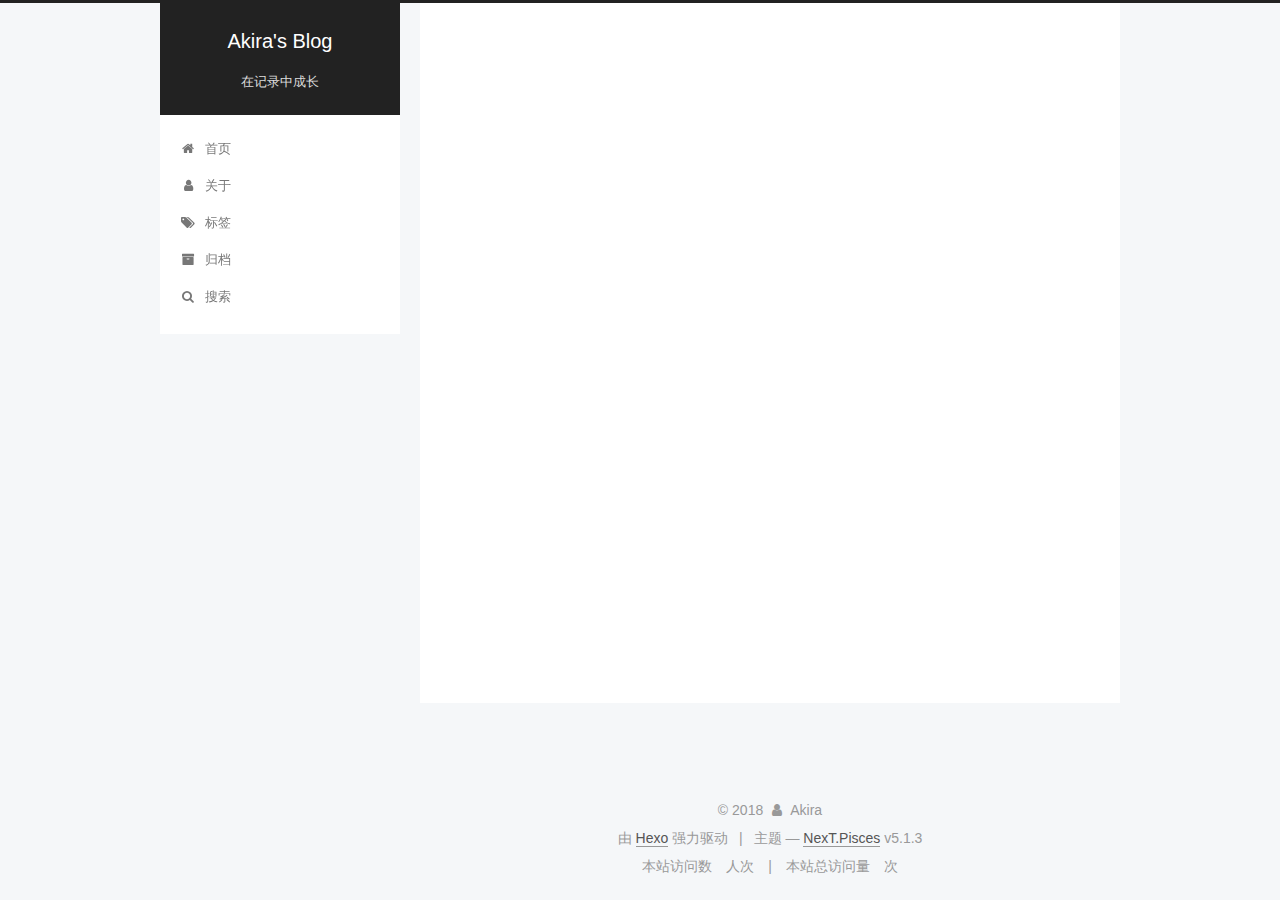
<file: about/index.html>
<!DOCTYPE html>



  


<html class="theme-next pisces use-motion" lang="zh-Hans">
<head>
  <meta charset="UTF-8"/>
<meta http-equiv="X-UA-Compatible" content="IE=edge" />
<meta name="viewport" content="width=device-width, initial-scale=1, maximum-scale=1"/>
<meta name="theme-color" content="#222">









<meta http-equiv="Cache-Control" content="no-transform" />
<meta http-equiv="Cache-Control" content="no-siteapp" />
















  
  
  <link href="/lib/fancybox/source/jquery.fancybox.css?v=2.1.5" rel="stylesheet" type="text/css" />







<link href="/lib/font-awesome/css/font-awesome.min.css?v=4.6.2" rel="stylesheet" type="text/css" />

<link href="/css/main.css?v=5.1.3" rel="stylesheet" type="text/css" />


  <link rel="apple-touch-icon" sizes="180x180" href="/images/apple-touch-icon-next.png?v=5.1.3">


  <link rel="icon" type="image/png" sizes="32x32" href="/images/favicon-32x32-next.png?v=5.1.3">


  <link rel="icon" type="image/png" sizes="16x16" href="/images/favicon-16x16-next.png?v=5.1.3">


  <link rel="mask-icon" href="/images/logo.svg?v=5.1.3" color="#222">





  <meta name="keywords" content="Hexo, NexT" />




  


  <link rel="alternate" href="/atom.xml" title="Akira's Blog" type="application/atom+xml" />






<meta name="description" content="关于我2017年，去了一些想去的地方，做了一些想做的事； 2018年，认真开始新生活，期待未来到来； 最近学习内容Openstack，ceph，tripleO">
<meta property="og:type" content="website">
<meta property="og:title" content="about">
<meta property="og:url" content="http://yoursite.com/about/index.html">
<meta property="og:site_name" content="Akira&#39;s Blog">
<meta property="og:description" content="关于我2017年，去了一些想去的地方，做了一些想做的事； 2018年，认真开始新生活，期待未来到来； 最近学习内容Openstack，ceph，tripleO">
<meta property="og:locale" content="zh-Hans">
<meta property="og:updated_time" content="2018-06-02T14:09:32.413Z">
<meta name="twitter:card" content="summary">
<meta name="twitter:title" content="about">
<meta name="twitter:description" content="关于我2017年，去了一些想去的地方，做了一些想做的事； 2018年，认真开始新生活，期待未来到来； 最近学习内容Openstack，ceph，tripleO">



<script type="text/javascript" id="hexo.configurations">
  var NexT = window.NexT || {};
  var CONFIG = {
    root: '/',
    scheme: 'Pisces',
    version: '5.1.3',
    sidebar: {"position":"left","display":"post","offset":12,"b2t":false,"scrollpercent":false,"onmobile":false},
    fancybox: true,
    tabs: true,
    motion: {"enable":true,"async":false,"transition":{"post_block":"fadeIn","post_header":"slideDownIn","post_body":"slideDownIn","coll_header":"slideLeftIn","sidebar":"slideUpIn"}},
    duoshuo: {
      userId: '0',
      author: '博主'
    },
    algolia: {
      applicationID: '',
      apiKey: '',
      indexName: '',
      hits: {"per_page":10},
      labels: {"input_placeholder":"Search for Posts","hits_empty":"We didn't find any results for the search: ${query}","hits_stats":"${hits} results found in ${time} ms"}
    }
  };
</script>



  <link rel="canonical" href="http://yoursite.com/about/"/>





  <title>about | Akira's Blog</title>
  





  <script type="text/javascript">
    var _hmt = _hmt || [];
    (function() {
      var hm = document.createElement("script");
      hm.src = "https://hm.baidu.com/hm.js?4133d20fd552d199134138167c741a9d";
      var s = document.getElementsByTagName("script")[0];
      s.parentNode.insertBefore(hm, s);
    })();
  </script>




</head>

<body itemscope itemtype="http://schema.org/WebPage" lang="zh-Hans">

  
  
    
  

  <div class="container sidebar-position-left page-post-detail">
    <div class="headband"></div>

    <header id="header" class="header" itemscope itemtype="http://schema.org/WPHeader">
      <div class="header-inner"><div class="site-brand-wrapper">
  <div class="site-meta ">
    

    <div class="custom-logo-site-title">
      <a href="/"  class="brand" rel="start">
        <span class="logo-line-before"><i></i></span>
        <span class="site-title">Akira's Blog</span>
        <span class="logo-line-after"><i></i></span>
      </a>
    </div>
      
        <p class="site-subtitle">在记录中成长</p>
      
  </div>

  <div class="site-nav-toggle">
    <button>
      <span class="btn-bar"></span>
      <span class="btn-bar"></span>
      <span class="btn-bar"></span>
    </button>
  </div>
</div>

<nav class="site-nav">
  

  
    <ul id="menu" class="menu">
      
        
        <li class="menu-item menu-item-home">
          <a href="/" rel="section">
            
              <i class="menu-item-icon fa fa-fw fa-home"></i> <br />
            
            首页
          </a>
        </li>
      
        
        <li class="menu-item menu-item-about">
          <a href="/about/" rel="section">
            
              <i class="menu-item-icon fa fa-fw fa-user"></i> <br />
            
            关于
          </a>
        </li>
      
        
        <li class="menu-item menu-item-tags">
          <a href="/tags/" rel="section">
            
              <i class="menu-item-icon fa fa-fw fa-tags"></i> <br />
            
            标签
          </a>
        </li>
      
        
        <li class="menu-item menu-item-archives">
          <a href="/archives/" rel="section">
            
              <i class="menu-item-icon fa fa-fw fa-archive"></i> <br />
            
            归档
          </a>
        </li>
      

      
        <li class="menu-item menu-item-search">
          
            <a href="javascript:;" class="popup-trigger">
          
            
              <i class="menu-item-icon fa fa-search fa-fw"></i> <br />
            
            搜索
          </a>
        </li>
      
    </ul>
  

  
    <div class="site-search">
      
  <div class="popup search-popup local-search-popup">
  <div class="local-search-header clearfix">
    <span class="search-icon">
      <i class="fa fa-search"></i>
    </span>
    <span class="popup-btn-close">
      <i class="fa fa-times-circle"></i>
    </span>
    <div class="local-search-input-wrapper">
      <input autocomplete="off"
             placeholder="搜索..." spellcheck="false"
             type="text" id="local-search-input">
    </div>
  </div>
  <div id="local-search-result"></div>
</div>



    </div>
  
</nav>



 </div>
    </header>

    <main id="main" class="main">
      <div class="main-inner">
        <div class="content-wrap">
          <div id="content" class="content">
            

  <div id="posts" class="posts-expand">
    
    
    
    <div class="post-block page">
      <header class="post-header">

	<h1 class="post-title" itemprop="name headline">about</h1>



</header>

      
      
      
      <div class="post-body">
        
        
          <h3 id="关于我"><a href="#关于我" class="headerlink" title="关于我"></a>关于我</h3><pre><code>2017年，去了一些想去的地方，做了一些想做的事；
2018年，认真开始新生活，期待未来到来；
</code></pre><h3 id="最近学习内容"><a href="#最近学习内容" class="headerlink" title="最近学习内容"></a>最近学习内容</h3><pre><code>Openstack，ceph，tripleO
</code></pre>
        
      </div>
      
      
      
    </div>
    
    
    
  </div>


          </div>
          


          

  



        </div>
        
          
  
  <div class="sidebar-toggle">
    <div class="sidebar-toggle-line-wrap">
      <span class="sidebar-toggle-line sidebar-toggle-line-first"></span>
      <span class="sidebar-toggle-line sidebar-toggle-line-middle"></span>
      <span class="sidebar-toggle-line sidebar-toggle-line-last"></span>
    </div>
  </div>

  <aside id="sidebar" class="sidebar">
    
    <div class="sidebar-inner">

      

      
        <ul class="sidebar-nav motion-element">
          <li class="sidebar-nav-toc sidebar-nav-active" data-target="post-toc-wrap">
            文章目录
          </li>
          <li class="sidebar-nav-overview" data-target="site-overview-wrap">
            站点概览
          </li>
        </ul>
      

      <section class="site-overview-wrap sidebar-panel">
        <div class="site-overview">
          <div class="site-author motion-element" itemprop="author" itemscope itemtype="http://schema.org/Person">
            
              <img class="site-author-image" itemprop="image"
                src="/images/touxiang.JPG"
                alt="Akira" />
            
              <p class="site-author-name" itemprop="name">Akira</p>
              <p class="site-description motion-element" itemprop="description">人生如逆旅，我亦是行人。</p>
          </div>

          <nav class="site-state motion-element">

            
              <div class="site-state-item site-state-posts">
              
                <a href="/archives/">
              
                  <span class="site-state-item-count">2</span>
                  <span class="site-state-item-name">日志</span>
                </a>
              </div>
            

            

            
              
              
              <div class="site-state-item site-state-tags">
                
                  <span class="site-state-item-count">2</span>
                  <span class="site-state-item-name">标签</span>
                
              </div>
            

          </nav>

          
            <div class="feed-link motion-element">
              <a href="/atom.xml" rel="alternate">
                <i class="fa fa-rss"></i>
                RSS
              </a>
            </div>
          

          

          
          

          
          

          

        </div>
      </section>

      
      <!--noindex-->
        <section class="post-toc-wrap motion-element sidebar-panel sidebar-panel-active">
          <div class="post-toc">

            
              
            

            
              <div class="post-toc-content"><ol class="nav"><li class="nav-item nav-level-3"><a class="nav-link" href="#关于我"><span class="nav-number">1.</span> <span class="nav-text">关于我</span></a></li><li class="nav-item nav-level-3"><a class="nav-link" href="#最近学习内容"><span class="nav-number">2.</span> <span class="nav-text">最近学习内容</span></a></li></ol></div>
            

          </div>
        </section>
      <!--/noindex-->
      

      

    </div>
  </aside>


        
      </div>
    </main>

    <footer id="footer" class="footer">
      <div class="footer-inner">
        <div class="copyright">&copy; <span itemprop="copyrightYear">2018</span>
  <span class="with-love">
    <i class="fa fa-user"></i>
  </span>
  <span class="author" itemprop="copyrightHolder">Akira</span>

  
</div>


  <div class="powered-by">由 <a class="theme-link" target="_blank" href="https://hexo.io">Hexo</a> 强力驱动</div>



  <span class="post-meta-divider">|</span>



  <div class="theme-info">主题 &mdash; <a class="theme-link" target="_blank" href="https://github.com/iissnan/hexo-theme-next">NexT.Pisces</a> v5.1.3</div>




        
<div class="busuanzi-count">
  <script async src="https://busuanzi.ibruce.info/busuanzi/2.3/busuanzi.pure.mini.js"></script>

  
    <span class="site-uv">
      本站访问数
      <span class="busuanzi-value" id="busuanzi_value_site_uv"></span>
      人次
    </span>
  

  
    <span class="site-pv">
      本站总访问量
      <span class="busuanzi-value" id="busuanzi_value_site_pv"></span>
      次
    </span>
  
</div>








        
      </div>
    </footer>

    
      <div class="back-to-top">
        <i class="fa fa-arrow-up"></i>
        
      </div>
    

    

  </div>

  

<script type="text/javascript">
  if (Object.prototype.toString.call(window.Promise) !== '[object Function]') {
    window.Promise = null;
  }
</script>









  












  
  
    <script type="text/javascript" src="/lib/jquery/index.js?v=2.1.3"></script>
  

  
  
    <script type="text/javascript" src="/lib/fastclick/lib/fastclick.min.js?v=1.0.6"></script>
  

  
  
    <script type="text/javascript" src="/lib/jquery_lazyload/jquery.lazyload.js?v=1.9.7"></script>
  

  
  
    <script type="text/javascript" src="/lib/velocity/velocity.min.js?v=1.2.1"></script>
  

  
  
    <script type="text/javascript" src="/lib/velocity/velocity.ui.min.js?v=1.2.1"></script>
  

  
  
    <script type="text/javascript" src="/lib/fancybox/source/jquery.fancybox.pack.js?v=2.1.5"></script>
  


  


  <script type="text/javascript" src="/js/src/utils.js?v=5.1.3"></script>

  <script type="text/javascript" src="/js/src/motion.js?v=5.1.3"></script>



  
  


  <script type="text/javascript" src="/js/src/affix.js?v=5.1.3"></script>

  <script type="text/javascript" src="/js/src/schemes/pisces.js?v=5.1.3"></script>



  
  <script type="text/javascript" src="/js/src/scrollspy.js?v=5.1.3"></script>
<script type="text/javascript" src="/js/src/post-details.js?v=5.1.3"></script>



  


  <script type="text/javascript" src="/js/src/bootstrap.js?v=5.1.3"></script>



  


  




	





  





  












  

  <script type="text/javascript">
    // Popup Window;
    var isfetched = false;
    var isXml = true;
    // Search DB path;
    var search_path = "search.xml";
    if (search_path.length === 0) {
      search_path = "search.xml";
    } else if (/json$/i.test(search_path)) {
      isXml = false;
    }
    var path = "/" + search_path;
    // monitor main search box;

    var onPopupClose = function (e) {
      $('.popup').hide();
      $('#local-search-input').val('');
      $('.search-result-list').remove();
      $('#no-result').remove();
      $(".local-search-pop-overlay").remove();
      $('body').css('overflow', '');
    }

    function proceedsearch() {
      $("body")
        .append('<div class="search-popup-overlay local-search-pop-overlay"></div>')
        .css('overflow', 'hidden');
      $('.search-popup-overlay').click(onPopupClose);
      $('.popup').toggle();
      var $localSearchInput = $('#local-search-input');
      $localSearchInput.attr("autocapitalize", "none");
      $localSearchInput.attr("autocorrect", "off");
      $localSearchInput.focus();
    }

    // search function;
    var searchFunc = function(path, search_id, content_id) {
      'use strict';

      // start loading animation
      $("body")
        .append('<div class="search-popup-overlay local-search-pop-overlay">' +
          '<div id="search-loading-icon">' +
          '<i class="fa fa-spinner fa-pulse fa-5x fa-fw"></i>' +
          '</div>' +
          '</div>')
        .css('overflow', 'hidden');
      $("#search-loading-icon").css('margin', '20% auto 0 auto').css('text-align', 'center');

      $.ajax({
        url: path,
        dataType: isXml ? "xml" : "json",
        async: true,
        success: function(res) {
          // get the contents from search data
          isfetched = true;
          $('.popup').detach().appendTo('.header-inner');
          var datas = isXml ? $("entry", res).map(function() {
            return {
              title: $("title", this).text(),
              content: $("content",this).text(),
              url: $("url" , this).text()
            };
          }).get() : res;
          var input = document.getElementById(search_id);
          var resultContent = document.getElementById(content_id);
          var inputEventFunction = function() {
            var searchText = input.value.trim().toLowerCase();
            var keywords = searchText.split(/[\s\-]+/);
            if (keywords.length > 1) {
              keywords.push(searchText);
            }
            var resultItems = [];
            if (searchText.length > 0) {
              // perform local searching
              datas.forEach(function(data) {
                var isMatch = false;
                var hitCount = 0;
                var searchTextCount = 0;
                var title = data.title.trim();
                var titleInLowerCase = title.toLowerCase();
                var content = data.content.trim().replace(/<[^>]+>/g,"");
                var contentInLowerCase = content.toLowerCase();
                var articleUrl = decodeURIComponent(data.url);
                var indexOfTitle = [];
                var indexOfContent = [];
                // only match articles with not empty titles
                if(title != '') {
                  keywords.forEach(function(keyword) {
                    function getIndexByWord(word, text, caseSensitive) {
                      var wordLen = word.length;
                      if (wordLen === 0) {
                        return [];
                      }
                      var startPosition = 0, position = [], index = [];
                      if (!caseSensitive) {
                        text = text.toLowerCase();
                        word = word.toLowerCase();
                      }
                      while ((position = text.indexOf(word, startPosition)) > -1) {
                        index.push({position: position, word: word});
                        startPosition = position + wordLen;
                      }
                      return index;
                    }

                    indexOfTitle = indexOfTitle.concat(getIndexByWord(keyword, titleInLowerCase, false));
                    indexOfContent = indexOfContent.concat(getIndexByWord(keyword, contentInLowerCase, false));
                  });
                  if (indexOfTitle.length > 0 || indexOfContent.length > 0) {
                    isMatch = true;
                    hitCount = indexOfTitle.length + indexOfContent.length;
                  }
                }

                // show search results

                if (isMatch) {
                  // sort index by position of keyword

                  [indexOfTitle, indexOfContent].forEach(function (index) {
                    index.sort(function (itemLeft, itemRight) {
                      if (itemRight.position !== itemLeft.position) {
                        return itemRight.position - itemLeft.position;
                      } else {
                        return itemLeft.word.length - itemRight.word.length;
                      }
                    });
                  });

                  // merge hits into slices

                  function mergeIntoSlice(text, start, end, index) {
                    var item = index[index.length - 1];
                    var position = item.position;
                    var word = item.word;
                    var hits = [];
                    var searchTextCountInSlice = 0;
                    while (position + word.length <= end && index.length != 0) {
                      if (word === searchText) {
                        searchTextCountInSlice++;
                      }
                      hits.push({position: position, length: word.length});
                      var wordEnd = position + word.length;

                      // move to next position of hit

                      index.pop();
                      while (index.length != 0) {
                        item = index[index.length - 1];
                        position = item.position;
                        word = item.word;
                        if (wordEnd > position) {
                          index.pop();
                        } else {
                          break;
                        }
                      }
                    }
                    searchTextCount += searchTextCountInSlice;
                    return {
                      hits: hits,
                      start: start,
                      end: end,
                      searchTextCount: searchTextCountInSlice
                    };
                  }

                  var slicesOfTitle = [];
                  if (indexOfTitle.length != 0) {
                    slicesOfTitle.push(mergeIntoSlice(title, 0, title.length, indexOfTitle));
                  }

                  var slicesOfContent = [];
                  while (indexOfContent.length != 0) {
                    var item = indexOfContent[indexOfContent.length - 1];
                    var position = item.position;
                    var word = item.word;
                    // cut out 100 characters
                    var start = position - 20;
                    var end = position + 80;
                    if(start < 0){
                      start = 0;
                    }
                    if (end < position + word.length) {
                      end = position + word.length;
                    }
                    if(end > content.length){
                      end = content.length;
                    }
                    slicesOfContent.push(mergeIntoSlice(content, start, end, indexOfContent));
                  }

                  // sort slices in content by search text's count and hits' count

                  slicesOfContent.sort(function (sliceLeft, sliceRight) {
                    if (sliceLeft.searchTextCount !== sliceRight.searchTextCount) {
                      return sliceRight.searchTextCount - sliceLeft.searchTextCount;
                    } else if (sliceLeft.hits.length !== sliceRight.hits.length) {
                      return sliceRight.hits.length - sliceLeft.hits.length;
                    } else {
                      return sliceLeft.start - sliceRight.start;
                    }
                  });

                  // select top N slices in content

                  var upperBound = parseInt('1');
                  if (upperBound >= 0) {
                    slicesOfContent = slicesOfContent.slice(0, upperBound);
                  }

                  // highlight title and content

                  function highlightKeyword(text, slice) {
                    var result = '';
                    var prevEnd = slice.start;
                    slice.hits.forEach(function (hit) {
                      result += text.substring(prevEnd, hit.position);
                      var end = hit.position + hit.length;
                      result += '<b class="search-keyword">' + text.substring(hit.position, end) + '</b>';
                      prevEnd = end;
                    });
                    result += text.substring(prevEnd, slice.end);
                    return result;
                  }

                  var resultItem = '';

                  if (slicesOfTitle.length != 0) {
                    resultItem += "<li><a href='" + articleUrl + "' class='search-result-title'>" + highlightKeyword(title, slicesOfTitle[0]) + "</a>";
                  } else {
                    resultItem += "<li><a href='" + articleUrl + "' class='search-result-title'>" + title + "</a>";
                  }

                  slicesOfContent.forEach(function (slice) {
                    resultItem += "<a href='" + articleUrl + "'>" +
                      "<p class=\"search-result\">" + highlightKeyword(content, slice) +
                      "...</p>" + "</a>";
                  });

                  resultItem += "</li>";
                  resultItems.push({
                    item: resultItem,
                    searchTextCount: searchTextCount,
                    hitCount: hitCount,
                    id: resultItems.length
                  });
                }
              })
            };
            if (keywords.length === 1 && keywords[0] === "") {
              resultContent.innerHTML = '<div id="no-result"><i class="fa fa-search fa-5x" /></div>'
            } else if (resultItems.length === 0) {
              resultContent.innerHTML = '<div id="no-result"><i class="fa fa-frown-o fa-5x" /></div>'
            } else {
              resultItems.sort(function (resultLeft, resultRight) {
                if (resultLeft.searchTextCount !== resultRight.searchTextCount) {
                  return resultRight.searchTextCount - resultLeft.searchTextCount;
                } else if (resultLeft.hitCount !== resultRight.hitCount) {
                  return resultRight.hitCount - resultLeft.hitCount;
                } else {
                  return resultRight.id - resultLeft.id;
                }
              });
              var searchResultList = '<ul class=\"search-result-list\">';
              resultItems.forEach(function (result) {
                searchResultList += result.item;
              })
              searchResultList += "</ul>";
              resultContent.innerHTML = searchResultList;
            }
          }

          if ('auto' === 'auto') {
            input.addEventListener('input', inputEventFunction);
          } else {
            $('.search-icon').click(inputEventFunction);
            input.addEventListener('keypress', function (event) {
              if (event.keyCode === 13) {
                inputEventFunction();
              }
            });
          }

          // remove loading animation
          $(".local-search-pop-overlay").remove();
          $('body').css('overflow', '');

          proceedsearch();
        }
      });
    }

    // handle and trigger popup window;
    $('.popup-trigger').click(function(e) {
      e.stopPropagation();
      if (isfetched === false) {
        searchFunc(path, 'local-search-input', 'local-search-result');
      } else {
        proceedsearch();
      };
    });

    $('.popup-btn-close').click(onPopupClose);
    $('.popup').click(function(e){
      e.stopPropagation();
    });
    $(document).on('keyup', function (event) {
      var shouldDismissSearchPopup = event.which === 27 &&
        $('.search-popup').is(':visible');
      if (shouldDismissSearchPopup) {
        onPopupClose();
      }
    });
  </script>





  

  

  

  
  

  

  

  

</body>
</html>
</file>
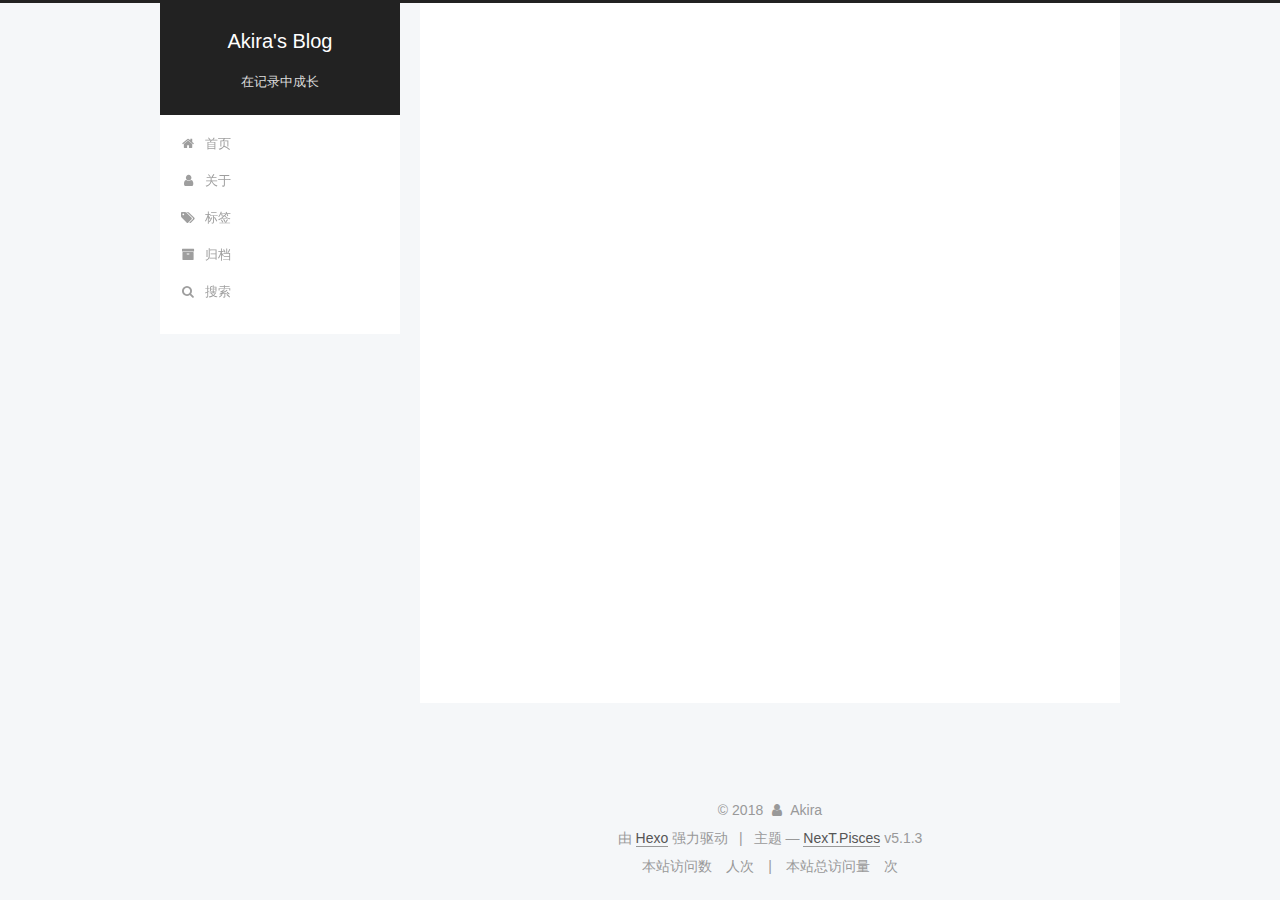
<file: archives/index.html>
<!DOCTYPE html>



  


<html class="theme-next pisces use-motion" lang="zh-Hans">
<head>
  <meta charset="UTF-8"/>
<meta http-equiv="X-UA-Compatible" content="IE=edge" />
<meta name="viewport" content="width=device-width, initial-scale=1, maximum-scale=1"/>
<meta name="theme-color" content="#222">









<meta http-equiv="Cache-Control" content="no-transform" />
<meta http-equiv="Cache-Control" content="no-siteapp" />
















  
  
  <link href="/lib/fancybox/source/jquery.fancybox.css?v=2.1.5" rel="stylesheet" type="text/css" />







<link href="/lib/font-awesome/css/font-awesome.min.css?v=4.6.2" rel="stylesheet" type="text/css" />

<link href="/css/main.css?v=5.1.3" rel="stylesheet" type="text/css" />


  <link rel="apple-touch-icon" sizes="180x180" href="/images/apple-touch-icon-next.png?v=5.1.3">


  <link rel="icon" type="image/png" sizes="32x32" href="/images/favicon-32x32-next.png?v=5.1.3">


  <link rel="icon" type="image/png" sizes="16x16" href="/images/favicon-16x16-next.png?v=5.1.3">


  <link rel="mask-icon" href="/images/logo.svg?v=5.1.3" color="#222">





  <meta name="keywords" content="Hexo, NexT" />





  <link rel="alternate" href="/atom.xml" title="Akira's Blog" type="application/atom+xml" />






<meta name="description" content="人生如逆旅，我亦是行人。">
<meta property="og:type" content="website">
<meta property="og:title" content="Akira&#39;s Blog">
<meta property="og:url" content="http://yoursite.com/archives/index.html">
<meta property="og:site_name" content="Akira&#39;s Blog">
<meta property="og:description" content="人生如逆旅，我亦是行人。">
<meta property="og:locale" content="zh-Hans">
<meta name="twitter:card" content="summary">
<meta name="twitter:title" content="Akira&#39;s Blog">
<meta name="twitter:description" content="人生如逆旅，我亦是行人。">



<script type="text/javascript" id="hexo.configurations">
  var NexT = window.NexT || {};
  var CONFIG = {
    root: '/',
    scheme: 'Pisces',
    version: '5.1.3',
    sidebar: {"position":"left","display":"post","offset":12,"b2t":false,"scrollpercent":false,"onmobile":false},
    fancybox: true,
    tabs: true,
    motion: {"enable":true,"async":false,"transition":{"post_block":"fadeIn","post_header":"slideDownIn","post_body":"slideDownIn","coll_header":"slideLeftIn","sidebar":"slideUpIn"}},
    duoshuo: {
      userId: '0',
      author: '博主'
    },
    algolia: {
      applicationID: '',
      apiKey: '',
      indexName: '',
      hits: {"per_page":10},
      labels: {"input_placeholder":"Search for Posts","hits_empty":"We didn't find any results for the search: ${query}","hits_stats":"${hits} results found in ${time} ms"}
    }
  };
</script>



  <link rel="canonical" href="http://yoursite.com/archives/"/>





  <title>归档 | Akira's Blog</title>
  





  <script type="text/javascript">
    var _hmt = _hmt || [];
    (function() {
      var hm = document.createElement("script");
      hm.src = "https://hm.baidu.com/hm.js?4133d20fd552d199134138167c741a9d";
      var s = document.getElementsByTagName("script")[0];
      s.parentNode.insertBefore(hm, s);
    })();
  </script>




</head>

<body itemscope itemtype="http://schema.org/WebPage" lang="zh-Hans">

  
  
    
  

  <div class="container sidebar-position-left page-archive">
    <div class="headband"></div>

    <header id="header" class="header" itemscope itemtype="http://schema.org/WPHeader">
      <div class="header-inner"><div class="site-brand-wrapper">
  <div class="site-meta ">
    

    <div class="custom-logo-site-title">
      <a href="/"  class="brand" rel="start">
        <span class="logo-line-before"><i></i></span>
        <span class="site-title">Akira's Blog</span>
        <span class="logo-line-after"><i></i></span>
      </a>
    </div>
      
        <p class="site-subtitle">在记录中成长</p>
      
  </div>

  <div class="site-nav-toggle">
    <button>
      <span class="btn-bar"></span>
      <span class="btn-bar"></span>
      <span class="btn-bar"></span>
    </button>
  </div>
</div>

<nav class="site-nav">
  

  
    <ul id="menu" class="menu">
      
        
        <li class="menu-item menu-item-home">
          <a href="/" rel="section">
            
              <i class="menu-item-icon fa fa-fw fa-home"></i> <br />
            
            首页
          </a>
        </li>
      
        
        <li class="menu-item menu-item-about">
          <a href="/about/" rel="section">
            
              <i class="menu-item-icon fa fa-fw fa-user"></i> <br />
            
            关于
          </a>
        </li>
      
        
        <li class="menu-item menu-item-tags">
          <a href="/tags/" rel="section">
            
              <i class="menu-item-icon fa fa-fw fa-tags"></i> <br />
            
            标签
          </a>
        </li>
      
        
        <li class="menu-item menu-item-archives">
          <a href="/archives/" rel="section">
            
              <i class="menu-item-icon fa fa-fw fa-archive"></i> <br />
            
            归档
          </a>
        </li>
      

      
        <li class="menu-item menu-item-search">
          
            <a href="javascript:;" class="popup-trigger">
          
            
              <i class="menu-item-icon fa fa-search fa-fw"></i> <br />
            
            搜索
          </a>
        </li>
      
    </ul>
  

  
    <div class="site-search">
      
  <div class="popup search-popup local-search-popup">
  <div class="local-search-header clearfix">
    <span class="search-icon">
      <i class="fa fa-search"></i>
    </span>
    <span class="popup-btn-close">
      <i class="fa fa-times-circle"></i>
    </span>
    <div class="local-search-input-wrapper">
      <input autocomplete="off"
             placeholder="搜索..." spellcheck="false"
             type="text" id="local-search-input">
    </div>
  </div>
  <div id="local-search-result"></div>
</div>



    </div>
  
</nav>



 </div>
    </header>

    <main id="main" class="main">
      <div class="main-inner">
        <div class="content-wrap">
          <div id="content" class="content">
            

  
  
  
  <div class="post-block archive">
    <div id="posts" class="posts-collapse">
      <span class="archive-move-on"></span>

      <span class="archive-page-counter">
        
        
        
          
        
        嗯..! 目前共计 2 篇日志。 继续努力。
      </span>

      

        
        
        

        
          
          <div class="collection-title">
            <h1 class="archive-year" id="archive-year-2018">2018</h1>
          </div>
        
        

        

  <article class="post post-type-normal" itemscope itemtype="http://schema.org/Article">
    <header class="post-header">

      <h2 class="post-title">
        
            <a class="post-title-link" href="/2018/08/19/How-to-install-the-redash-in-the-Offline-Environment/" itemprop="url">
              
                <span itemprop="name">How to install the redash in the Offline Environment</span>
              
            </a>
        
      </h2>

      <div class="post-meta">
        <time class="post-time" itemprop="dateCreated"
              datetime="2018-08-19T12:25:30+08:00"
              content="2018-08-19" >
          08-19
        </time>
      </div>

    </header>
  </article>



      

        
        
        

        
        

        

  <article class="post post-type-normal" itemscope itemtype="http://schema.org/Article">
    <header class="post-header">

      <h2 class="post-title">
        
            <a class="post-title-link" href="/2018/06/02/Centos-7-更新-NVIDIA-驱动/" itemprop="url">
              
                <span itemprop="name">Centos 7 更新 NVIDIA 驱动</span>
              
            </a>
        
      </h2>

      <div class="post-meta">
        <time class="post-time" itemprop="dateCreated"
              datetime="2018-06-02T21:43:37+08:00"
              content="2018-06-02" >
          06-02
        </time>
      </div>

    </header>
  </article>



      

    </div>
  </div>
  
  
  

  



          </div>
          


          

        </div>
        
          
  
  <div class="sidebar-toggle">
    <div class="sidebar-toggle-line-wrap">
      <span class="sidebar-toggle-line sidebar-toggle-line-first"></span>
      <span class="sidebar-toggle-line sidebar-toggle-line-middle"></span>
      <span class="sidebar-toggle-line sidebar-toggle-line-last"></span>
    </div>
  </div>

  <aside id="sidebar" class="sidebar">
    
    <div class="sidebar-inner">

      

      

      <section class="site-overview-wrap sidebar-panel sidebar-panel-active">
        <div class="site-overview">
          <div class="site-author motion-element" itemprop="author" itemscope itemtype="http://schema.org/Person">
            
              <img class="site-author-image" itemprop="image"
                src="/images/touxiang.JPG"
                alt="Akira" />
            
              <p class="site-author-name" itemprop="name">Akira</p>
              <p class="site-description motion-element" itemprop="description">人生如逆旅，我亦是行人。</p>
          </div>

          <nav class="site-state motion-element">

            
              <div class="site-state-item site-state-posts">
              
                <a href="/archives/">
              
                  <span class="site-state-item-count">2</span>
                  <span class="site-state-item-name">日志</span>
                </a>
              </div>
            

            

            
              
              
              <div class="site-state-item site-state-tags">
                
                  <span class="site-state-item-count">2</span>
                  <span class="site-state-item-name">标签</span>
                
              </div>
            

          </nav>

          
            <div class="feed-link motion-element">
              <a href="/atom.xml" rel="alternate">
                <i class="fa fa-rss"></i>
                RSS
              </a>
            </div>
          

          

          
          

          
          

          

        </div>
      </section>

      

      

    </div>
  </aside>


        
      </div>
    </main>

    <footer id="footer" class="footer">
      <div class="footer-inner">
        <div class="copyright">&copy; <span itemprop="copyrightYear">2018</span>
  <span class="with-love">
    <i class="fa fa-user"></i>
  </span>
  <span class="author" itemprop="copyrightHolder">Akira</span>

  
</div>


  <div class="powered-by">由 <a class="theme-link" target="_blank" href="https://hexo.io">Hexo</a> 强力驱动</div>



  <span class="post-meta-divider">|</span>



  <div class="theme-info">主题 &mdash; <a class="theme-link" target="_blank" href="https://github.com/iissnan/hexo-theme-next">NexT.Pisces</a> v5.1.3</div>




        
<div class="busuanzi-count">
  <script async src="https://busuanzi.ibruce.info/busuanzi/2.3/busuanzi.pure.mini.js"></script>

  
    <span class="site-uv">
      本站访问数
      <span class="busuanzi-value" id="busuanzi_value_site_uv"></span>
      人次
    </span>
  

  
    <span class="site-pv">
      本站总访问量
      <span class="busuanzi-value" id="busuanzi_value_site_pv"></span>
      次
    </span>
  
</div>








        
      </div>
    </footer>

    
      <div class="back-to-top">
        <i class="fa fa-arrow-up"></i>
        
      </div>
    

    

  </div>

  

<script type="text/javascript">
  if (Object.prototype.toString.call(window.Promise) !== '[object Function]') {
    window.Promise = null;
  }
</script>









  












  
  
    <script type="text/javascript" src="/lib/jquery/index.js?v=2.1.3"></script>
  

  
  
    <script type="text/javascript" src="/lib/fastclick/lib/fastclick.min.js?v=1.0.6"></script>
  

  
  
    <script type="text/javascript" src="/lib/jquery_lazyload/jquery.lazyload.js?v=1.9.7"></script>
  

  
  
    <script type="text/javascript" src="/lib/velocity/velocity.min.js?v=1.2.1"></script>
  

  
  
    <script type="text/javascript" src="/lib/velocity/velocity.ui.min.js?v=1.2.1"></script>
  

  
  
    <script type="text/javascript" src="/lib/fancybox/source/jquery.fancybox.pack.js?v=2.1.5"></script>
  


  


  <script type="text/javascript" src="/js/src/utils.js?v=5.1.3"></script>

  <script type="text/javascript" src="/js/src/motion.js?v=5.1.3"></script>



  
  


  <script type="text/javascript" src="/js/src/affix.js?v=5.1.3"></script>

  <script type="text/javascript" src="/js/src/schemes/pisces.js?v=5.1.3"></script>



  

  


  <script type="text/javascript" src="/js/src/bootstrap.js?v=5.1.3"></script>



  


  




	





  





  












  

  <script type="text/javascript">
    // Popup Window;
    var isfetched = false;
    var isXml = true;
    // Search DB path;
    var search_path = "search.xml";
    if (search_path.length === 0) {
      search_path = "search.xml";
    } else if (/json$/i.test(search_path)) {
      isXml = false;
    }
    var path = "/" + search_path;
    // monitor main search box;

    var onPopupClose = function (e) {
      $('.popup').hide();
      $('#local-search-input').val('');
      $('.search-result-list').remove();
      $('#no-result').remove();
      $(".local-search-pop-overlay").remove();
      $('body').css('overflow', '');
    }

    function proceedsearch() {
      $("body")
        .append('<div class="search-popup-overlay local-search-pop-overlay"></div>')
        .css('overflow', 'hidden');
      $('.search-popup-overlay').click(onPopupClose);
      $('.popup').toggle();
      var $localSearchInput = $('#local-search-input');
      $localSearchInput.attr("autocapitalize", "none");
      $localSearchInput.attr("autocorrect", "off");
      $localSearchInput.focus();
    }

    // search function;
    var searchFunc = function(path, search_id, content_id) {
      'use strict';

      // start loading animation
      $("body")
        .append('<div class="search-popup-overlay local-search-pop-overlay">' +
          '<div id="search-loading-icon">' +
          '<i class="fa fa-spinner fa-pulse fa-5x fa-fw"></i>' +
          '</div>' +
          '</div>')
        .css('overflow', 'hidden');
      $("#search-loading-icon").css('margin', '20% auto 0 auto').css('text-align', 'center');

      $.ajax({
        url: path,
        dataType: isXml ? "xml" : "json",
        async: true,
        success: function(res) {
          // get the contents from search data
          isfetched = true;
          $('.popup').detach().appendTo('.header-inner');
          var datas = isXml ? $("entry", res).map(function() {
            return {
              title: $("title", this).text(),
              content: $("content",this).text(),
              url: $("url" , this).text()
            };
          }).get() : res;
          var input = document.getElementById(search_id);
          var resultContent = document.getElementById(content_id);
          var inputEventFunction = function() {
            var searchText = input.value.trim().toLowerCase();
            var keywords = searchText.split(/[\s\-]+/);
            if (keywords.length > 1) {
              keywords.push(searchText);
            }
            var resultItems = [];
            if (searchText.length > 0) {
              // perform local searching
              datas.forEach(function(data) {
                var isMatch = false;
                var hitCount = 0;
                var searchTextCount = 0;
                var title = data.title.trim();
                var titleInLowerCase = title.toLowerCase();
                var content = data.content.trim().replace(/<[^>]+>/g,"");
                var contentInLowerCase = content.toLowerCase();
                var articleUrl = decodeURIComponent(data.url);
                var indexOfTitle = [];
                var indexOfContent = [];
                // only match articles with not empty titles
                if(title != '') {
                  keywords.forEach(function(keyword) {
                    function getIndexByWord(word, text, caseSensitive) {
                      var wordLen = word.length;
                      if (wordLen === 0) {
                        return [];
                      }
                      var startPosition = 0, position = [], index = [];
                      if (!caseSensitive) {
                        text = text.toLowerCase();
                        word = word.toLowerCase();
                      }
                      while ((position = text.indexOf(word, startPosition)) > -1) {
                        index.push({position: position, word: word});
                        startPosition = position + wordLen;
                      }
                      return index;
                    }

                    indexOfTitle = indexOfTitle.concat(getIndexByWord(keyword, titleInLowerCase, false));
                    indexOfContent = indexOfContent.concat(getIndexByWord(keyword, contentInLowerCase, false));
                  });
                  if (indexOfTitle.length > 0 || indexOfContent.length > 0) {
                    isMatch = true;
                    hitCount = indexOfTitle.length + indexOfContent.length;
                  }
                }

                // show search results

                if (isMatch) {
                  // sort index by position of keyword

                  [indexOfTitle, indexOfContent].forEach(function (index) {
                    index.sort(function (itemLeft, itemRight) {
                      if (itemRight.position !== itemLeft.position) {
                        return itemRight.position - itemLeft.position;
                      } else {
                        return itemLeft.word.length - itemRight.word.length;
                      }
                    });
                  });

                  // merge hits into slices

                  function mergeIntoSlice(text, start, end, index) {
                    var item = index[index.length - 1];
                    var position = item.position;
                    var word = item.word;
                    var hits = [];
                    var searchTextCountInSlice = 0;
                    while (position + word.length <= end && index.length != 0) {
                      if (word === searchText) {
                        searchTextCountInSlice++;
                      }
                      hits.push({position: position, length: word.length});
                      var wordEnd = position + word.length;

                      // move to next position of hit

                      index.pop();
                      while (index.length != 0) {
                        item = index[index.length - 1];
                        position = item.position;
                        word = item.word;
                        if (wordEnd > position) {
                          index.pop();
                        } else {
                          break;
                        }
                      }
                    }
                    searchTextCount += searchTextCountInSlice;
                    return {
                      hits: hits,
                      start: start,
                      end: end,
                      searchTextCount: searchTextCountInSlice
                    };
                  }

                  var slicesOfTitle = [];
                  if (indexOfTitle.length != 0) {
                    slicesOfTitle.push(mergeIntoSlice(title, 0, title.length, indexOfTitle));
                  }

                  var slicesOfContent = [];
                  while (indexOfContent.length != 0) {
                    var item = indexOfContent[indexOfContent.length - 1];
                    var position = item.position;
                    var word = item.word;
                    // cut out 100 characters
                    var start = position - 20;
                    var end = position + 80;
                    if(start < 0){
                      start = 0;
                    }
                    if (end < position + word.length) {
                      end = position + word.length;
                    }
                    if(end > content.length){
                      end = content.length;
                    }
                    slicesOfContent.push(mergeIntoSlice(content, start, end, indexOfContent));
                  }

                  // sort slices in content by search text's count and hits' count

                  slicesOfContent.sort(function (sliceLeft, sliceRight) {
                    if (sliceLeft.searchTextCount !== sliceRight.searchTextCount) {
                      return sliceRight.searchTextCount - sliceLeft.searchTextCount;
                    } else if (sliceLeft.hits.length !== sliceRight.hits.length) {
                      return sliceRight.hits.length - sliceLeft.hits.length;
                    } else {
                      return sliceLeft.start - sliceRight.start;
                    }
                  });

                  // select top N slices in content

                  var upperBound = parseInt('1');
                  if (upperBound >= 0) {
                    slicesOfContent = slicesOfContent.slice(0, upperBound);
                  }

                  // highlight title and content

                  function highlightKeyword(text, slice) {
                    var result = '';
                    var prevEnd = slice.start;
                    slice.hits.forEach(function (hit) {
                      result += text.substring(prevEnd, hit.position);
                      var end = hit.position + hit.length;
                      result += '<b class="search-keyword">' + text.substring(hit.position, end) + '</b>';
                      prevEnd = end;
                    });
                    result += text.substring(prevEnd, slice.end);
                    return result;
                  }

                  var resultItem = '';

                  if (slicesOfTitle.length != 0) {
                    resultItem += "<li><a href='" + articleUrl + "' class='search-result-title'>" + highlightKeyword(title, slicesOfTitle[0]) + "</a>";
                  } else {
                    resultItem += "<li><a href='" + articleUrl + "' class='search-result-title'>" + title + "</a>";
                  }

                  slicesOfContent.forEach(function (slice) {
                    resultItem += "<a href='" + articleUrl + "'>" +
                      "<p class=\"search-result\">" + highlightKeyword(content, slice) +
                      "...</p>" + "</a>";
                  });

                  resultItem += "</li>";
                  resultItems.push({
                    item: resultItem,
                    searchTextCount: searchTextCount,
                    hitCount: hitCount,
                    id: resultItems.length
                  });
                }
              })
            };
            if (keywords.length === 1 && keywords[0] === "") {
              resultContent.innerHTML = '<div id="no-result"><i class="fa fa-search fa-5x" /></div>'
            } else if (resultItems.length === 0) {
              resultContent.innerHTML = '<div id="no-result"><i class="fa fa-frown-o fa-5x" /></div>'
            } else {
              resultItems.sort(function (resultLeft, resultRight) {
                if (resultLeft.searchTextCount !== resultRight.searchTextCount) {
                  return resultRight.searchTextCount - resultLeft.searchTextCount;
                } else if (resultLeft.hitCount !== resultRight.hitCount) {
                  return resultRight.hitCount - resultLeft.hitCount;
                } else {
                  return resultRight.id - resultLeft.id;
                }
              });
              var searchResultList = '<ul class=\"search-result-list\">';
              resultItems.forEach(function (result) {
                searchResultList += result.item;
              })
              searchResultList += "</ul>";
              resultContent.innerHTML = searchResultList;
            }
          }

          if ('auto' === 'auto') {
            input.addEventListener('input', inputEventFunction);
          } else {
            $('.search-icon').click(inputEventFunction);
            input.addEventListener('keypress', function (event) {
              if (event.keyCode === 13) {
                inputEventFunction();
              }
            });
          }

          // remove loading animation
          $(".local-search-pop-overlay").remove();
          $('body').css('overflow', '');

          proceedsearch();
        }
      });
    }

    // handle and trigger popup window;
    $('.popup-trigger').click(function(e) {
      e.stopPropagation();
      if (isfetched === false) {
        searchFunc(path, 'local-search-input', 'local-search-result');
      } else {
        proceedsearch();
      };
    });

    $('.popup-btn-close').click(onPopupClose);
    $('.popup').click(function(e){
      e.stopPropagation();
    });
    $(document).on('keyup', function (event) {
      var shouldDismissSearchPopup = event.which === 27 &&
        $('.search-popup').is(':visible');
      if (shouldDismissSearchPopup) {
        onPopupClose();
      }
    });
  </script>





  

  

  

  
  

  

  

  

</body>
</html>
</file>
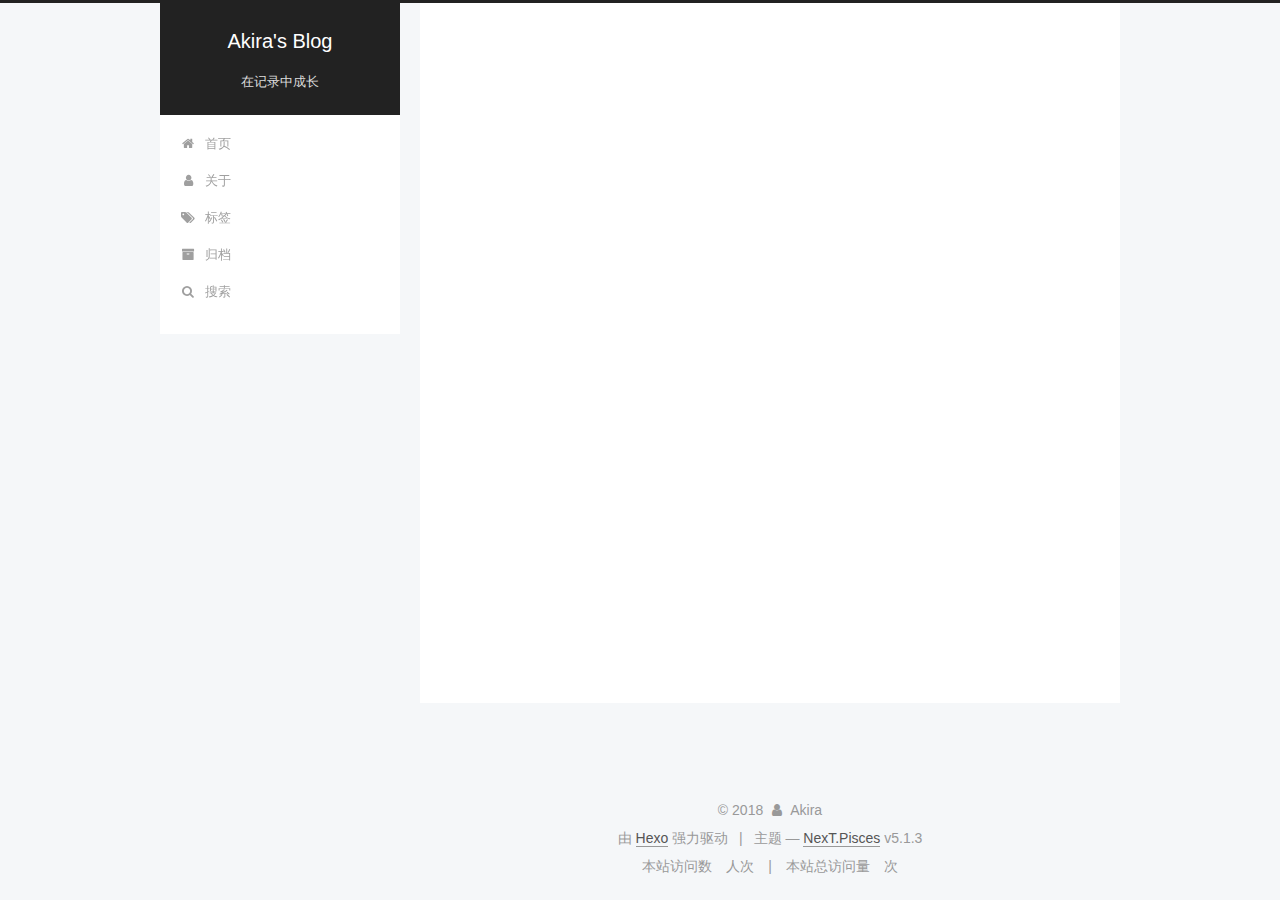
<file: tags/index.html>
<!DOCTYPE html>



  


<html class="theme-next pisces use-motion" lang="zh-Hans">
<head>
  <meta charset="UTF-8"/>
<meta http-equiv="X-UA-Compatible" content="IE=edge" />
<meta name="viewport" content="width=device-width, initial-scale=1, maximum-scale=1"/>
<meta name="theme-color" content="#222">









<meta http-equiv="Cache-Control" content="no-transform" />
<meta http-equiv="Cache-Control" content="no-siteapp" />
















  
  
  <link href="/lib/fancybox/source/jquery.fancybox.css?v=2.1.5" rel="stylesheet" type="text/css" />







<link href="/lib/font-awesome/css/font-awesome.min.css?v=4.6.2" rel="stylesheet" type="text/css" />

<link href="/css/main.css?v=5.1.3" rel="stylesheet" type="text/css" />


  <link rel="apple-touch-icon" sizes="180x180" href="/images/apple-touch-icon-next.png?v=5.1.3">


  <link rel="icon" type="image/png" sizes="32x32" href="/images/favicon-32x32-next.png?v=5.1.3">


  <link rel="icon" type="image/png" sizes="16x16" href="/images/favicon-16x16-next.png?v=5.1.3">


  <link rel="mask-icon" href="/images/logo.svg?v=5.1.3" color="#222">





  <meta name="keywords" content="Hexo, NexT" />





  <link rel="alternate" href="/atom.xml" title="Akira's Blog" type="application/atom+xml" />






<meta name="description" content="Linux，Openstack，Ceph">
<meta property="og:type" content="website">
<meta property="og:title" content="tags">
<meta property="og:url" content="http://yoursite.com/tags/index.html">
<meta property="og:site_name" content="Akira&#39;s Blog">
<meta property="og:description" content="Linux，Openstack，Ceph">
<meta property="og:locale" content="zh-Hans">
<meta property="og:updated_time" content="2018-06-02T14:12:16.767Z">
<meta name="twitter:card" content="summary">
<meta name="twitter:title" content="tags">
<meta name="twitter:description" content="Linux，Openstack，Ceph">



<script type="text/javascript" id="hexo.configurations">
  var NexT = window.NexT || {};
  var CONFIG = {
    root: '/',
    scheme: 'Pisces',
    version: '5.1.3',
    sidebar: {"position":"left","display":"post","offset":12,"b2t":false,"scrollpercent":false,"onmobile":false},
    fancybox: true,
    tabs: true,
    motion: {"enable":true,"async":false,"transition":{"post_block":"fadeIn","post_header":"slideDownIn","post_body":"slideDownIn","coll_header":"slideLeftIn","sidebar":"slideUpIn"}},
    duoshuo: {
      userId: '0',
      author: '博主'
    },
    algolia: {
      applicationID: '',
      apiKey: '',
      indexName: '',
      hits: {"per_page":10},
      labels: {"input_placeholder":"Search for Posts","hits_empty":"We didn't find any results for the search: ${query}","hits_stats":"${hits} results found in ${time} ms"}
    }
  };
</script>



  <link rel="canonical" href="http://yoursite.com/tags/"/>





  <title>tags | Akira's Blog</title>
  





  <script type="text/javascript">
    var _hmt = _hmt || [];
    (function() {
      var hm = document.createElement("script");
      hm.src = "https://hm.baidu.com/hm.js?4133d20fd552d199134138167c741a9d";
      var s = document.getElementsByTagName("script")[0];
      s.parentNode.insertBefore(hm, s);
    })();
  </script>




</head>

<body itemscope itemtype="http://schema.org/WebPage" lang="zh-Hans">

  
  
    
  

  <div class="container sidebar-position-left page-post-detail">
    <div class="headband"></div>

    <header id="header" class="header" itemscope itemtype="http://schema.org/WPHeader">
      <div class="header-inner"><div class="site-brand-wrapper">
  <div class="site-meta ">
    

    <div class="custom-logo-site-title">
      <a href="/"  class="brand" rel="start">
        <span class="logo-line-before"><i></i></span>
        <span class="site-title">Akira's Blog</span>
        <span class="logo-line-after"><i></i></span>
      </a>
    </div>
      
        <p class="site-subtitle">在记录中成长</p>
      
  </div>

  <div class="site-nav-toggle">
    <button>
      <span class="btn-bar"></span>
      <span class="btn-bar"></span>
      <span class="btn-bar"></span>
    </button>
  </div>
</div>

<nav class="site-nav">
  

  
    <ul id="menu" class="menu">
      
        
        <li class="menu-item menu-item-home">
          <a href="/" rel="section">
            
              <i class="menu-item-icon fa fa-fw fa-home"></i> <br />
            
            首页
          </a>
        </li>
      
        
        <li class="menu-item menu-item-about">
          <a href="/about/" rel="section">
            
              <i class="menu-item-icon fa fa-fw fa-user"></i> <br />
            
            关于
          </a>
        </li>
      
        
        <li class="menu-item menu-item-tags">
          <a href="/tags/" rel="section">
            
              <i class="menu-item-icon fa fa-fw fa-tags"></i> <br />
            
            标签
          </a>
        </li>
      
        
        <li class="menu-item menu-item-archives">
          <a href="/archives/" rel="section">
            
              <i class="menu-item-icon fa fa-fw fa-archive"></i> <br />
            
            归档
          </a>
        </li>
      

      
        <li class="menu-item menu-item-search">
          
            <a href="javascript:;" class="popup-trigger">
          
            
              <i class="menu-item-icon fa fa-search fa-fw"></i> <br />
            
            搜索
          </a>
        </li>
      
    </ul>
  

  
    <div class="site-search">
      
  <div class="popup search-popup local-search-popup">
  <div class="local-search-header clearfix">
    <span class="search-icon">
      <i class="fa fa-search"></i>
    </span>
    <span class="popup-btn-close">
      <i class="fa fa-times-circle"></i>
    </span>
    <div class="local-search-input-wrapper">
      <input autocomplete="off"
             placeholder="搜索..." spellcheck="false"
             type="text" id="local-search-input">
    </div>
  </div>
  <div id="local-search-result"></div>
</div>



    </div>
  
</nav>



 </div>
    </header>

    <main id="main" class="main">
      <div class="main-inner">
        <div class="content-wrap">
          <div id="content" class="content">
            

  <div id="posts" class="posts-expand">
    
    
    
    <div class="post-block page">
      <header class="post-header">

	<h1 class="post-title" itemprop="name headline">tags</h1>



</header>

      
      
      
      <div class="post-body">
        
        
          <p>Linux，Openstack，Ceph</p>

        
      </div>
      
      
      
    </div>
    
    
    
  </div>


          </div>
          


          

  



        </div>
        
          
  
  <div class="sidebar-toggle">
    <div class="sidebar-toggle-line-wrap">
      <span class="sidebar-toggle-line sidebar-toggle-line-first"></span>
      <span class="sidebar-toggle-line sidebar-toggle-line-middle"></span>
      <span class="sidebar-toggle-line sidebar-toggle-line-last"></span>
    </div>
  </div>

  <aside id="sidebar" class="sidebar">
    
    <div class="sidebar-inner">

      

      

      <section class="site-overview-wrap sidebar-panel sidebar-panel-active">
        <div class="site-overview">
          <div class="site-author motion-element" itemprop="author" itemscope itemtype="http://schema.org/Person">
            
              <img class="site-author-image" itemprop="image"
                src="/images/touxiang.JPG"
                alt="Akira" />
            
              <p class="site-author-name" itemprop="name">Akira</p>
              <p class="site-description motion-element" itemprop="description">人生如逆旅，我亦是行人。</p>
          </div>

          <nav class="site-state motion-element">

            
              <div class="site-state-item site-state-posts">
              
                <a href="/archives/">
              
                  <span class="site-state-item-count">2</span>
                  <span class="site-state-item-name">日志</span>
                </a>
              </div>
            

            

            
              
              
              <div class="site-state-item site-state-tags">
                
                  <span class="site-state-item-count">2</span>
                  <span class="site-state-item-name">标签</span>
                
              </div>
            

          </nav>

          
            <div class="feed-link motion-element">
              <a href="/atom.xml" rel="alternate">
                <i class="fa fa-rss"></i>
                RSS
              </a>
            </div>
          

          

          
          

          
          

          

        </div>
      </section>

      

      

    </div>
  </aside>


        
      </div>
    </main>

    <footer id="footer" class="footer">
      <div class="footer-inner">
        <div class="copyright">&copy; <span itemprop="copyrightYear">2018</span>
  <span class="with-love">
    <i class="fa fa-user"></i>
  </span>
  <span class="author" itemprop="copyrightHolder">Akira</span>

  
</div>


  <div class="powered-by">由 <a class="theme-link" target="_blank" href="https://hexo.io">Hexo</a> 强力驱动</div>



  <span class="post-meta-divider">|</span>



  <div class="theme-info">主题 &mdash; <a class="theme-link" target="_blank" href="https://github.com/iissnan/hexo-theme-next">NexT.Pisces</a> v5.1.3</div>




        
<div class="busuanzi-count">
  <script async src="https://busuanzi.ibruce.info/busuanzi/2.3/busuanzi.pure.mini.js"></script>

  
    <span class="site-uv">
      本站访问数
      <span class="busuanzi-value" id="busuanzi_value_site_uv"></span>
      人次
    </span>
  

  
    <span class="site-pv">
      本站总访问量
      <span class="busuanzi-value" id="busuanzi_value_site_pv"></span>
      次
    </span>
  
</div>








        
      </div>
    </footer>

    
      <div class="back-to-top">
        <i class="fa fa-arrow-up"></i>
        
      </div>
    

    

  </div>

  

<script type="text/javascript">
  if (Object.prototype.toString.call(window.Promise) !== '[object Function]') {
    window.Promise = null;
  }
</script>









  












  
  
    <script type="text/javascript" src="/lib/jquery/index.js?v=2.1.3"></script>
  

  
  
    <script type="text/javascript" src="/lib/fastclick/lib/fastclick.min.js?v=1.0.6"></script>
  

  
  
    <script type="text/javascript" src="/lib/jquery_lazyload/jquery.lazyload.js?v=1.9.7"></script>
  

  
  
    <script type="text/javascript" src="/lib/velocity/velocity.min.js?v=1.2.1"></script>
  

  
  
    <script type="text/javascript" src="/lib/velocity/velocity.ui.min.js?v=1.2.1"></script>
  

  
  
    <script type="text/javascript" src="/lib/fancybox/source/jquery.fancybox.pack.js?v=2.1.5"></script>
  


  


  <script type="text/javascript" src="/js/src/utils.js?v=5.1.3"></script>

  <script type="text/javascript" src="/js/src/motion.js?v=5.1.3"></script>



  
  


  <script type="text/javascript" src="/js/src/affix.js?v=5.1.3"></script>

  <script type="text/javascript" src="/js/src/schemes/pisces.js?v=5.1.3"></script>



  
  <script type="text/javascript" src="/js/src/scrollspy.js?v=5.1.3"></script>
<script type="text/javascript" src="/js/src/post-details.js?v=5.1.3"></script>



  


  <script type="text/javascript" src="/js/src/bootstrap.js?v=5.1.3"></script>



  


  




	





  





  












  

  <script type="text/javascript">
    // Popup Window;
    var isfetched = false;
    var isXml = true;
    // Search DB path;
    var search_path = "search.xml";
    if (search_path.length === 0) {
      search_path = "search.xml";
    } else if (/json$/i.test(search_path)) {
      isXml = false;
    }
    var path = "/" + search_path;
    // monitor main search box;

    var onPopupClose = function (e) {
      $('.popup').hide();
      $('#local-search-input').val('');
      $('.search-result-list').remove();
      $('#no-result').remove();
      $(".local-search-pop-overlay").remove();
      $('body').css('overflow', '');
    }

    function proceedsearch() {
      $("body")
        .append('<div class="search-popup-overlay local-search-pop-overlay"></div>')
        .css('overflow', 'hidden');
      $('.search-popup-overlay').click(onPopupClose);
      $('.popup').toggle();
      var $localSearchInput = $('#local-search-input');
      $localSearchInput.attr("autocapitalize", "none");
      $localSearchInput.attr("autocorrect", "off");
      $localSearchInput.focus();
    }

    // search function;
    var searchFunc = function(path, search_id, content_id) {
      'use strict';

      // start loading animation
      $("body")
        .append('<div class="search-popup-overlay local-search-pop-overlay">' +
          '<div id="search-loading-icon">' +
          '<i class="fa fa-spinner fa-pulse fa-5x fa-fw"></i>' +
          '</div>' +
          '</div>')
        .css('overflow', 'hidden');
      $("#search-loading-icon").css('margin', '20% auto 0 auto').css('text-align', 'center');

      $.ajax({
        url: path,
        dataType: isXml ? "xml" : "json",
        async: true,
        success: function(res) {
          // get the contents from search data
          isfetched = true;
          $('.popup').detach().appendTo('.header-inner');
          var datas = isXml ? $("entry", res).map(function() {
            return {
              title: $("title", this).text(),
              content: $("content",this).text(),
              url: $("url" , this).text()
            };
          }).get() : res;
          var input = document.getElementById(search_id);
          var resultContent = document.getElementById(content_id);
          var inputEventFunction = function() {
            var searchText = input.value.trim().toLowerCase();
            var keywords = searchText.split(/[\s\-]+/);
            if (keywords.length > 1) {
              keywords.push(searchText);
            }
            var resultItems = [];
            if (searchText.length > 0) {
              // perform local searching
              datas.forEach(function(data) {
                var isMatch = false;
                var hitCount = 0;
                var searchTextCount = 0;
                var title = data.title.trim();
                var titleInLowerCase = title.toLowerCase();
                var content = data.content.trim().replace(/<[^>]+>/g,"");
                var contentInLowerCase = content.toLowerCase();
                var articleUrl = decodeURIComponent(data.url);
                var indexOfTitle = [];
                var indexOfContent = [];
                // only match articles with not empty titles
                if(title != '') {
                  keywords.forEach(function(keyword) {
                    function getIndexByWord(word, text, caseSensitive) {
                      var wordLen = word.length;
                      if (wordLen === 0) {
                        return [];
                      }
                      var startPosition = 0, position = [], index = [];
                      if (!caseSensitive) {
                        text = text.toLowerCase();
                        word = word.toLowerCase();
                      }
                      while ((position = text.indexOf(word, startPosition)) > -1) {
                        index.push({position: position, word: word});
                        startPosition = position + wordLen;
                      }
                      return index;
                    }

                    indexOfTitle = indexOfTitle.concat(getIndexByWord(keyword, titleInLowerCase, false));
                    indexOfContent = indexOfContent.concat(getIndexByWord(keyword, contentInLowerCase, false));
                  });
                  if (indexOfTitle.length > 0 || indexOfContent.length > 0) {
                    isMatch = true;
                    hitCount = indexOfTitle.length + indexOfContent.length;
                  }
                }

                // show search results

                if (isMatch) {
                  // sort index by position of keyword

                  [indexOfTitle, indexOfContent].forEach(function (index) {
                    index.sort(function (itemLeft, itemRight) {
                      if (itemRight.position !== itemLeft.position) {
                        return itemRight.position - itemLeft.position;
                      } else {
                        return itemLeft.word.length - itemRight.word.length;
                      }
                    });
                  });

                  // merge hits into slices

                  function mergeIntoSlice(text, start, end, index) {
                    var item = index[index.length - 1];
                    var position = item.position;
                    var word = item.word;
                    var hits = [];
                    var searchTextCountInSlice = 0;
                    while (position + word.length <= end && index.length != 0) {
                      if (word === searchText) {
                        searchTextCountInSlice++;
                      }
                      hits.push({position: position, length: word.length});
                      var wordEnd = position + word.length;

                      // move to next position of hit

                      index.pop();
                      while (index.length != 0) {
                        item = index[index.length - 1];
                        position = item.position;
                        word = item.word;
                        if (wordEnd > position) {
                          index.pop();
                        } else {
                          break;
                        }
                      }
                    }
                    searchTextCount += searchTextCountInSlice;
                    return {
                      hits: hits,
                      start: start,
                      end: end,
                      searchTextCount: searchTextCountInSlice
                    };
                  }

                  var slicesOfTitle = [];
                  if (indexOfTitle.length != 0) {
                    slicesOfTitle.push(mergeIntoSlice(title, 0, title.length, indexOfTitle));
                  }

                  var slicesOfContent = [];
                  while (indexOfContent.length != 0) {
                    var item = indexOfContent[indexOfContent.length - 1];
                    var position = item.position;
                    var word = item.word;
                    // cut out 100 characters
                    var start = position - 20;
                    var end = position + 80;
                    if(start < 0){
                      start = 0;
                    }
                    if (end < position + word.length) {
                      end = position + word.length;
                    }
                    if(end > content.length){
                      end = content.length;
                    }
                    slicesOfContent.push(mergeIntoSlice(content, start, end, indexOfContent));
                  }

                  // sort slices in content by search text's count and hits' count

                  slicesOfContent.sort(function (sliceLeft, sliceRight) {
                    if (sliceLeft.searchTextCount !== sliceRight.searchTextCount) {
                      return sliceRight.searchTextCount - sliceLeft.searchTextCount;
                    } else if (sliceLeft.hits.length !== sliceRight.hits.length) {
                      return sliceRight.hits.length - sliceLeft.hits.length;
                    } else {
                      return sliceLeft.start - sliceRight.start;
                    }
                  });

                  // select top N slices in content

                  var upperBound = parseInt('1');
                  if (upperBound >= 0) {
                    slicesOfContent = slicesOfContent.slice(0, upperBound);
                  }

                  // highlight title and content

                  function highlightKeyword(text, slice) {
                    var result = '';
                    var prevEnd = slice.start;
                    slice.hits.forEach(function (hit) {
                      result += text.substring(prevEnd, hit.position);
                      var end = hit.position + hit.length;
                      result += '<b class="search-keyword">' + text.substring(hit.position, end) + '</b>';
                      prevEnd = end;
                    });
                    result += text.substring(prevEnd, slice.end);
                    return result;
                  }

                  var resultItem = '';

                  if (slicesOfTitle.length != 0) {
                    resultItem += "<li><a href='" + articleUrl + "' class='search-result-title'>" + highlightKeyword(title, slicesOfTitle[0]) + "</a>";
                  } else {
                    resultItem += "<li><a href='" + articleUrl + "' class='search-result-title'>" + title + "</a>";
                  }

                  slicesOfContent.forEach(function (slice) {
                    resultItem += "<a href='" + articleUrl + "'>" +
                      "<p class=\"search-result\">" + highlightKeyword(content, slice) +
                      "...</p>" + "</a>";
                  });

                  resultItem += "</li>";
                  resultItems.push({
                    item: resultItem,
                    searchTextCount: searchTextCount,
                    hitCount: hitCount,
                    id: resultItems.length
                  });
                }
              })
            };
            if (keywords.length === 1 && keywords[0] === "") {
              resultContent.innerHTML = '<div id="no-result"><i class="fa fa-search fa-5x" /></div>'
            } else if (resultItems.length === 0) {
              resultContent.innerHTML = '<div id="no-result"><i class="fa fa-frown-o fa-5x" /></div>'
            } else {
              resultItems.sort(function (resultLeft, resultRight) {
                if (resultLeft.searchTextCount !== resultRight.searchTextCount) {
                  return resultRight.searchTextCount - resultLeft.searchTextCount;
                } else if (resultLeft.hitCount !== resultRight.hitCount) {
                  return resultRight.hitCount - resultLeft.hitCount;
                } else {
                  return resultRight.id - resultLeft.id;
                }
              });
              var searchResultList = '<ul class=\"search-result-list\">';
              resultItems.forEach(function (result) {
                searchResultList += result.item;
              })
              searchResultList += "</ul>";
              resultContent.innerHTML = searchResultList;
            }
          }

          if ('auto' === 'auto') {
            input.addEventListener('input', inputEventFunction);
          } else {
            $('.search-icon').click(inputEventFunction);
            input.addEventListener('keypress', function (event) {
              if (event.keyCode === 13) {
                inputEventFunction();
              }
            });
          }

          // remove loading animation
          $(".local-search-pop-overlay").remove();
          $('body').css('overflow', '');

          proceedsearch();
        }
      });
    }

    // handle and trigger popup window;
    $('.popup-trigger').click(function(e) {
      e.stopPropagation();
      if (isfetched === false) {
        searchFunc(path, 'local-search-input', 'local-search-result');
      } else {
        proceedsearch();
      };
    });

    $('.popup-btn-close').click(onPopupClose);
    $('.popup').click(function(e){
      e.stopPropagation();
    });
    $(document).on('keyup', function (event) {
      var shouldDismissSearchPopup = event.which === 27 &&
        $('.search-popup').is(':visible');
      if (shouldDismissSearchPopup) {
        onPopupClose();
      }
    });
  </script>





  

  

  

  
  

  

  

  

</body>
</html>
</file>
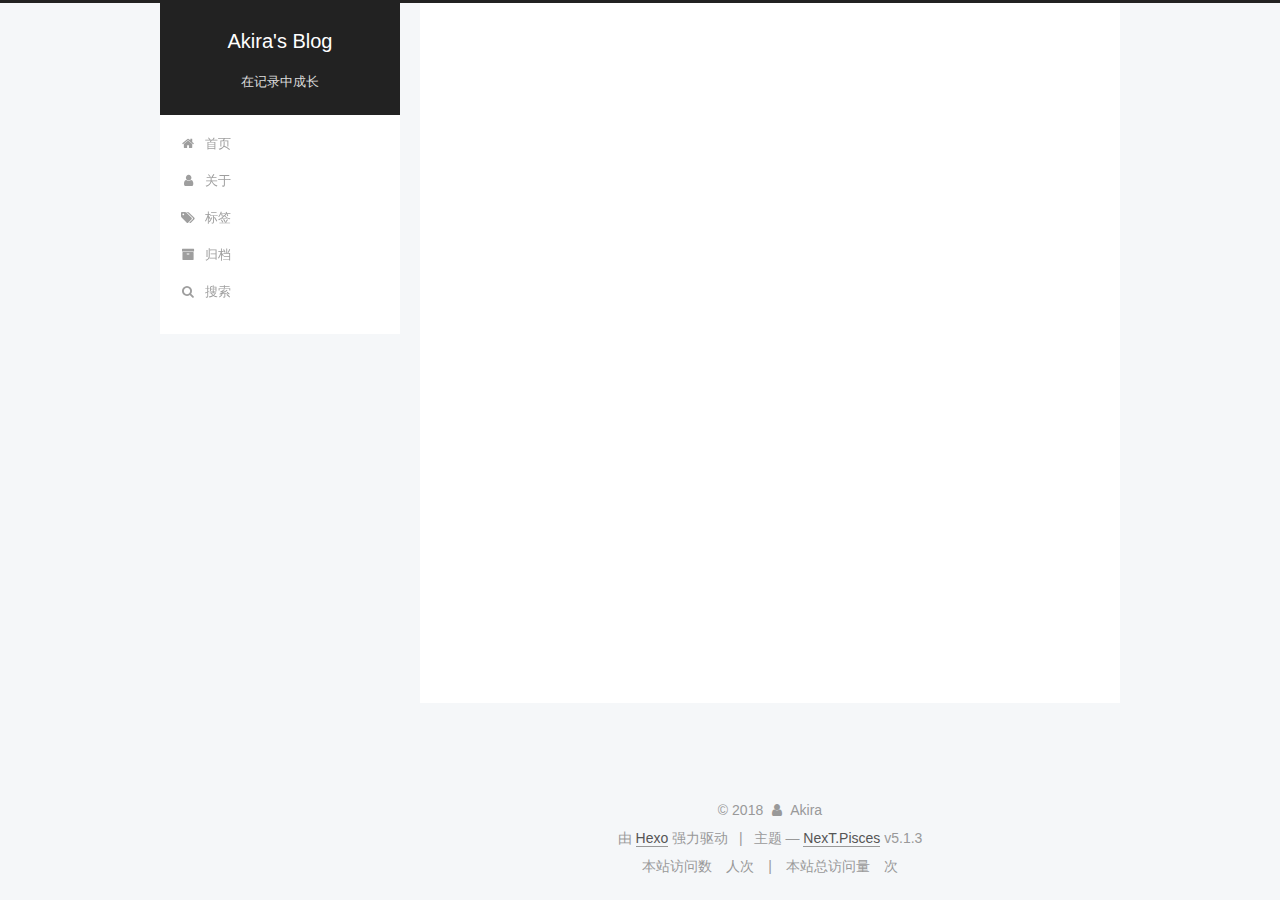
<file: archives/2018/index.html>
<!DOCTYPE html>



  


<html class="theme-next pisces use-motion" lang="zh-Hans">
<head>
  <meta charset="UTF-8"/>
<meta http-equiv="X-UA-Compatible" content="IE=edge" />
<meta name="viewport" content="width=device-width, initial-scale=1, maximum-scale=1"/>
<meta name="theme-color" content="#222">









<meta http-equiv="Cache-Control" content="no-transform" />
<meta http-equiv="Cache-Control" content="no-siteapp" />
















  
  
  <link href="/lib/fancybox/source/jquery.fancybox.css?v=2.1.5" rel="stylesheet" type="text/css" />







<link href="/lib/font-awesome/css/font-awesome.min.css?v=4.6.2" rel="stylesheet" type="text/css" />

<link href="/css/main.css?v=5.1.3" rel="stylesheet" type="text/css" />


  <link rel="apple-touch-icon" sizes="180x180" href="/images/apple-touch-icon-next.png?v=5.1.3">


  <link rel="icon" type="image/png" sizes="32x32" href="/images/favicon-32x32-next.png?v=5.1.3">


  <link rel="icon" type="image/png" sizes="16x16" href="/images/favicon-16x16-next.png?v=5.1.3">


  <link rel="mask-icon" href="/images/logo.svg?v=5.1.3" color="#222">





  <meta name="keywords" content="Hexo, NexT" />





  <link rel="alternate" href="/atom.xml" title="Akira's Blog" type="application/atom+xml" />






<meta name="description" content="人生如逆旅，我亦是行人。">
<meta property="og:type" content="website">
<meta property="og:title" content="Akira&#39;s Blog">
<meta property="og:url" content="http://yoursite.com/archives/2018/index.html">
<meta property="og:site_name" content="Akira&#39;s Blog">
<meta property="og:description" content="人生如逆旅，我亦是行人。">
<meta property="og:locale" content="zh-Hans">
<meta name="twitter:card" content="summary">
<meta name="twitter:title" content="Akira&#39;s Blog">
<meta name="twitter:description" content="人生如逆旅，我亦是行人。">



<script type="text/javascript" id="hexo.configurations">
  var NexT = window.NexT || {};
  var CONFIG = {
    root: '/',
    scheme: 'Pisces',
    version: '5.1.3',
    sidebar: {"position":"left","display":"post","offset":12,"b2t":false,"scrollpercent":false,"onmobile":false},
    fancybox: true,
    tabs: true,
    motion: {"enable":true,"async":false,"transition":{"post_block":"fadeIn","post_header":"slideDownIn","post_body":"slideDownIn","coll_header":"slideLeftIn","sidebar":"slideUpIn"}},
    duoshuo: {
      userId: '0',
      author: '博主'
    },
    algolia: {
      applicationID: '',
      apiKey: '',
      indexName: '',
      hits: {"per_page":10},
      labels: {"input_placeholder":"Search for Posts","hits_empty":"We didn't find any results for the search: ${query}","hits_stats":"${hits} results found in ${time} ms"}
    }
  };
</script>



  <link rel="canonical" href="http://yoursite.com/archives/2018/"/>





  <title>归档 | Akira's Blog</title>
  





  <script type="text/javascript">
    var _hmt = _hmt || [];
    (function() {
      var hm = document.createElement("script");
      hm.src = "https://hm.baidu.com/hm.js?4133d20fd552d199134138167c741a9d";
      var s = document.getElementsByTagName("script")[0];
      s.parentNode.insertBefore(hm, s);
    })();
  </script>




</head>

<body itemscope itemtype="http://schema.org/WebPage" lang="zh-Hans">

  
  
    
  

  <div class="container sidebar-position-left page-archive">
    <div class="headband"></div>

    <header id="header" class="header" itemscope itemtype="http://schema.org/WPHeader">
      <div class="header-inner"><div class="site-brand-wrapper">
  <div class="site-meta ">
    

    <div class="custom-logo-site-title">
      <a href="/"  class="brand" rel="start">
        <span class="logo-line-before"><i></i></span>
        <span class="site-title">Akira's Blog</span>
        <span class="logo-line-after"><i></i></span>
      </a>
    </div>
      
        <p class="site-subtitle">在记录中成长</p>
      
  </div>

  <div class="site-nav-toggle">
    <button>
      <span class="btn-bar"></span>
      <span class="btn-bar"></span>
      <span class="btn-bar"></span>
    </button>
  </div>
</div>

<nav class="site-nav">
  

  
    <ul id="menu" class="menu">
      
        
        <li class="menu-item menu-item-home">
          <a href="/" rel="section">
            
              <i class="menu-item-icon fa fa-fw fa-home"></i> <br />
            
            首页
          </a>
        </li>
      
        
        <li class="menu-item menu-item-about">
          <a href="/about/" rel="section">
            
              <i class="menu-item-icon fa fa-fw fa-user"></i> <br />
            
            关于
          </a>
        </li>
      
        
        <li class="menu-item menu-item-tags">
          <a href="/tags/" rel="section">
            
              <i class="menu-item-icon fa fa-fw fa-tags"></i> <br />
            
            标签
          </a>
        </li>
      
        
        <li class="menu-item menu-item-archives">
          <a href="/archives/" rel="section">
            
              <i class="menu-item-icon fa fa-fw fa-archive"></i> <br />
            
            归档
          </a>
        </li>
      

      
        <li class="menu-item menu-item-search">
          
            <a href="javascript:;" class="popup-trigger">
          
            
              <i class="menu-item-icon fa fa-search fa-fw"></i> <br />
            
            搜索
          </a>
        </li>
      
    </ul>
  

  
    <div class="site-search">
      
  <div class="popup search-popup local-search-popup">
  <div class="local-search-header clearfix">
    <span class="search-icon">
      <i class="fa fa-search"></i>
    </span>
    <span class="popup-btn-close">
      <i class="fa fa-times-circle"></i>
    </span>
    <div class="local-search-input-wrapper">
      <input autocomplete="off"
             placeholder="搜索..." spellcheck="false"
             type="text" id="local-search-input">
    </div>
  </div>
  <div id="local-search-result"></div>
</div>



    </div>
  
</nav>



 </div>
    </header>

    <main id="main" class="main">
      <div class="main-inner">
        <div class="content-wrap">
          <div id="content" class="content">
            

  
  
  
  <div class="post-block archive">
    <div id="posts" class="posts-collapse">
      <span class="archive-move-on"></span>

      <span class="archive-page-counter">
        
        
        
          
        
        嗯..! 目前共计 2 篇日志。 继续努力。
      </span>

      

        
        
        

        
          
          <div class="collection-title">
            <h1 class="archive-year" id="archive-year-2018">2018</h1>
          </div>
        
        

        

  <article class="post post-type-normal" itemscope itemtype="http://schema.org/Article">
    <header class="post-header">

      <h2 class="post-title">
        
            <a class="post-title-link" href="/2018/08/19/How-to-install-the-redash-in-the-Offline-Environment/" itemprop="url">
              
                <span itemprop="name">How to install the redash in the Offline Environment</span>
              
            </a>
        
      </h2>

      <div class="post-meta">
        <time class="post-time" itemprop="dateCreated"
              datetime="2018-08-19T12:25:30+08:00"
              content="2018-08-19" >
          08-19
        </time>
      </div>

    </header>
  </article>



      

        
        
        

        
        

        

  <article class="post post-type-normal" itemscope itemtype="http://schema.org/Article">
    <header class="post-header">

      <h2 class="post-title">
        
            <a class="post-title-link" href="/2018/06/02/Centos-7-更新-NVIDIA-驱动/" itemprop="url">
              
                <span itemprop="name">Centos 7 更新 NVIDIA 驱动</span>
              
            </a>
        
      </h2>

      <div class="post-meta">
        <time class="post-time" itemprop="dateCreated"
              datetime="2018-06-02T21:43:37+08:00"
              content="2018-06-02" >
          06-02
        </time>
      </div>

    </header>
  </article>



      

    </div>
  </div>
  
  
  

  



          </div>
          


          

        </div>
        
          
  
  <div class="sidebar-toggle">
    <div class="sidebar-toggle-line-wrap">
      <span class="sidebar-toggle-line sidebar-toggle-line-first"></span>
      <span class="sidebar-toggle-line sidebar-toggle-line-middle"></span>
      <span class="sidebar-toggle-line sidebar-toggle-line-last"></span>
    </div>
  </div>

  <aside id="sidebar" class="sidebar">
    
    <div class="sidebar-inner">

      

      

      <section class="site-overview-wrap sidebar-panel sidebar-panel-active">
        <div class="site-overview">
          <div class="site-author motion-element" itemprop="author" itemscope itemtype="http://schema.org/Person">
            
              <img class="site-author-image" itemprop="image"
                src="/images/touxiang.JPG"
                alt="Akira" />
            
              <p class="site-author-name" itemprop="name">Akira</p>
              <p class="site-description motion-element" itemprop="description">人生如逆旅，我亦是行人。</p>
          </div>

          <nav class="site-state motion-element">

            
              <div class="site-state-item site-state-posts">
              
                <a href="/archives/">
              
                  <span class="site-state-item-count">2</span>
                  <span class="site-state-item-name">日志</span>
                </a>
              </div>
            

            

            
              
              
              <div class="site-state-item site-state-tags">
                
                  <span class="site-state-item-count">2</span>
                  <span class="site-state-item-name">标签</span>
                
              </div>
            

          </nav>

          
            <div class="feed-link motion-element">
              <a href="/atom.xml" rel="alternate">
                <i class="fa fa-rss"></i>
                RSS
              </a>
            </div>
          

          

          
          

          
          

          

        </div>
      </section>

      

      

    </div>
  </aside>


        
      </div>
    </main>

    <footer id="footer" class="footer">
      <div class="footer-inner">
        <div class="copyright">&copy; <span itemprop="copyrightYear">2018</span>
  <span class="with-love">
    <i class="fa fa-user"></i>
  </span>
  <span class="author" itemprop="copyrightHolder">Akira</span>

  
</div>


  <div class="powered-by">由 <a class="theme-link" target="_blank" href="https://hexo.io">Hexo</a> 强力驱动</div>



  <span class="post-meta-divider">|</span>



  <div class="theme-info">主题 &mdash; <a class="theme-link" target="_blank" href="https://github.com/iissnan/hexo-theme-next">NexT.Pisces</a> v5.1.3</div>




        
<div class="busuanzi-count">
  <script async src="https://busuanzi.ibruce.info/busuanzi/2.3/busuanzi.pure.mini.js"></script>

  
    <span class="site-uv">
      本站访问数
      <span class="busuanzi-value" id="busuanzi_value_site_uv"></span>
      人次
    </span>
  

  
    <span class="site-pv">
      本站总访问量
      <span class="busuanzi-value" id="busuanzi_value_site_pv"></span>
      次
    </span>
  
</div>








        
      </div>
    </footer>

    
      <div class="back-to-top">
        <i class="fa fa-arrow-up"></i>
        
      </div>
    

    

  </div>

  

<script type="text/javascript">
  if (Object.prototype.toString.call(window.Promise) !== '[object Function]') {
    window.Promise = null;
  }
</script>









  












  
  
    <script type="text/javascript" src="/lib/jquery/index.js?v=2.1.3"></script>
  

  
  
    <script type="text/javascript" src="/lib/fastclick/lib/fastclick.min.js?v=1.0.6"></script>
  

  
  
    <script type="text/javascript" src="/lib/jquery_lazyload/jquery.lazyload.js?v=1.9.7"></script>
  

  
  
    <script type="text/javascript" src="/lib/velocity/velocity.min.js?v=1.2.1"></script>
  

  
  
    <script type="text/javascript" src="/lib/velocity/velocity.ui.min.js?v=1.2.1"></script>
  

  
  
    <script type="text/javascript" src="/lib/fancybox/source/jquery.fancybox.pack.js?v=2.1.5"></script>
  


  


  <script type="text/javascript" src="/js/src/utils.js?v=5.1.3"></script>

  <script type="text/javascript" src="/js/src/motion.js?v=5.1.3"></script>



  
  


  <script type="text/javascript" src="/js/src/affix.js?v=5.1.3"></script>

  <script type="text/javascript" src="/js/src/schemes/pisces.js?v=5.1.3"></script>



  

  


  <script type="text/javascript" src="/js/src/bootstrap.js?v=5.1.3"></script>



  


  




	





  





  












  

  <script type="text/javascript">
    // Popup Window;
    var isfetched = false;
    var isXml = true;
    // Search DB path;
    var search_path = "search.xml";
    if (search_path.length === 0) {
      search_path = "search.xml";
    } else if (/json$/i.test(search_path)) {
      isXml = false;
    }
    var path = "/" + search_path;
    // monitor main search box;

    var onPopupClose = function (e) {
      $('.popup').hide();
      $('#local-search-input').val('');
      $('.search-result-list').remove();
      $('#no-result').remove();
      $(".local-search-pop-overlay").remove();
      $('body').css('overflow', '');
    }

    function proceedsearch() {
      $("body")
        .append('<div class="search-popup-overlay local-search-pop-overlay"></div>')
        .css('overflow', 'hidden');
      $('.search-popup-overlay').click(onPopupClose);
      $('.popup').toggle();
      var $localSearchInput = $('#local-search-input');
      $localSearchInput.attr("autocapitalize", "none");
      $localSearchInput.attr("autocorrect", "off");
      $localSearchInput.focus();
    }

    // search function;
    var searchFunc = function(path, search_id, content_id) {
      'use strict';

      // start loading animation
      $("body")
        .append('<div class="search-popup-overlay local-search-pop-overlay">' +
          '<div id="search-loading-icon">' +
          '<i class="fa fa-spinner fa-pulse fa-5x fa-fw"></i>' +
          '</div>' +
          '</div>')
        .css('overflow', 'hidden');
      $("#search-loading-icon").css('margin', '20% auto 0 auto').css('text-align', 'center');

      $.ajax({
        url: path,
        dataType: isXml ? "xml" : "json",
        async: true,
        success: function(res) {
          // get the contents from search data
          isfetched = true;
          $('.popup').detach().appendTo('.header-inner');
          var datas = isXml ? $("entry", res).map(function() {
            return {
              title: $("title", this).text(),
              content: $("content",this).text(),
              url: $("url" , this).text()
            };
          }).get() : res;
          var input = document.getElementById(search_id);
          var resultContent = document.getElementById(content_id);
          var inputEventFunction = function() {
            var searchText = input.value.trim().toLowerCase();
            var keywords = searchText.split(/[\s\-]+/);
            if (keywords.length > 1) {
              keywords.push(searchText);
            }
            var resultItems = [];
            if (searchText.length > 0) {
              // perform local searching
              datas.forEach(function(data) {
                var isMatch = false;
                var hitCount = 0;
                var searchTextCount = 0;
                var title = data.title.trim();
                var titleInLowerCase = title.toLowerCase();
                var content = data.content.trim().replace(/<[^>]+>/g,"");
                var contentInLowerCase = content.toLowerCase();
                var articleUrl = decodeURIComponent(data.url);
                var indexOfTitle = [];
                var indexOfContent = [];
                // only match articles with not empty titles
                if(title != '') {
                  keywords.forEach(function(keyword) {
                    function getIndexByWord(word, text, caseSensitive) {
                      var wordLen = word.length;
                      if (wordLen === 0) {
                        return [];
                      }
                      var startPosition = 0, position = [], index = [];
                      if (!caseSensitive) {
                        text = text.toLowerCase();
                        word = word.toLowerCase();
                      }
                      while ((position = text.indexOf(word, startPosition)) > -1) {
                        index.push({position: position, word: word});
                        startPosition = position + wordLen;
                      }
                      return index;
                    }

                    indexOfTitle = indexOfTitle.concat(getIndexByWord(keyword, titleInLowerCase, false));
                    indexOfContent = indexOfContent.concat(getIndexByWord(keyword, contentInLowerCase, false));
                  });
                  if (indexOfTitle.length > 0 || indexOfContent.length > 0) {
                    isMatch = true;
                    hitCount = indexOfTitle.length + indexOfContent.length;
                  }
                }

                // show search results

                if (isMatch) {
                  // sort index by position of keyword

                  [indexOfTitle, indexOfContent].forEach(function (index) {
                    index.sort(function (itemLeft, itemRight) {
                      if (itemRight.position !== itemLeft.position) {
                        return itemRight.position - itemLeft.position;
                      } else {
                        return itemLeft.word.length - itemRight.word.length;
                      }
                    });
                  });

                  // merge hits into slices

                  function mergeIntoSlice(text, start, end, index) {
                    var item = index[index.length - 1];
                    var position = item.position;
                    var word = item.word;
                    var hits = [];
                    var searchTextCountInSlice = 0;
                    while (position + word.length <= end && index.length != 0) {
                      if (word === searchText) {
                        searchTextCountInSlice++;
                      }
                      hits.push({position: position, length: word.length});
                      var wordEnd = position + word.length;

                      // move to next position of hit

                      index.pop();
                      while (index.length != 0) {
                        item = index[index.length - 1];
                        position = item.position;
                        word = item.word;
                        if (wordEnd > position) {
                          index.pop();
                        } else {
                          break;
                        }
                      }
                    }
                    searchTextCount += searchTextCountInSlice;
                    return {
                      hits: hits,
                      start: start,
                      end: end,
                      searchTextCount: searchTextCountInSlice
                    };
                  }

                  var slicesOfTitle = [];
                  if (indexOfTitle.length != 0) {
                    slicesOfTitle.push(mergeIntoSlice(title, 0, title.length, indexOfTitle));
                  }

                  var slicesOfContent = [];
                  while (indexOfContent.length != 0) {
                    var item = indexOfContent[indexOfContent.length - 1];
                    var position = item.position;
                    var word = item.word;
                    // cut out 100 characters
                    var start = position - 20;
                    var end = position + 80;
                    if(start < 0){
                      start = 0;
                    }
                    if (end < position + word.length) {
                      end = position + word.length;
                    }
                    if(end > content.length){
                      end = content.length;
                    }
                    slicesOfContent.push(mergeIntoSlice(content, start, end, indexOfContent));
                  }

                  // sort slices in content by search text's count and hits' count

                  slicesOfContent.sort(function (sliceLeft, sliceRight) {
                    if (sliceLeft.searchTextCount !== sliceRight.searchTextCount) {
                      return sliceRight.searchTextCount - sliceLeft.searchTextCount;
                    } else if (sliceLeft.hits.length !== sliceRight.hits.length) {
                      return sliceRight.hits.length - sliceLeft.hits.length;
                    } else {
                      return sliceLeft.start - sliceRight.start;
                    }
                  });

                  // select top N slices in content

                  var upperBound = parseInt('1');
                  if (upperBound >= 0) {
                    slicesOfContent = slicesOfContent.slice(0, upperBound);
                  }

                  // highlight title and content

                  function highlightKeyword(text, slice) {
                    var result = '';
                    var prevEnd = slice.start;
                    slice.hits.forEach(function (hit) {
                      result += text.substring(prevEnd, hit.position);
                      var end = hit.position + hit.length;
                      result += '<b class="search-keyword">' + text.substring(hit.position, end) + '</b>';
                      prevEnd = end;
                    });
                    result += text.substring(prevEnd, slice.end);
                    return result;
                  }

                  var resultItem = '';

                  if (slicesOfTitle.length != 0) {
                    resultItem += "<li><a href='" + articleUrl + "' class='search-result-title'>" + highlightKeyword(title, slicesOfTitle[0]) + "</a>";
                  } else {
                    resultItem += "<li><a href='" + articleUrl + "' class='search-result-title'>" + title + "</a>";
                  }

                  slicesOfContent.forEach(function (slice) {
                    resultItem += "<a href='" + articleUrl + "'>" +
                      "<p class=\"search-result\">" + highlightKeyword(content, slice) +
                      "...</p>" + "</a>";
                  });

                  resultItem += "</li>";
                  resultItems.push({
                    item: resultItem,
                    searchTextCount: searchTextCount,
                    hitCount: hitCount,
                    id: resultItems.length
                  });
                }
              })
            };
            if (keywords.length === 1 && keywords[0] === "") {
              resultContent.innerHTML = '<div id="no-result"><i class="fa fa-search fa-5x" /></div>'
            } else if (resultItems.length === 0) {
              resultContent.innerHTML = '<div id="no-result"><i class="fa fa-frown-o fa-5x" /></div>'
            } else {
              resultItems.sort(function (resultLeft, resultRight) {
                if (resultLeft.searchTextCount !== resultRight.searchTextCount) {
                  return resultRight.searchTextCount - resultLeft.searchTextCount;
                } else if (resultLeft.hitCount !== resultRight.hitCount) {
                  return resultRight.hitCount - resultLeft.hitCount;
                } else {
                  return resultRight.id - resultLeft.id;
                }
              });
              var searchResultList = '<ul class=\"search-result-list\">';
              resultItems.forEach(function (result) {
                searchResultList += result.item;
              })
              searchResultList += "</ul>";
              resultContent.innerHTML = searchResultList;
            }
          }

          if ('auto' === 'auto') {
            input.addEventListener('input', inputEventFunction);
          } else {
            $('.search-icon').click(inputEventFunction);
            input.addEventListener('keypress', function (event) {
              if (event.keyCode === 13) {
                inputEventFunction();
              }
            });
          }

          // remove loading animation
          $(".local-search-pop-overlay").remove();
          $('body').css('overflow', '');

          proceedsearch();
        }
      });
    }

    // handle and trigger popup window;
    $('.popup-trigger').click(function(e) {
      e.stopPropagation();
      if (isfetched === false) {
        searchFunc(path, 'local-search-input', 'local-search-result');
      } else {
        proceedsearch();
      };
    });

    $('.popup-btn-close').click(onPopupClose);
    $('.popup').click(function(e){
      e.stopPropagation();
    });
    $(document).on('keyup', function (event) {
      var shouldDismissSearchPopup = event.which === 27 &&
        $('.search-popup').is(':visible');
      if (shouldDismissSearchPopup) {
        onPopupClose();
      }
    });
  </script>





  

  

  

  
  

  

  

  

</body>
</html>
</file>
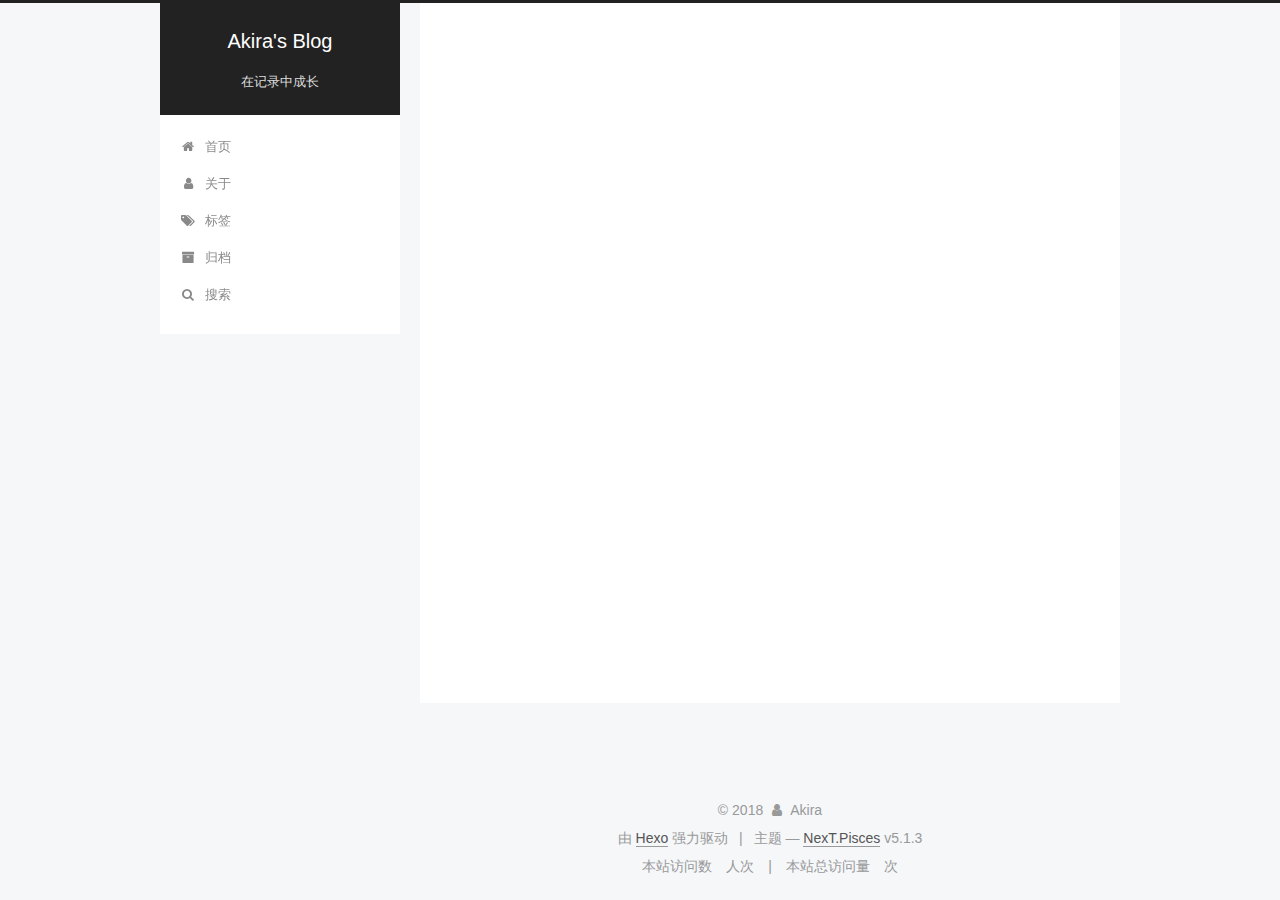
<file: tags/Linux/index.html>
<!DOCTYPE html>



  


<html class="theme-next pisces use-motion" lang="zh-Hans">
<head>
  <meta charset="UTF-8"/>
<meta http-equiv="X-UA-Compatible" content="IE=edge" />
<meta name="viewport" content="width=device-width, initial-scale=1, maximum-scale=1"/>
<meta name="theme-color" content="#222">









<meta http-equiv="Cache-Control" content="no-transform" />
<meta http-equiv="Cache-Control" content="no-siteapp" />
















  
  
  <link href="/lib/fancybox/source/jquery.fancybox.css?v=2.1.5" rel="stylesheet" type="text/css" />







<link href="/lib/font-awesome/css/font-awesome.min.css?v=4.6.2" rel="stylesheet" type="text/css" />

<link href="/css/main.css?v=5.1.3" rel="stylesheet" type="text/css" />


  <link rel="apple-touch-icon" sizes="180x180" href="/images/apple-touch-icon-next.png?v=5.1.3">


  <link rel="icon" type="image/png" sizes="32x32" href="/images/favicon-32x32-next.png?v=5.1.3">


  <link rel="icon" type="image/png" sizes="16x16" href="/images/favicon-16x16-next.png?v=5.1.3">


  <link rel="mask-icon" href="/images/logo.svg?v=5.1.3" color="#222">





  <meta name="keywords" content="Hexo, NexT" />





  <link rel="alternate" href="/atom.xml" title="Akira's Blog" type="application/atom+xml" />






<meta name="description" content="人生如逆旅，我亦是行人。">
<meta property="og:type" content="website">
<meta property="og:title" content="Akira&#39;s Blog">
<meta property="og:url" content="http://yoursite.com/tags/Linux/index.html">
<meta property="og:site_name" content="Akira&#39;s Blog">
<meta property="og:description" content="人生如逆旅，我亦是行人。">
<meta property="og:locale" content="zh-Hans">
<meta name="twitter:card" content="summary">
<meta name="twitter:title" content="Akira&#39;s Blog">
<meta name="twitter:description" content="人生如逆旅，我亦是行人。">



<script type="text/javascript" id="hexo.configurations">
  var NexT = window.NexT || {};
  var CONFIG = {
    root: '/',
    scheme: 'Pisces',
    version: '5.1.3',
    sidebar: {"position":"left","display":"post","offset":12,"b2t":false,"scrollpercent":false,"onmobile":false},
    fancybox: true,
    tabs: true,
    motion: {"enable":true,"async":false,"transition":{"post_block":"fadeIn","post_header":"slideDownIn","post_body":"slideDownIn","coll_header":"slideLeftIn","sidebar":"slideUpIn"}},
    duoshuo: {
      userId: '0',
      author: '博主'
    },
    algolia: {
      applicationID: '',
      apiKey: '',
      indexName: '',
      hits: {"per_page":10},
      labels: {"input_placeholder":"Search for Posts","hits_empty":"We didn't find any results for the search: ${query}","hits_stats":"${hits} results found in ${time} ms"}
    }
  };
</script>



  <link rel="canonical" href="http://yoursite.com/tags/Linux/"/>





  <title>标签: Linux | Akira's Blog</title>
  





  <script type="text/javascript">
    var _hmt = _hmt || [];
    (function() {
      var hm = document.createElement("script");
      hm.src = "https://hm.baidu.com/hm.js?4133d20fd552d199134138167c741a9d";
      var s = document.getElementsByTagName("script")[0];
      s.parentNode.insertBefore(hm, s);
    })();
  </script>




</head>

<body itemscope itemtype="http://schema.org/WebPage" lang="zh-Hans">

  
  
    
  

  <div class="container sidebar-position-left ">
    <div class="headband"></div>

    <header id="header" class="header" itemscope itemtype="http://schema.org/WPHeader">
      <div class="header-inner"><div class="site-brand-wrapper">
  <div class="site-meta ">
    

    <div class="custom-logo-site-title">
      <a href="/"  class="brand" rel="start">
        <span class="logo-line-before"><i></i></span>
        <span class="site-title">Akira's Blog</span>
        <span class="logo-line-after"><i></i></span>
      </a>
    </div>
      
        <p class="site-subtitle">在记录中成长</p>
      
  </div>

  <div class="site-nav-toggle">
    <button>
      <span class="btn-bar"></span>
      <span class="btn-bar"></span>
      <span class="btn-bar"></span>
    </button>
  </div>
</div>

<nav class="site-nav">
  

  
    <ul id="menu" class="menu">
      
        
        <li class="menu-item menu-item-home">
          <a href="/" rel="section">
            
              <i class="menu-item-icon fa fa-fw fa-home"></i> <br />
            
            首页
          </a>
        </li>
      
        
        <li class="menu-item menu-item-about">
          <a href="/about/" rel="section">
            
              <i class="menu-item-icon fa fa-fw fa-user"></i> <br />
            
            关于
          </a>
        </li>
      
        
        <li class="menu-item menu-item-tags">
          <a href="/tags/" rel="section">
            
              <i class="menu-item-icon fa fa-fw fa-tags"></i> <br />
            
            标签
          </a>
        </li>
      
        
        <li class="menu-item menu-item-archives">
          <a href="/archives/" rel="section">
            
              <i class="menu-item-icon fa fa-fw fa-archive"></i> <br />
            
            归档
          </a>
        </li>
      

      
        <li class="menu-item menu-item-search">
          
            <a href="javascript:;" class="popup-trigger">
          
            
              <i class="menu-item-icon fa fa-search fa-fw"></i> <br />
            
            搜索
          </a>
        </li>
      
    </ul>
  

  
    <div class="site-search">
      
  <div class="popup search-popup local-search-popup">
  <div class="local-search-header clearfix">
    <span class="search-icon">
      <i class="fa fa-search"></i>
    </span>
    <span class="popup-btn-close">
      <i class="fa fa-times-circle"></i>
    </span>
    <div class="local-search-input-wrapper">
      <input autocomplete="off"
             placeholder="搜索..." spellcheck="false"
             type="text" id="local-search-input">
    </div>
  </div>
  <div id="local-search-result"></div>
</div>



    </div>
  
</nav>



 </div>
    </header>

    <main id="main" class="main">
      <div class="main-inner">
        <div class="content-wrap">
          <div id="content" class="content">
            

  
  
  
  <div class="post-block tag">

    <div id="posts" class="posts-collapse">
      <div class="collection-title">
        <h1>Linux<small>标签</small>
        </h1>
      </div>

      
        

  <article class="post post-type-normal" itemscope itemtype="http://schema.org/Article">
    <header class="post-header">

      <h2 class="post-title">
        
            <a class="post-title-link" href="/2018/06/02/Centos-7-更新-NVIDIA-驱动/" itemprop="url">
              
                <span itemprop="name">Centos 7 更新 NVIDIA 驱动</span>
              
            </a>
        
      </h2>

      <div class="post-meta">
        <time class="post-time" itemprop="dateCreated"
              datetime="2018-06-02T21:43:37+08:00"
              content="2018-06-02" >
          06-02
        </time>
      </div>

    </header>
  </article>


      
    </div>

  </div>
  
  
  

  


          </div>
          


          

        </div>
        
          
  
  <div class="sidebar-toggle">
    <div class="sidebar-toggle-line-wrap">
      <span class="sidebar-toggle-line sidebar-toggle-line-first"></span>
      <span class="sidebar-toggle-line sidebar-toggle-line-middle"></span>
      <span class="sidebar-toggle-line sidebar-toggle-line-last"></span>
    </div>
  </div>

  <aside id="sidebar" class="sidebar">
    
    <div class="sidebar-inner">

      

      

      <section class="site-overview-wrap sidebar-panel sidebar-panel-active">
        <div class="site-overview">
          <div class="site-author motion-element" itemprop="author" itemscope itemtype="http://schema.org/Person">
            
              <img class="site-author-image" itemprop="image"
                src="/images/touxiang.JPG"
                alt="Akira" />
            
              <p class="site-author-name" itemprop="name">Akira</p>
              <p class="site-description motion-element" itemprop="description">人生如逆旅，我亦是行人。</p>
          </div>

          <nav class="site-state motion-element">

            
              <div class="site-state-item site-state-posts">
              
                <a href="/archives/">
              
                  <span class="site-state-item-count">2</span>
                  <span class="site-state-item-name">日志</span>
                </a>
              </div>
            

            

            
              
              
              <div class="site-state-item site-state-tags">
                
                  <span class="site-state-item-count">2</span>
                  <span class="site-state-item-name">标签</span>
                
              </div>
            

          </nav>

          
            <div class="feed-link motion-element">
              <a href="/atom.xml" rel="alternate">
                <i class="fa fa-rss"></i>
                RSS
              </a>
            </div>
          

          

          
          

          
          

          

        </div>
      </section>

      

      

    </div>
  </aside>


        
      </div>
    </main>

    <footer id="footer" class="footer">
      <div class="footer-inner">
        <div class="copyright">&copy; <span itemprop="copyrightYear">2018</span>
  <span class="with-love">
    <i class="fa fa-user"></i>
  </span>
  <span class="author" itemprop="copyrightHolder">Akira</span>

  
</div>


  <div class="powered-by">由 <a class="theme-link" target="_blank" href="https://hexo.io">Hexo</a> 强力驱动</div>



  <span class="post-meta-divider">|</span>



  <div class="theme-info">主题 &mdash; <a class="theme-link" target="_blank" href="https://github.com/iissnan/hexo-theme-next">NexT.Pisces</a> v5.1.3</div>




        
<div class="busuanzi-count">
  <script async src="https://busuanzi.ibruce.info/busuanzi/2.3/busuanzi.pure.mini.js"></script>

  
    <span class="site-uv">
      本站访问数
      <span class="busuanzi-value" id="busuanzi_value_site_uv"></span>
      人次
    </span>
  

  
    <span class="site-pv">
      本站总访问量
      <span class="busuanzi-value" id="busuanzi_value_site_pv"></span>
      次
    </span>
  
</div>








        
      </div>
    </footer>

    
      <div class="back-to-top">
        <i class="fa fa-arrow-up"></i>
        
      </div>
    

    

  </div>

  

<script type="text/javascript">
  if (Object.prototype.toString.call(window.Promise) !== '[object Function]') {
    window.Promise = null;
  }
</script>









  












  
  
    <script type="text/javascript" src="/lib/jquery/index.js?v=2.1.3"></script>
  

  
  
    <script type="text/javascript" src="/lib/fastclick/lib/fastclick.min.js?v=1.0.6"></script>
  

  
  
    <script type="text/javascript" src="/lib/jquery_lazyload/jquery.lazyload.js?v=1.9.7"></script>
  

  
  
    <script type="text/javascript" src="/lib/velocity/velocity.min.js?v=1.2.1"></script>
  

  
  
    <script type="text/javascript" src="/lib/velocity/velocity.ui.min.js?v=1.2.1"></script>
  

  
  
    <script type="text/javascript" src="/lib/fancybox/source/jquery.fancybox.pack.js?v=2.1.5"></script>
  


  


  <script type="text/javascript" src="/js/src/utils.js?v=5.1.3"></script>

  <script type="text/javascript" src="/js/src/motion.js?v=5.1.3"></script>



  
  


  <script type="text/javascript" src="/js/src/affix.js?v=5.1.3"></script>

  <script type="text/javascript" src="/js/src/schemes/pisces.js?v=5.1.3"></script>



  

  


  <script type="text/javascript" src="/js/src/bootstrap.js?v=5.1.3"></script>



  


  




	





  





  












  

  <script type="text/javascript">
    // Popup Window;
    var isfetched = false;
    var isXml = true;
    // Search DB path;
    var search_path = "search.xml";
    if (search_path.length === 0) {
      search_path = "search.xml";
    } else if (/json$/i.test(search_path)) {
      isXml = false;
    }
    var path = "/" + search_path;
    // monitor main search box;

    var onPopupClose = function (e) {
      $('.popup').hide();
      $('#local-search-input').val('');
      $('.search-result-list').remove();
      $('#no-result').remove();
      $(".local-search-pop-overlay").remove();
      $('body').css('overflow', '');
    }

    function proceedsearch() {
      $("body")
        .append('<div class="search-popup-overlay local-search-pop-overlay"></div>')
        .css('overflow', 'hidden');
      $('.search-popup-overlay').click(onPopupClose);
      $('.popup').toggle();
      var $localSearchInput = $('#local-search-input');
      $localSearchInput.attr("autocapitalize", "none");
      $localSearchInput.attr("autocorrect", "off");
      $localSearchInput.focus();
    }

    // search function;
    var searchFunc = function(path, search_id, content_id) {
      'use strict';

      // start loading animation
      $("body")
        .append('<div class="search-popup-overlay local-search-pop-overlay">' +
          '<div id="search-loading-icon">' +
          '<i class="fa fa-spinner fa-pulse fa-5x fa-fw"></i>' +
          '</div>' +
          '</div>')
        .css('overflow', 'hidden');
      $("#search-loading-icon").css('margin', '20% auto 0 auto').css('text-align', 'center');

      $.ajax({
        url: path,
        dataType: isXml ? "xml" : "json",
        async: true,
        success: function(res) {
          // get the contents from search data
          isfetched = true;
          $('.popup').detach().appendTo('.header-inner');
          var datas = isXml ? $("entry", res).map(function() {
            return {
              title: $("title", this).text(),
              content: $("content",this).text(),
              url: $("url" , this).text()
            };
          }).get() : res;
          var input = document.getElementById(search_id);
          var resultContent = document.getElementById(content_id);
          var inputEventFunction = function() {
            var searchText = input.value.trim().toLowerCase();
            var keywords = searchText.split(/[\s\-]+/);
            if (keywords.length > 1) {
              keywords.push(searchText);
            }
            var resultItems = [];
            if (searchText.length > 0) {
              // perform local searching
              datas.forEach(function(data) {
                var isMatch = false;
                var hitCount = 0;
                var searchTextCount = 0;
                var title = data.title.trim();
                var titleInLowerCase = title.toLowerCase();
                var content = data.content.trim().replace(/<[^>]+>/g,"");
                var contentInLowerCase = content.toLowerCase();
                var articleUrl = decodeURIComponent(data.url);
                var indexOfTitle = [];
                var indexOfContent = [];
                // only match articles with not empty titles
                if(title != '') {
                  keywords.forEach(function(keyword) {
                    function getIndexByWord(word, text, caseSensitive) {
                      var wordLen = word.length;
                      if (wordLen === 0) {
                        return [];
                      }
                      var startPosition = 0, position = [], index = [];
                      if (!caseSensitive) {
                        text = text.toLowerCase();
                        word = word.toLowerCase();
                      }
                      while ((position = text.indexOf(word, startPosition)) > -1) {
                        index.push({position: position, word: word});
                        startPosition = position + wordLen;
                      }
                      return index;
                    }

                    indexOfTitle = indexOfTitle.concat(getIndexByWord(keyword, titleInLowerCase, false));
                    indexOfContent = indexOfContent.concat(getIndexByWord(keyword, contentInLowerCase, false));
                  });
                  if (indexOfTitle.length > 0 || indexOfContent.length > 0) {
                    isMatch = true;
                    hitCount = indexOfTitle.length + indexOfContent.length;
                  }
                }

                // show search results

                if (isMatch) {
                  // sort index by position of keyword

                  [indexOfTitle, indexOfContent].forEach(function (index) {
                    index.sort(function (itemLeft, itemRight) {
                      if (itemRight.position !== itemLeft.position) {
                        return itemRight.position - itemLeft.position;
                      } else {
                        return itemLeft.word.length - itemRight.word.length;
                      }
                    });
                  });

                  // merge hits into slices

                  function mergeIntoSlice(text, start, end, index) {
                    var item = index[index.length - 1];
                    var position = item.position;
                    var word = item.word;
                    var hits = [];
                    var searchTextCountInSlice = 0;
                    while (position + word.length <= end && index.length != 0) {
                      if (word === searchText) {
                        searchTextCountInSlice++;
                      }
                      hits.push({position: position, length: word.length});
                      var wordEnd = position + word.length;

                      // move to next position of hit

                      index.pop();
                      while (index.length != 0) {
                        item = index[index.length - 1];
                        position = item.position;
                        word = item.word;
                        if (wordEnd > position) {
                          index.pop();
                        } else {
                          break;
                        }
                      }
                    }
                    searchTextCount += searchTextCountInSlice;
                    return {
                      hits: hits,
                      start: start,
                      end: end,
                      searchTextCount: searchTextCountInSlice
                    };
                  }

                  var slicesOfTitle = [];
                  if (indexOfTitle.length != 0) {
                    slicesOfTitle.push(mergeIntoSlice(title, 0, title.length, indexOfTitle));
                  }

                  var slicesOfContent = [];
                  while (indexOfContent.length != 0) {
                    var item = indexOfContent[indexOfContent.length - 1];
                    var position = item.position;
                    var word = item.word;
                    // cut out 100 characters
                    var start = position - 20;
                    var end = position + 80;
                    if(start < 0){
                      start = 0;
                    }
                    if (end < position + word.length) {
                      end = position + word.length;
                    }
                    if(end > content.length){
                      end = content.length;
                    }
                    slicesOfContent.push(mergeIntoSlice(content, start, end, indexOfContent));
                  }

                  // sort slices in content by search text's count and hits' count

                  slicesOfContent.sort(function (sliceLeft, sliceRight) {
                    if (sliceLeft.searchTextCount !== sliceRight.searchTextCount) {
                      return sliceRight.searchTextCount - sliceLeft.searchTextCount;
                    } else if (sliceLeft.hits.length !== sliceRight.hits.length) {
                      return sliceRight.hits.length - sliceLeft.hits.length;
                    } else {
                      return sliceLeft.start - sliceRight.start;
                    }
                  });

                  // select top N slices in content

                  var upperBound = parseInt('1');
                  if (upperBound >= 0) {
                    slicesOfContent = slicesOfContent.slice(0, upperBound);
                  }

                  // highlight title and content

                  function highlightKeyword(text, slice) {
                    var result = '';
                    var prevEnd = slice.start;
                    slice.hits.forEach(function (hit) {
                      result += text.substring(prevEnd, hit.position);
                      var end = hit.position + hit.length;
                      result += '<b class="search-keyword">' + text.substring(hit.position, end) + '</b>';
                      prevEnd = end;
                    });
                    result += text.substring(prevEnd, slice.end);
                    return result;
                  }

                  var resultItem = '';

                  if (slicesOfTitle.length != 0) {
                    resultItem += "<li><a href='" + articleUrl + "' class='search-result-title'>" + highlightKeyword(title, slicesOfTitle[0]) + "</a>";
                  } else {
                    resultItem += "<li><a href='" + articleUrl + "' class='search-result-title'>" + title + "</a>";
                  }

                  slicesOfContent.forEach(function (slice) {
                    resultItem += "<a href='" + articleUrl + "'>" +
                      "<p class=\"search-result\">" + highlightKeyword(content, slice) +
                      "...</p>" + "</a>";
                  });

                  resultItem += "</li>";
                  resultItems.push({
                    item: resultItem,
                    searchTextCount: searchTextCount,
                    hitCount: hitCount,
                    id: resultItems.length
                  });
                }
              })
            };
            if (keywords.length === 1 && keywords[0] === "") {
              resultContent.innerHTML = '<div id="no-result"><i class="fa fa-search fa-5x" /></div>'
            } else if (resultItems.length === 0) {
              resultContent.innerHTML = '<div id="no-result"><i class="fa fa-frown-o fa-5x" /></div>'
            } else {
              resultItems.sort(function (resultLeft, resultRight) {
                if (resultLeft.searchTextCount !== resultRight.searchTextCount) {
                  return resultRight.searchTextCount - resultLeft.searchTextCount;
                } else if (resultLeft.hitCount !== resultRight.hitCount) {
                  return resultRight.hitCount - resultLeft.hitCount;
                } else {
                  return resultRight.id - resultLeft.id;
                }
              });
              var searchResultList = '<ul class=\"search-result-list\">';
              resultItems.forEach(function (result) {
                searchResultList += result.item;
              })
              searchResultList += "</ul>";
              resultContent.innerHTML = searchResultList;
            }
          }

          if ('auto' === 'auto') {
            input.addEventListener('input', inputEventFunction);
          } else {
            $('.search-icon').click(inputEventFunction);
            input.addEventListener('keypress', function (event) {
              if (event.keyCode === 13) {
                inputEventFunction();
              }
            });
          }

          // remove loading animation
          $(".local-search-pop-overlay").remove();
          $('body').css('overflow', '');

          proceedsearch();
        }
      });
    }

    // handle and trigger popup window;
    $('.popup-trigger').click(function(e) {
      e.stopPropagation();
      if (isfetched === false) {
        searchFunc(path, 'local-search-input', 'local-search-result');
      } else {
        proceedsearch();
      };
    });

    $('.popup-btn-close').click(onPopupClose);
    $('.popup').click(function(e){
      e.stopPropagation();
    });
    $(document).on('keyup', function (event) {
      var shouldDismissSearchPopup = event.which === 27 &&
        $('.search-popup').is(':visible');
      if (shouldDismissSearchPopup) {
        onPopupClose();
      }
    });
  </script>





  

  

  

  
  

  

  

  

</body>
</html>
</file>
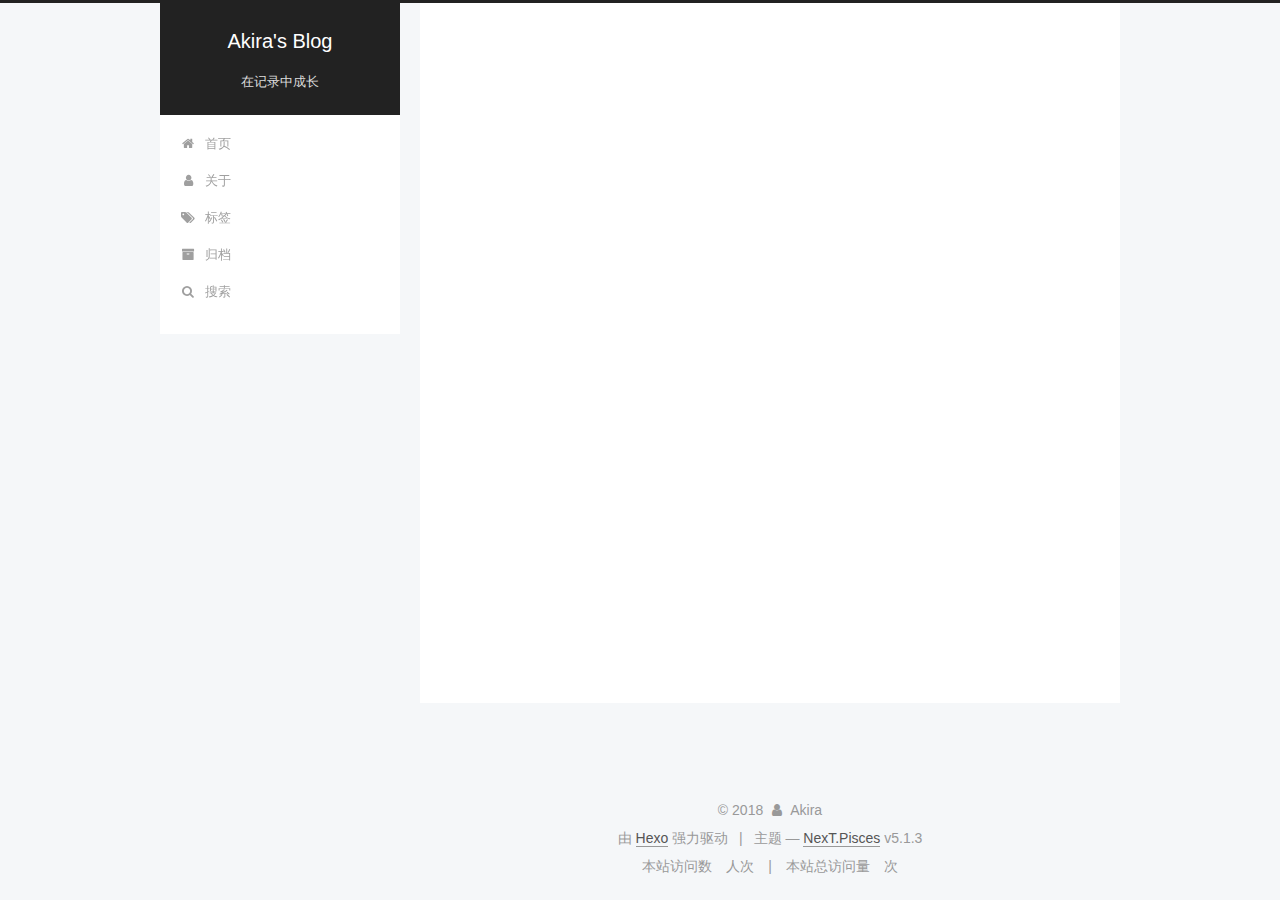
<file: tags/Redash/index.html>
<!DOCTYPE html>



  


<html class="theme-next pisces use-motion" lang="zh-Hans">
<head>
  <meta charset="UTF-8"/>
<meta http-equiv="X-UA-Compatible" content="IE=edge" />
<meta name="viewport" content="width=device-width, initial-scale=1, maximum-scale=1"/>
<meta name="theme-color" content="#222">









<meta http-equiv="Cache-Control" content="no-transform" />
<meta http-equiv="Cache-Control" content="no-siteapp" />
















  
  
  <link href="/lib/fancybox/source/jquery.fancybox.css?v=2.1.5" rel="stylesheet" type="text/css" />







<link href="/lib/font-awesome/css/font-awesome.min.css?v=4.6.2" rel="stylesheet" type="text/css" />

<link href="/css/main.css?v=5.1.3" rel="stylesheet" type="text/css" />


  <link rel="apple-touch-icon" sizes="180x180" href="/images/apple-touch-icon-next.png?v=5.1.3">


  <link rel="icon" type="image/png" sizes="32x32" href="/images/favicon-32x32-next.png?v=5.1.3">


  <link rel="icon" type="image/png" sizes="16x16" href="/images/favicon-16x16-next.png?v=5.1.3">


  <link rel="mask-icon" href="/images/logo.svg?v=5.1.3" color="#222">





  <meta name="keywords" content="Hexo, NexT" />





  <link rel="alternate" href="/atom.xml" title="Akira's Blog" type="application/atom+xml" />






<meta name="description" content="人生如逆旅，我亦是行人。">
<meta property="og:type" content="website">
<meta property="og:title" content="Akira&#39;s Blog">
<meta property="og:url" content="http://yoursite.com/tags/Redash/index.html">
<meta property="og:site_name" content="Akira&#39;s Blog">
<meta property="og:description" content="人生如逆旅，我亦是行人。">
<meta property="og:locale" content="zh-Hans">
<meta name="twitter:card" content="summary">
<meta name="twitter:title" content="Akira&#39;s Blog">
<meta name="twitter:description" content="人生如逆旅，我亦是行人。">



<script type="text/javascript" id="hexo.configurations">
  var NexT = window.NexT || {};
  var CONFIG = {
    root: '/',
    scheme: 'Pisces',
    version: '5.1.3',
    sidebar: {"position":"left","display":"post","offset":12,"b2t":false,"scrollpercent":false,"onmobile":false},
    fancybox: true,
    tabs: true,
    motion: {"enable":true,"async":false,"transition":{"post_block":"fadeIn","post_header":"slideDownIn","post_body":"slideDownIn","coll_header":"slideLeftIn","sidebar":"slideUpIn"}},
    duoshuo: {
      userId: '0',
      author: '博主'
    },
    algolia: {
      applicationID: '',
      apiKey: '',
      indexName: '',
      hits: {"per_page":10},
      labels: {"input_placeholder":"Search for Posts","hits_empty":"We didn't find any results for the search: ${query}","hits_stats":"${hits} results found in ${time} ms"}
    }
  };
</script>



  <link rel="canonical" href="http://yoursite.com/tags/Redash/"/>





  <title>标签: Redash | Akira's Blog</title>
  





  <script type="text/javascript">
    var _hmt = _hmt || [];
    (function() {
      var hm = document.createElement("script");
      hm.src = "https://hm.baidu.com/hm.js?4133d20fd552d199134138167c741a9d";
      var s = document.getElementsByTagName("script")[0];
      s.parentNode.insertBefore(hm, s);
    })();
  </script>




</head>

<body itemscope itemtype="http://schema.org/WebPage" lang="zh-Hans">

  
  
    
  

  <div class="container sidebar-position-left ">
    <div class="headband"></div>

    <header id="header" class="header" itemscope itemtype="http://schema.org/WPHeader">
      <div class="header-inner"><div class="site-brand-wrapper">
  <div class="site-meta ">
    

    <div class="custom-logo-site-title">
      <a href="/"  class="brand" rel="start">
        <span class="logo-line-before"><i></i></span>
        <span class="site-title">Akira's Blog</span>
        <span class="logo-line-after"><i></i></span>
      </a>
    </div>
      
        <p class="site-subtitle">在记录中成长</p>
      
  </div>

  <div class="site-nav-toggle">
    <button>
      <span class="btn-bar"></span>
      <span class="btn-bar"></span>
      <span class="btn-bar"></span>
    </button>
  </div>
</div>

<nav class="site-nav">
  

  
    <ul id="menu" class="menu">
      
        
        <li class="menu-item menu-item-home">
          <a href="/" rel="section">
            
              <i class="menu-item-icon fa fa-fw fa-home"></i> <br />
            
            首页
          </a>
        </li>
      
        
        <li class="menu-item menu-item-about">
          <a href="/about/" rel="section">
            
              <i class="menu-item-icon fa fa-fw fa-user"></i> <br />
            
            关于
          </a>
        </li>
      
        
        <li class="menu-item menu-item-tags">
          <a href="/tags/" rel="section">
            
              <i class="menu-item-icon fa fa-fw fa-tags"></i> <br />
            
            标签
          </a>
        </li>
      
        
        <li class="menu-item menu-item-archives">
          <a href="/archives/" rel="section">
            
              <i class="menu-item-icon fa fa-fw fa-archive"></i> <br />
            
            归档
          </a>
        </li>
      

      
        <li class="menu-item menu-item-search">
          
            <a href="javascript:;" class="popup-trigger">
          
            
              <i class="menu-item-icon fa fa-search fa-fw"></i> <br />
            
            搜索
          </a>
        </li>
      
    </ul>
  

  
    <div class="site-search">
      
  <div class="popup search-popup local-search-popup">
  <div class="local-search-header clearfix">
    <span class="search-icon">
      <i class="fa fa-search"></i>
    </span>
    <span class="popup-btn-close">
      <i class="fa fa-times-circle"></i>
    </span>
    <div class="local-search-input-wrapper">
      <input autocomplete="off"
             placeholder="搜索..." spellcheck="false"
             type="text" id="local-search-input">
    </div>
  </div>
  <div id="local-search-result"></div>
</div>



    </div>
  
</nav>



 </div>
    </header>

    <main id="main" class="main">
      <div class="main-inner">
        <div class="content-wrap">
          <div id="content" class="content">
            

  
  
  
  <div class="post-block tag">

    <div id="posts" class="posts-collapse">
      <div class="collection-title">
        <h1>Redash<small>标签</small>
        </h1>
      </div>

      
        

  <article class="post post-type-normal" itemscope itemtype="http://schema.org/Article">
    <header class="post-header">

      <h2 class="post-title">
        
            <a class="post-title-link" href="/2018/08/19/How-to-install-the-redash-in-the-Offline-Environment/" itemprop="url">
              
                <span itemprop="name">How to install the redash in the Offline Environment</span>
              
            </a>
        
      </h2>

      <div class="post-meta">
        <time class="post-time" itemprop="dateCreated"
              datetime="2018-08-19T12:25:30+08:00"
              content="2018-08-19" >
          08-19
        </time>
      </div>

    </header>
  </article>


      
    </div>

  </div>
  
  
  

  


          </div>
          


          

        </div>
        
          
  
  <div class="sidebar-toggle">
    <div class="sidebar-toggle-line-wrap">
      <span class="sidebar-toggle-line sidebar-toggle-line-first"></span>
      <span class="sidebar-toggle-line sidebar-toggle-line-middle"></span>
      <span class="sidebar-toggle-line sidebar-toggle-line-last"></span>
    </div>
  </div>

  <aside id="sidebar" class="sidebar">
    
    <div class="sidebar-inner">

      

      

      <section class="site-overview-wrap sidebar-panel sidebar-panel-active">
        <div class="site-overview">
          <div class="site-author motion-element" itemprop="author" itemscope itemtype="http://schema.org/Person">
            
              <img class="site-author-image" itemprop="image"
                src="/images/touxiang.JPG"
                alt="Akira" />
            
              <p class="site-author-name" itemprop="name">Akira</p>
              <p class="site-description motion-element" itemprop="description">人生如逆旅，我亦是行人。</p>
          </div>

          <nav class="site-state motion-element">

            
              <div class="site-state-item site-state-posts">
              
                <a href="/archives/">
              
                  <span class="site-state-item-count">2</span>
                  <span class="site-state-item-name">日志</span>
                </a>
              </div>
            

            

            
              
              
              <div class="site-state-item site-state-tags">
                
                  <span class="site-state-item-count">2</span>
                  <span class="site-state-item-name">标签</span>
                
              </div>
            

          </nav>

          
            <div class="feed-link motion-element">
              <a href="/atom.xml" rel="alternate">
                <i class="fa fa-rss"></i>
                RSS
              </a>
            </div>
          

          

          
          

          
          

          

        </div>
      </section>

      

      

    </div>
  </aside>


        
      </div>
    </main>

    <footer id="footer" class="footer">
      <div class="footer-inner">
        <div class="copyright">&copy; <span itemprop="copyrightYear">2018</span>
  <span class="with-love">
    <i class="fa fa-user"></i>
  </span>
  <span class="author" itemprop="copyrightHolder">Akira</span>

  
</div>


  <div class="powered-by">由 <a class="theme-link" target="_blank" href="https://hexo.io">Hexo</a> 强力驱动</div>



  <span class="post-meta-divider">|</span>



  <div class="theme-info">主题 &mdash; <a class="theme-link" target="_blank" href="https://github.com/iissnan/hexo-theme-next">NexT.Pisces</a> v5.1.3</div>




        
<div class="busuanzi-count">
  <script async src="https://busuanzi.ibruce.info/busuanzi/2.3/busuanzi.pure.mini.js"></script>

  
    <span class="site-uv">
      本站访问数
      <span class="busuanzi-value" id="busuanzi_value_site_uv"></span>
      人次
    </span>
  

  
    <span class="site-pv">
      本站总访问量
      <span class="busuanzi-value" id="busuanzi_value_site_pv"></span>
      次
    </span>
  
</div>








        
      </div>
    </footer>

    
      <div class="back-to-top">
        <i class="fa fa-arrow-up"></i>
        
      </div>
    

    

  </div>

  

<script type="text/javascript">
  if (Object.prototype.toString.call(window.Promise) !== '[object Function]') {
    window.Promise = null;
  }
</script>









  












  
  
    <script type="text/javascript" src="/lib/jquery/index.js?v=2.1.3"></script>
  

  
  
    <script type="text/javascript" src="/lib/fastclick/lib/fastclick.min.js?v=1.0.6"></script>
  

  
  
    <script type="text/javascript" src="/lib/jquery_lazyload/jquery.lazyload.js?v=1.9.7"></script>
  

  
  
    <script type="text/javascript" src="/lib/velocity/velocity.min.js?v=1.2.1"></script>
  

  
  
    <script type="text/javascript" src="/lib/velocity/velocity.ui.min.js?v=1.2.1"></script>
  

  
  
    <script type="text/javascript" src="/lib/fancybox/source/jquery.fancybox.pack.js?v=2.1.5"></script>
  


  


  <script type="text/javascript" src="/js/src/utils.js?v=5.1.3"></script>

  <script type="text/javascript" src="/js/src/motion.js?v=5.1.3"></script>



  
  


  <script type="text/javascript" src="/js/src/affix.js?v=5.1.3"></script>

  <script type="text/javascript" src="/js/src/schemes/pisces.js?v=5.1.3"></script>



  

  


  <script type="text/javascript" src="/js/src/bootstrap.js?v=5.1.3"></script>



  


  




	





  





  












  

  <script type="text/javascript">
    // Popup Window;
    var isfetched = false;
    var isXml = true;
    // Search DB path;
    var search_path = "search.xml";
    if (search_path.length === 0) {
      search_path = "search.xml";
    } else if (/json$/i.test(search_path)) {
      isXml = false;
    }
    var path = "/" + search_path;
    // monitor main search box;

    var onPopupClose = function (e) {
      $('.popup').hide();
      $('#local-search-input').val('');
      $('.search-result-list').remove();
      $('#no-result').remove();
      $(".local-search-pop-overlay").remove();
      $('body').css('overflow', '');
    }

    function proceedsearch() {
      $("body")
        .append('<div class="search-popup-overlay local-search-pop-overlay"></div>')
        .css('overflow', 'hidden');
      $('.search-popup-overlay').click(onPopupClose);
      $('.popup').toggle();
      var $localSearchInput = $('#local-search-input');
      $localSearchInput.attr("autocapitalize", "none");
      $localSearchInput.attr("autocorrect", "off");
      $localSearchInput.focus();
    }

    // search function;
    var searchFunc = function(path, search_id, content_id) {
      'use strict';

      // start loading animation
      $("body")
        .append('<div class="search-popup-overlay local-search-pop-overlay">' +
          '<div id="search-loading-icon">' +
          '<i class="fa fa-spinner fa-pulse fa-5x fa-fw"></i>' +
          '</div>' +
          '</div>')
        .css('overflow', 'hidden');
      $("#search-loading-icon").css('margin', '20% auto 0 auto').css('text-align', 'center');

      $.ajax({
        url: path,
        dataType: isXml ? "xml" : "json",
        async: true,
        success: function(res) {
          // get the contents from search data
          isfetched = true;
          $('.popup').detach().appendTo('.header-inner');
          var datas = isXml ? $("entry", res).map(function() {
            return {
              title: $("title", this).text(),
              content: $("content",this).text(),
              url: $("url" , this).text()
            };
          }).get() : res;
          var input = document.getElementById(search_id);
          var resultContent = document.getElementById(content_id);
          var inputEventFunction = function() {
            var searchText = input.value.trim().toLowerCase();
            var keywords = searchText.split(/[\s\-]+/);
            if (keywords.length > 1) {
              keywords.push(searchText);
            }
            var resultItems = [];
            if (searchText.length > 0) {
              // perform local searching
              datas.forEach(function(data) {
                var isMatch = false;
                var hitCount = 0;
                var searchTextCount = 0;
                var title = data.title.trim();
                var titleInLowerCase = title.toLowerCase();
                var content = data.content.trim().replace(/<[^>]+>/g,"");
                var contentInLowerCase = content.toLowerCase();
                var articleUrl = decodeURIComponent(data.url);
                var indexOfTitle = [];
                var indexOfContent = [];
                // only match articles with not empty titles
                if(title != '') {
                  keywords.forEach(function(keyword) {
                    function getIndexByWord(word, text, caseSensitive) {
                      var wordLen = word.length;
                      if (wordLen === 0) {
                        return [];
                      }
                      var startPosition = 0, position = [], index = [];
                      if (!caseSensitive) {
                        text = text.toLowerCase();
                        word = word.toLowerCase();
                      }
                      while ((position = text.indexOf(word, startPosition)) > -1) {
                        index.push({position: position, word: word});
                        startPosition = position + wordLen;
                      }
                      return index;
                    }

                    indexOfTitle = indexOfTitle.concat(getIndexByWord(keyword, titleInLowerCase, false));
                    indexOfContent = indexOfContent.concat(getIndexByWord(keyword, contentInLowerCase, false));
                  });
                  if (indexOfTitle.length > 0 || indexOfContent.length > 0) {
                    isMatch = true;
                    hitCount = indexOfTitle.length + indexOfContent.length;
                  }
                }

                // show search results

                if (isMatch) {
                  // sort index by position of keyword

                  [indexOfTitle, indexOfContent].forEach(function (index) {
                    index.sort(function (itemLeft, itemRight) {
                      if (itemRight.position !== itemLeft.position) {
                        return itemRight.position - itemLeft.position;
                      } else {
                        return itemLeft.word.length - itemRight.word.length;
                      }
                    });
                  });

                  // merge hits into slices

                  function mergeIntoSlice(text, start, end, index) {
                    var item = index[index.length - 1];
                    var position = item.position;
                    var word = item.word;
                    var hits = [];
                    var searchTextCountInSlice = 0;
                    while (position + word.length <= end && index.length != 0) {
                      if (word === searchText) {
                        searchTextCountInSlice++;
                      }
                      hits.push({position: position, length: word.length});
                      var wordEnd = position + word.length;

                      // move to next position of hit

                      index.pop();
                      while (index.length != 0) {
                        item = index[index.length - 1];
                        position = item.position;
                        word = item.word;
                        if (wordEnd > position) {
                          index.pop();
                        } else {
                          break;
                        }
                      }
                    }
                    searchTextCount += searchTextCountInSlice;
                    return {
                      hits: hits,
                      start: start,
                      end: end,
                      searchTextCount: searchTextCountInSlice
                    };
                  }

                  var slicesOfTitle = [];
                  if (indexOfTitle.length != 0) {
                    slicesOfTitle.push(mergeIntoSlice(title, 0, title.length, indexOfTitle));
                  }

                  var slicesOfContent = [];
                  while (indexOfContent.length != 0) {
                    var item = indexOfContent[indexOfContent.length - 1];
                    var position = item.position;
                    var word = item.word;
                    // cut out 100 characters
                    var start = position - 20;
                    var end = position + 80;
                    if(start < 0){
                      start = 0;
                    }
                    if (end < position + word.length) {
                      end = position + word.length;
                    }
                    if(end > content.length){
                      end = content.length;
                    }
                    slicesOfContent.push(mergeIntoSlice(content, start, end, indexOfContent));
                  }

                  // sort slices in content by search text's count and hits' count

                  slicesOfContent.sort(function (sliceLeft, sliceRight) {
                    if (sliceLeft.searchTextCount !== sliceRight.searchTextCount) {
                      return sliceRight.searchTextCount - sliceLeft.searchTextCount;
                    } else if (sliceLeft.hits.length !== sliceRight.hits.length) {
                      return sliceRight.hits.length - sliceLeft.hits.length;
                    } else {
                      return sliceLeft.start - sliceRight.start;
                    }
                  });

                  // select top N slices in content

                  var upperBound = parseInt('1');
                  if (upperBound >= 0) {
                    slicesOfContent = slicesOfContent.slice(0, upperBound);
                  }

                  // highlight title and content

                  function highlightKeyword(text, slice) {
                    var result = '';
                    var prevEnd = slice.start;
                    slice.hits.forEach(function (hit) {
                      result += text.substring(prevEnd, hit.position);
                      var end = hit.position + hit.length;
                      result += '<b class="search-keyword">' + text.substring(hit.position, end) + '</b>';
                      prevEnd = end;
                    });
                    result += text.substring(prevEnd, slice.end);
                    return result;
                  }

                  var resultItem = '';

                  if (slicesOfTitle.length != 0) {
                    resultItem += "<li><a href='" + articleUrl + "' class='search-result-title'>" + highlightKeyword(title, slicesOfTitle[0]) + "</a>";
                  } else {
                    resultItem += "<li><a href='" + articleUrl + "' class='search-result-title'>" + title + "</a>";
                  }

                  slicesOfContent.forEach(function (slice) {
                    resultItem += "<a href='" + articleUrl + "'>" +
                      "<p class=\"search-result\">" + highlightKeyword(content, slice) +
                      "...</p>" + "</a>";
                  });

                  resultItem += "</li>";
                  resultItems.push({
                    item: resultItem,
                    searchTextCount: searchTextCount,
                    hitCount: hitCount,
                    id: resultItems.length
                  });
                }
              })
            };
            if (keywords.length === 1 && keywords[0] === "") {
              resultContent.innerHTML = '<div id="no-result"><i class="fa fa-search fa-5x" /></div>'
            } else if (resultItems.length === 0) {
              resultContent.innerHTML = '<div id="no-result"><i class="fa fa-frown-o fa-5x" /></div>'
            } else {
              resultItems.sort(function (resultLeft, resultRight) {
                if (resultLeft.searchTextCount !== resultRight.searchTextCount) {
                  return resultRight.searchTextCount - resultLeft.searchTextCount;
                } else if (resultLeft.hitCount !== resultRight.hitCount) {
                  return resultRight.hitCount - resultLeft.hitCount;
                } else {
                  return resultRight.id - resultLeft.id;
                }
              });
              var searchResultList = '<ul class=\"search-result-list\">';
              resultItems.forEach(function (result) {
                searchResultList += result.item;
              })
              searchResultList += "</ul>";
              resultContent.innerHTML = searchResultList;
            }
          }

          if ('auto' === 'auto') {
            input.addEventListener('input', inputEventFunction);
          } else {
            $('.search-icon').click(inputEventFunction);
            input.addEventListener('keypress', function (event) {
              if (event.keyCode === 13) {
                inputEventFunction();
              }
            });
          }

          // remove loading animation
          $(".local-search-pop-overlay").remove();
          $('body').css('overflow', '');

          proceedsearch();
        }
      });
    }

    // handle and trigger popup window;
    $('.popup-trigger').click(function(e) {
      e.stopPropagation();
      if (isfetched === false) {
        searchFunc(path, 'local-search-input', 'local-search-result');
      } else {
        proceedsearch();
      };
    });

    $('.popup-btn-close').click(onPopupClose);
    $('.popup').click(function(e){
      e.stopPropagation();
    });
    $(document).on('keyup', function (event) {
      var shouldDismissSearchPopup = event.which === 27 &&
        $('.search-popup').is(':visible');
      if (shouldDismissSearchPopup) {
        onPopupClose();
      }
    });
  </script>





  

  

  

  
  

  

  

  

</body>
</html>
</file>
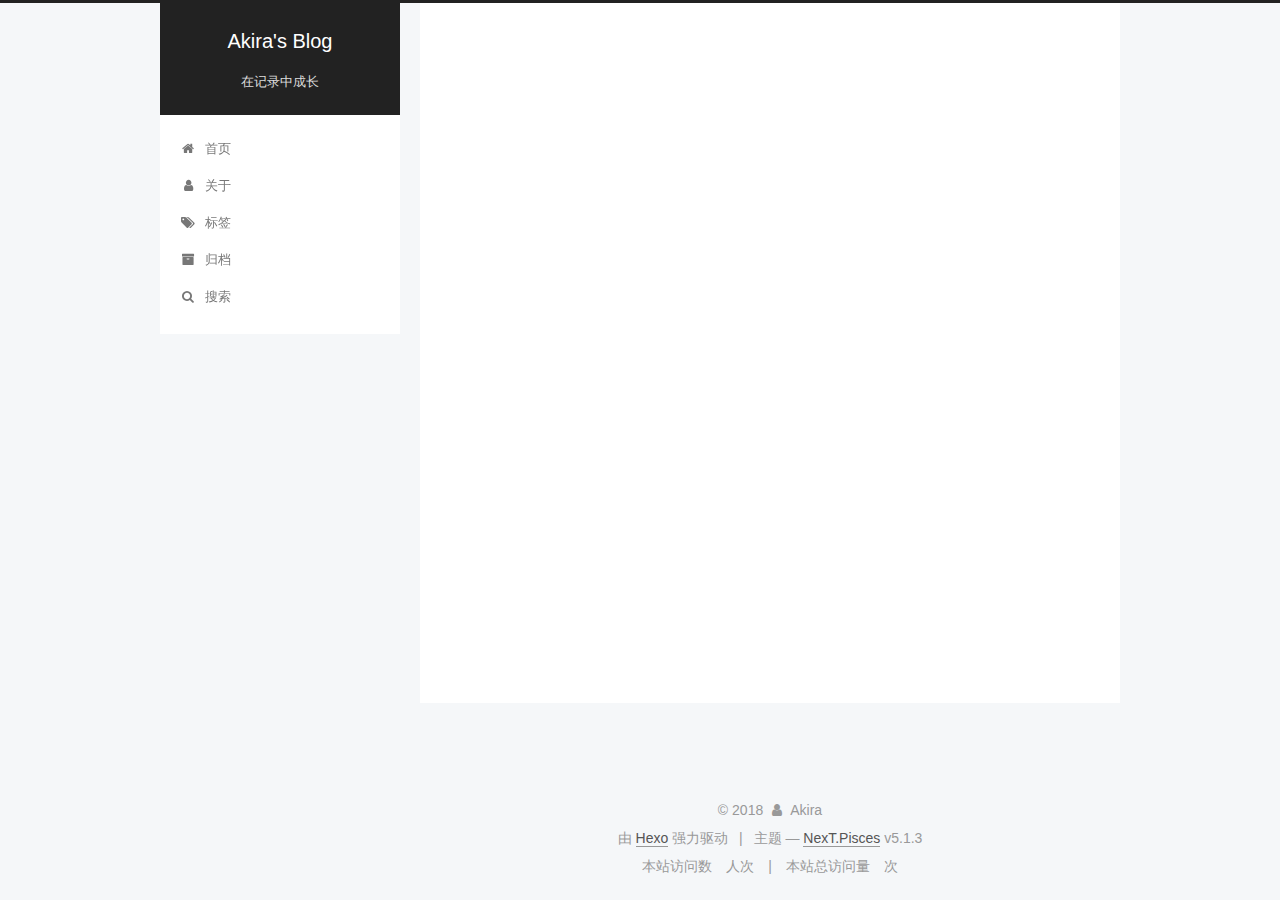
<file: archives/2018/06/index.html>
<!DOCTYPE html>



  


<html class="theme-next pisces use-motion" lang="zh-Hans">
<head>
  <meta charset="UTF-8"/>
<meta http-equiv="X-UA-Compatible" content="IE=edge" />
<meta name="viewport" content="width=device-width, initial-scale=1, maximum-scale=1"/>
<meta name="theme-color" content="#222">









<meta http-equiv="Cache-Control" content="no-transform" />
<meta http-equiv="Cache-Control" content="no-siteapp" />
















  
  
  <link href="/lib/fancybox/source/jquery.fancybox.css?v=2.1.5" rel="stylesheet" type="text/css" />







<link href="/lib/font-awesome/css/font-awesome.min.css?v=4.6.2" rel="stylesheet" type="text/css" />

<link href="/css/main.css?v=5.1.3" rel="stylesheet" type="text/css" />


  <link rel="apple-touch-icon" sizes="180x180" href="/images/apple-touch-icon-next.png?v=5.1.3">


  <link rel="icon" type="image/png" sizes="32x32" href="/images/favicon-32x32-next.png?v=5.1.3">


  <link rel="icon" type="image/png" sizes="16x16" href="/images/favicon-16x16-next.png?v=5.1.3">


  <link rel="mask-icon" href="/images/logo.svg?v=5.1.3" color="#222">





  <meta name="keywords" content="Hexo, NexT" />





  <link rel="alternate" href="/atom.xml" title="Akira's Blog" type="application/atom+xml" />






<meta name="description" content="人生如逆旅，我亦是行人。">
<meta property="og:type" content="website">
<meta property="og:title" content="Akira&#39;s Blog">
<meta property="og:url" content="http://yoursite.com/archives/2018/06/index.html">
<meta property="og:site_name" content="Akira&#39;s Blog">
<meta property="og:description" content="人生如逆旅，我亦是行人。">
<meta property="og:locale" content="zh-Hans">
<meta name="twitter:card" content="summary">
<meta name="twitter:title" content="Akira&#39;s Blog">
<meta name="twitter:description" content="人生如逆旅，我亦是行人。">



<script type="text/javascript" id="hexo.configurations">
  var NexT = window.NexT || {};
  var CONFIG = {
    root: '/',
    scheme: 'Pisces',
    version: '5.1.3',
    sidebar: {"position":"left","display":"post","offset":12,"b2t":false,"scrollpercent":false,"onmobile":false},
    fancybox: true,
    tabs: true,
    motion: {"enable":true,"async":false,"transition":{"post_block":"fadeIn","post_header":"slideDownIn","post_body":"slideDownIn","coll_header":"slideLeftIn","sidebar":"slideUpIn"}},
    duoshuo: {
      userId: '0',
      author: '博主'
    },
    algolia: {
      applicationID: '',
      apiKey: '',
      indexName: '',
      hits: {"per_page":10},
      labels: {"input_placeholder":"Search for Posts","hits_empty":"We didn't find any results for the search: ${query}","hits_stats":"${hits} results found in ${time} ms"}
    }
  };
</script>



  <link rel="canonical" href="http://yoursite.com/archives/2018/06/"/>





  <title>归档 | Akira's Blog</title>
  





  <script type="text/javascript">
    var _hmt = _hmt || [];
    (function() {
      var hm = document.createElement("script");
      hm.src = "https://hm.baidu.com/hm.js?4133d20fd552d199134138167c741a9d";
      var s = document.getElementsByTagName("script")[0];
      s.parentNode.insertBefore(hm, s);
    })();
  </script>




</head>

<body itemscope itemtype="http://schema.org/WebPage" lang="zh-Hans">

  
  
    
  

  <div class="container sidebar-position-left page-archive">
    <div class="headband"></div>

    <header id="header" class="header" itemscope itemtype="http://schema.org/WPHeader">
      <div class="header-inner"><div class="site-brand-wrapper">
  <div class="site-meta ">
    

    <div class="custom-logo-site-title">
      <a href="/"  class="brand" rel="start">
        <span class="logo-line-before"><i></i></span>
        <span class="site-title">Akira's Blog</span>
        <span class="logo-line-after"><i></i></span>
      </a>
    </div>
      
        <p class="site-subtitle">在记录中成长</p>
      
  </div>

  <div class="site-nav-toggle">
    <button>
      <span class="btn-bar"></span>
      <span class="btn-bar"></span>
      <span class="btn-bar"></span>
    </button>
  </div>
</div>

<nav class="site-nav">
  

  
    <ul id="menu" class="menu">
      
        
        <li class="menu-item menu-item-home">
          <a href="/" rel="section">
            
              <i class="menu-item-icon fa fa-fw fa-home"></i> <br />
            
            首页
          </a>
        </li>
      
        
        <li class="menu-item menu-item-about">
          <a href="/about/" rel="section">
            
              <i class="menu-item-icon fa fa-fw fa-user"></i> <br />
            
            关于
          </a>
        </li>
      
        
        <li class="menu-item menu-item-tags">
          <a href="/tags/" rel="section">
            
              <i class="menu-item-icon fa fa-fw fa-tags"></i> <br />
            
            标签
          </a>
        </li>
      
        
        <li class="menu-item menu-item-archives">
          <a href="/archives/" rel="section">
            
              <i class="menu-item-icon fa fa-fw fa-archive"></i> <br />
            
            归档
          </a>
        </li>
      

      
        <li class="menu-item menu-item-search">
          
            <a href="javascript:;" class="popup-trigger">
          
            
              <i class="menu-item-icon fa fa-search fa-fw"></i> <br />
            
            搜索
          </a>
        </li>
      
    </ul>
  

  
    <div class="site-search">
      
  <div class="popup search-popup local-search-popup">
  <div class="local-search-header clearfix">
    <span class="search-icon">
      <i class="fa fa-search"></i>
    </span>
    <span class="popup-btn-close">
      <i class="fa fa-times-circle"></i>
    </span>
    <div class="local-search-input-wrapper">
      <input autocomplete="off"
             placeholder="搜索..." spellcheck="false"
             type="text" id="local-search-input">
    </div>
  </div>
  <div id="local-search-result"></div>
</div>



    </div>
  
</nav>



 </div>
    </header>

    <main id="main" class="main">
      <div class="main-inner">
        <div class="content-wrap">
          <div id="content" class="content">
            

  
  
  
  <div class="post-block archive">
    <div id="posts" class="posts-collapse">
      <span class="archive-move-on"></span>

      <span class="archive-page-counter">
        
        
        
          
        
        嗯..! 目前共计 2 篇日志。 继续努力。
      </span>

      

        
        
        

        
          
          <div class="collection-title">
            <h1 class="archive-year" id="archive-year-2018">2018</h1>
          </div>
        
        

        

  <article class="post post-type-normal" itemscope itemtype="http://schema.org/Article">
    <header class="post-header">

      <h2 class="post-title">
        
            <a class="post-title-link" href="/2018/06/02/Centos-7-更新-NVIDIA-驱动/" itemprop="url">
              
                <span itemprop="name">Centos 7 更新 NVIDIA 驱动</span>
              
            </a>
        
      </h2>

      <div class="post-meta">
        <time class="post-time" itemprop="dateCreated"
              datetime="2018-06-02T21:43:37+08:00"
              content="2018-06-02" >
          06-02
        </time>
      </div>

    </header>
  </article>



      

    </div>
  </div>
  
  
  

  



          </div>
          


          

        </div>
        
          
  
  <div class="sidebar-toggle">
    <div class="sidebar-toggle-line-wrap">
      <span class="sidebar-toggle-line sidebar-toggle-line-first"></span>
      <span class="sidebar-toggle-line sidebar-toggle-line-middle"></span>
      <span class="sidebar-toggle-line sidebar-toggle-line-last"></span>
    </div>
  </div>

  <aside id="sidebar" class="sidebar">
    
    <div class="sidebar-inner">

      

      

      <section class="site-overview-wrap sidebar-panel sidebar-panel-active">
        <div class="site-overview">
          <div class="site-author motion-element" itemprop="author" itemscope itemtype="http://schema.org/Person">
            
              <img class="site-author-image" itemprop="image"
                src="/images/touxiang.JPG"
                alt="Akira" />
            
              <p class="site-author-name" itemprop="name">Akira</p>
              <p class="site-description motion-element" itemprop="description">人生如逆旅，我亦是行人。</p>
          </div>

          <nav class="site-state motion-element">

            
              <div class="site-state-item site-state-posts">
              
                <a href="/archives/">
              
                  <span class="site-state-item-count">2</span>
                  <span class="site-state-item-name">日志</span>
                </a>
              </div>
            

            

            
              
              
              <div class="site-state-item site-state-tags">
                
                  <span class="site-state-item-count">2</span>
                  <span class="site-state-item-name">标签</span>
                
              </div>
            

          </nav>

          
            <div class="feed-link motion-element">
              <a href="/atom.xml" rel="alternate">
                <i class="fa fa-rss"></i>
                RSS
              </a>
            </div>
          

          

          
          

          
          

          

        </div>
      </section>

      

      

    </div>
  </aside>


        
      </div>
    </main>

    <footer id="footer" class="footer">
      <div class="footer-inner">
        <div class="copyright">&copy; <span itemprop="copyrightYear">2018</span>
  <span class="with-love">
    <i class="fa fa-user"></i>
  </span>
  <span class="author" itemprop="copyrightHolder">Akira</span>

  
</div>


  <div class="powered-by">由 <a class="theme-link" target="_blank" href="https://hexo.io">Hexo</a> 强力驱动</div>



  <span class="post-meta-divider">|</span>



  <div class="theme-info">主题 &mdash; <a class="theme-link" target="_blank" href="https://github.com/iissnan/hexo-theme-next">NexT.Pisces</a> v5.1.3</div>




        
<div class="busuanzi-count">
  <script async src="https://busuanzi.ibruce.info/busuanzi/2.3/busuanzi.pure.mini.js"></script>

  
    <span class="site-uv">
      本站访问数
      <span class="busuanzi-value" id="busuanzi_value_site_uv"></span>
      人次
    </span>
  

  
    <span class="site-pv">
      本站总访问量
      <span class="busuanzi-value" id="busuanzi_value_site_pv"></span>
      次
    </span>
  
</div>








        
      </div>
    </footer>

    
      <div class="back-to-top">
        <i class="fa fa-arrow-up"></i>
        
      </div>
    

    

  </div>

  

<script type="text/javascript">
  if (Object.prototype.toString.call(window.Promise) !== '[object Function]') {
    window.Promise = null;
  }
</script>









  












  
  
    <script type="text/javascript" src="/lib/jquery/index.js?v=2.1.3"></script>
  

  
  
    <script type="text/javascript" src="/lib/fastclick/lib/fastclick.min.js?v=1.0.6"></script>
  

  
  
    <script type="text/javascript" src="/lib/jquery_lazyload/jquery.lazyload.js?v=1.9.7"></script>
  

  
  
    <script type="text/javascript" src="/lib/velocity/velocity.min.js?v=1.2.1"></script>
  

  
  
    <script type="text/javascript" src="/lib/velocity/velocity.ui.min.js?v=1.2.1"></script>
  

  
  
    <script type="text/javascript" src="/lib/fancybox/source/jquery.fancybox.pack.js?v=2.1.5"></script>
  


  


  <script type="text/javascript" src="/js/src/utils.js?v=5.1.3"></script>

  <script type="text/javascript" src="/js/src/motion.js?v=5.1.3"></script>



  
  


  <script type="text/javascript" src="/js/src/affix.js?v=5.1.3"></script>

  <script type="text/javascript" src="/js/src/schemes/pisces.js?v=5.1.3"></script>



  

  


  <script type="text/javascript" src="/js/src/bootstrap.js?v=5.1.3"></script>



  


  




	





  





  












  

  <script type="text/javascript">
    // Popup Window;
    var isfetched = false;
    var isXml = true;
    // Search DB path;
    var search_path = "search.xml";
    if (search_path.length === 0) {
      search_path = "search.xml";
    } else if (/json$/i.test(search_path)) {
      isXml = false;
    }
    var path = "/" + search_path;
    // monitor main search box;

    var onPopupClose = function (e) {
      $('.popup').hide();
      $('#local-search-input').val('');
      $('.search-result-list').remove();
      $('#no-result').remove();
      $(".local-search-pop-overlay").remove();
      $('body').css('overflow', '');
    }

    function proceedsearch() {
      $("body")
        .append('<div class="search-popup-overlay local-search-pop-overlay"></div>')
        .css('overflow', 'hidden');
      $('.search-popup-overlay').click(onPopupClose);
      $('.popup').toggle();
      var $localSearchInput = $('#local-search-input');
      $localSearchInput.attr("autocapitalize", "none");
      $localSearchInput.attr("autocorrect", "off");
      $localSearchInput.focus();
    }

    // search function;
    var searchFunc = function(path, search_id, content_id) {
      'use strict';

      // start loading animation
      $("body")
        .append('<div class="search-popup-overlay local-search-pop-overlay">' +
          '<div id="search-loading-icon">' +
          '<i class="fa fa-spinner fa-pulse fa-5x fa-fw"></i>' +
          '</div>' +
          '</div>')
        .css('overflow', 'hidden');
      $("#search-loading-icon").css('margin', '20% auto 0 auto').css('text-align', 'center');

      $.ajax({
        url: path,
        dataType: isXml ? "xml" : "json",
        async: true,
        success: function(res) {
          // get the contents from search data
          isfetched = true;
          $('.popup').detach().appendTo('.header-inner');
          var datas = isXml ? $("entry", res).map(function() {
            return {
              title: $("title", this).text(),
              content: $("content",this).text(),
              url: $("url" , this).text()
            };
          }).get() : res;
          var input = document.getElementById(search_id);
          var resultContent = document.getElementById(content_id);
          var inputEventFunction = function() {
            var searchText = input.value.trim().toLowerCase();
            var keywords = searchText.split(/[\s\-]+/);
            if (keywords.length > 1) {
              keywords.push(searchText);
            }
            var resultItems = [];
            if (searchText.length > 0) {
              // perform local searching
              datas.forEach(function(data) {
                var isMatch = false;
                var hitCount = 0;
                var searchTextCount = 0;
                var title = data.title.trim();
                var titleInLowerCase = title.toLowerCase();
                var content = data.content.trim().replace(/<[^>]+>/g,"");
                var contentInLowerCase = content.toLowerCase();
                var articleUrl = decodeURIComponent(data.url);
                var indexOfTitle = [];
                var indexOfContent = [];
                // only match articles with not empty titles
                if(title != '') {
                  keywords.forEach(function(keyword) {
                    function getIndexByWord(word, text, caseSensitive) {
                      var wordLen = word.length;
                      if (wordLen === 0) {
                        return [];
                      }
                      var startPosition = 0, position = [], index = [];
                      if (!caseSensitive) {
                        text = text.toLowerCase();
                        word = word.toLowerCase();
                      }
                      while ((position = text.indexOf(word, startPosition)) > -1) {
                        index.push({position: position, word: word});
                        startPosition = position + wordLen;
                      }
                      return index;
                    }

                    indexOfTitle = indexOfTitle.concat(getIndexByWord(keyword, titleInLowerCase, false));
                    indexOfContent = indexOfContent.concat(getIndexByWord(keyword, contentInLowerCase, false));
                  });
                  if (indexOfTitle.length > 0 || indexOfContent.length > 0) {
                    isMatch = true;
                    hitCount = indexOfTitle.length + indexOfContent.length;
                  }
                }

                // show search results

                if (isMatch) {
                  // sort index by position of keyword

                  [indexOfTitle, indexOfContent].forEach(function (index) {
                    index.sort(function (itemLeft, itemRight) {
                      if (itemRight.position !== itemLeft.position) {
                        return itemRight.position - itemLeft.position;
                      } else {
                        return itemLeft.word.length - itemRight.word.length;
                      }
                    });
                  });

                  // merge hits into slices

                  function mergeIntoSlice(text, start, end, index) {
                    var item = index[index.length - 1];
                    var position = item.position;
                    var word = item.word;
                    var hits = [];
                    var searchTextCountInSlice = 0;
                    while (position + word.length <= end && index.length != 0) {
                      if (word === searchText) {
                        searchTextCountInSlice++;
                      }
                      hits.push({position: position, length: word.length});
                      var wordEnd = position + word.length;

                      // move to next position of hit

                      index.pop();
                      while (index.length != 0) {
                        item = index[index.length - 1];
                        position = item.position;
                        word = item.word;
                        if (wordEnd > position) {
                          index.pop();
                        } else {
                          break;
                        }
                      }
                    }
                    searchTextCount += searchTextCountInSlice;
                    return {
                      hits: hits,
                      start: start,
                      end: end,
                      searchTextCount: searchTextCountInSlice
                    };
                  }

                  var slicesOfTitle = [];
                  if (indexOfTitle.length != 0) {
                    slicesOfTitle.push(mergeIntoSlice(title, 0, title.length, indexOfTitle));
                  }

                  var slicesOfContent = [];
                  while (indexOfContent.length != 0) {
                    var item = indexOfContent[indexOfContent.length - 1];
                    var position = item.position;
                    var word = item.word;
                    // cut out 100 characters
                    var start = position - 20;
                    var end = position + 80;
                    if(start < 0){
                      start = 0;
                    }
                    if (end < position + word.length) {
                      end = position + word.length;
                    }
                    if(end > content.length){
                      end = content.length;
                    }
                    slicesOfContent.push(mergeIntoSlice(content, start, end, indexOfContent));
                  }

                  // sort slices in content by search text's count and hits' count

                  slicesOfContent.sort(function (sliceLeft, sliceRight) {
                    if (sliceLeft.searchTextCount !== sliceRight.searchTextCount) {
                      return sliceRight.searchTextCount - sliceLeft.searchTextCount;
                    } else if (sliceLeft.hits.length !== sliceRight.hits.length) {
                      return sliceRight.hits.length - sliceLeft.hits.length;
                    } else {
                      return sliceLeft.start - sliceRight.start;
                    }
                  });

                  // select top N slices in content

                  var upperBound = parseInt('1');
                  if (upperBound >= 0) {
                    slicesOfContent = slicesOfContent.slice(0, upperBound);
                  }

                  // highlight title and content

                  function highlightKeyword(text, slice) {
                    var result = '';
                    var prevEnd = slice.start;
                    slice.hits.forEach(function (hit) {
                      result += text.substring(prevEnd, hit.position);
                      var end = hit.position + hit.length;
                      result += '<b class="search-keyword">' + text.substring(hit.position, end) + '</b>';
                      prevEnd = end;
                    });
                    result += text.substring(prevEnd, slice.end);
                    return result;
                  }

                  var resultItem = '';

                  if (slicesOfTitle.length != 0) {
                    resultItem += "<li><a href='" + articleUrl + "' class='search-result-title'>" + highlightKeyword(title, slicesOfTitle[0]) + "</a>";
                  } else {
                    resultItem += "<li><a href='" + articleUrl + "' class='search-result-title'>" + title + "</a>";
                  }

                  slicesOfContent.forEach(function (slice) {
                    resultItem += "<a href='" + articleUrl + "'>" +
                      "<p class=\"search-result\">" + highlightKeyword(content, slice) +
                      "...</p>" + "</a>";
                  });

                  resultItem += "</li>";
                  resultItems.push({
                    item: resultItem,
                    searchTextCount: searchTextCount,
                    hitCount: hitCount,
                    id: resultItems.length
                  });
                }
              })
            };
            if (keywords.length === 1 && keywords[0] === "") {
              resultContent.innerHTML = '<div id="no-result"><i class="fa fa-search fa-5x" /></div>'
            } else if (resultItems.length === 0) {
              resultContent.innerHTML = '<div id="no-result"><i class="fa fa-frown-o fa-5x" /></div>'
            } else {
              resultItems.sort(function (resultLeft, resultRight) {
                if (resultLeft.searchTextCount !== resultRight.searchTextCount) {
                  return resultRight.searchTextCount - resultLeft.searchTextCount;
                } else if (resultLeft.hitCount !== resultRight.hitCount) {
                  return resultRight.hitCount - resultLeft.hitCount;
                } else {
                  return resultRight.id - resultLeft.id;
                }
              });
              var searchResultList = '<ul class=\"search-result-list\">';
              resultItems.forEach(function (result) {
                searchResultList += result.item;
              })
              searchResultList += "</ul>";
              resultContent.innerHTML = searchResultList;
            }
          }

          if ('auto' === 'auto') {
            input.addEventListener('input', inputEventFunction);
          } else {
            $('.search-icon').click(inputEventFunction);
            input.addEventListener('keypress', function (event) {
              if (event.keyCode === 13) {
                inputEventFunction();
              }
            });
          }

          // remove loading animation
          $(".local-search-pop-overlay").remove();
          $('body').css('overflow', '');

          proceedsearch();
        }
      });
    }

    // handle and trigger popup window;
    $('.popup-trigger').click(function(e) {
      e.stopPropagation();
      if (isfetched === false) {
        searchFunc(path, 'local-search-input', 'local-search-result');
      } else {
        proceedsearch();
      };
    });

    $('.popup-btn-close').click(onPopupClose);
    $('.popup').click(function(e){
      e.stopPropagation();
    });
    $(document).on('keyup', function (event) {
      var shouldDismissSearchPopup = event.which === 27 &&
        $('.search-popup').is(':visible');
      if (shouldDismissSearchPopup) {
        onPopupClose();
      }
    });
  </script>





  

  

  

  
  

  

  

  

</body>
</html>
</file>
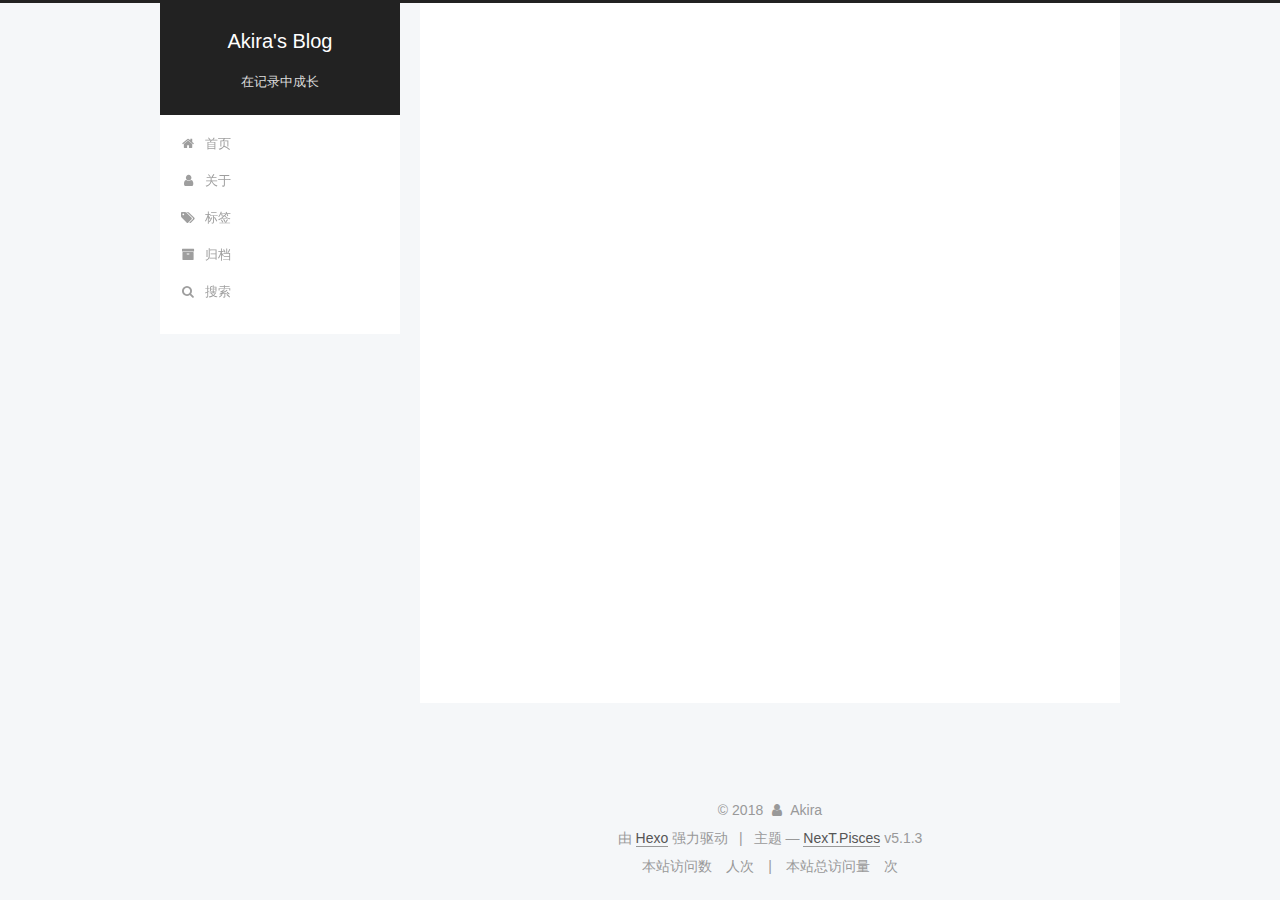
<file: archives/2018/08/index.html>
<!DOCTYPE html>



  


<html class="theme-next pisces use-motion" lang="zh-Hans">
<head>
  <meta charset="UTF-8"/>
<meta http-equiv="X-UA-Compatible" content="IE=edge" />
<meta name="viewport" content="width=device-width, initial-scale=1, maximum-scale=1"/>
<meta name="theme-color" content="#222">









<meta http-equiv="Cache-Control" content="no-transform" />
<meta http-equiv="Cache-Control" content="no-siteapp" />
















  
  
  <link href="/lib/fancybox/source/jquery.fancybox.css?v=2.1.5" rel="stylesheet" type="text/css" />







<link href="/lib/font-awesome/css/font-awesome.min.css?v=4.6.2" rel="stylesheet" type="text/css" />

<link href="/css/main.css?v=5.1.3" rel="stylesheet" type="text/css" />


  <link rel="apple-touch-icon" sizes="180x180" href="/images/apple-touch-icon-next.png?v=5.1.3">


  <link rel="icon" type="image/png" sizes="32x32" href="/images/favicon-32x32-next.png?v=5.1.3">


  <link rel="icon" type="image/png" sizes="16x16" href="/images/favicon-16x16-next.png?v=5.1.3">


  <link rel="mask-icon" href="/images/logo.svg?v=5.1.3" color="#222">





  <meta name="keywords" content="Hexo, NexT" />





  <link rel="alternate" href="/atom.xml" title="Akira's Blog" type="application/atom+xml" />






<meta name="description" content="人生如逆旅，我亦是行人。">
<meta property="og:type" content="website">
<meta property="og:title" content="Akira&#39;s Blog">
<meta property="og:url" content="http://yoursite.com/archives/2018/08/index.html">
<meta property="og:site_name" content="Akira&#39;s Blog">
<meta property="og:description" content="人生如逆旅，我亦是行人。">
<meta property="og:locale" content="zh-Hans">
<meta name="twitter:card" content="summary">
<meta name="twitter:title" content="Akira&#39;s Blog">
<meta name="twitter:description" content="人生如逆旅，我亦是行人。">



<script type="text/javascript" id="hexo.configurations">
  var NexT = window.NexT || {};
  var CONFIG = {
    root: '/',
    scheme: 'Pisces',
    version: '5.1.3',
    sidebar: {"position":"left","display":"post","offset":12,"b2t":false,"scrollpercent":false,"onmobile":false},
    fancybox: true,
    tabs: true,
    motion: {"enable":true,"async":false,"transition":{"post_block":"fadeIn","post_header":"slideDownIn","post_body":"slideDownIn","coll_header":"slideLeftIn","sidebar":"slideUpIn"}},
    duoshuo: {
      userId: '0',
      author: '博主'
    },
    algolia: {
      applicationID: '',
      apiKey: '',
      indexName: '',
      hits: {"per_page":10},
      labels: {"input_placeholder":"Search for Posts","hits_empty":"We didn't find any results for the search: ${query}","hits_stats":"${hits} results found in ${time} ms"}
    }
  };
</script>



  <link rel="canonical" href="http://yoursite.com/archives/2018/08/"/>





  <title>归档 | Akira's Blog</title>
  





  <script type="text/javascript">
    var _hmt = _hmt || [];
    (function() {
      var hm = document.createElement("script");
      hm.src = "https://hm.baidu.com/hm.js?4133d20fd552d199134138167c741a9d";
      var s = document.getElementsByTagName("script")[0];
      s.parentNode.insertBefore(hm, s);
    })();
  </script>




</head>

<body itemscope itemtype="http://schema.org/WebPage" lang="zh-Hans">

  
  
    
  

  <div class="container sidebar-position-left page-archive">
    <div class="headband"></div>

    <header id="header" class="header" itemscope itemtype="http://schema.org/WPHeader">
      <div class="header-inner"><div class="site-brand-wrapper">
  <div class="site-meta ">
    

    <div class="custom-logo-site-title">
      <a href="/"  class="brand" rel="start">
        <span class="logo-line-before"><i></i></span>
        <span class="site-title">Akira's Blog</span>
        <span class="logo-line-after"><i></i></span>
      </a>
    </div>
      
        <p class="site-subtitle">在记录中成长</p>
      
  </div>

  <div class="site-nav-toggle">
    <button>
      <span class="btn-bar"></span>
      <span class="btn-bar"></span>
      <span class="btn-bar"></span>
    </button>
  </div>
</div>

<nav class="site-nav">
  

  
    <ul id="menu" class="menu">
      
        
        <li class="menu-item menu-item-home">
          <a href="/" rel="section">
            
              <i class="menu-item-icon fa fa-fw fa-home"></i> <br />
            
            首页
          </a>
        </li>
      
        
        <li class="menu-item menu-item-about">
          <a href="/about/" rel="section">
            
              <i class="menu-item-icon fa fa-fw fa-user"></i> <br />
            
            关于
          </a>
        </li>
      
        
        <li class="menu-item menu-item-tags">
          <a href="/tags/" rel="section">
            
              <i class="menu-item-icon fa fa-fw fa-tags"></i> <br />
            
            标签
          </a>
        </li>
      
        
        <li class="menu-item menu-item-archives">
          <a href="/archives/" rel="section">
            
              <i class="menu-item-icon fa fa-fw fa-archive"></i> <br />
            
            归档
          </a>
        </li>
      

      
        <li class="menu-item menu-item-search">
          
            <a href="javascript:;" class="popup-trigger">
          
            
              <i class="menu-item-icon fa fa-search fa-fw"></i> <br />
            
            搜索
          </a>
        </li>
      
    </ul>
  

  
    <div class="site-search">
      
  <div class="popup search-popup local-search-popup">
  <div class="local-search-header clearfix">
    <span class="search-icon">
      <i class="fa fa-search"></i>
    </span>
    <span class="popup-btn-close">
      <i class="fa fa-times-circle"></i>
    </span>
    <div class="local-search-input-wrapper">
      <input autocomplete="off"
             placeholder="搜索..." spellcheck="false"
             type="text" id="local-search-input">
    </div>
  </div>
  <div id="local-search-result"></div>
</div>



    </div>
  
</nav>



 </div>
    </header>

    <main id="main" class="main">
      <div class="main-inner">
        <div class="content-wrap">
          <div id="content" class="content">
            

  
  
  
  <div class="post-block archive">
    <div id="posts" class="posts-collapse">
      <span class="archive-move-on"></span>

      <span class="archive-page-counter">
        
        
        
          
        
        嗯..! 目前共计 2 篇日志。 继续努力。
      </span>

      

        
        
        

        
          
          <div class="collection-title">
            <h1 class="archive-year" id="archive-year-2018">2018</h1>
          </div>
        
        

        

  <article class="post post-type-normal" itemscope itemtype="http://schema.org/Article">
    <header class="post-header">

      <h2 class="post-title">
        
            <a class="post-title-link" href="/2018/08/19/How-to-install-the-redash-in-the-Offline-Environment/" itemprop="url">
              
                <span itemprop="name">How to install the redash in the Offline Environment</span>
              
            </a>
        
      </h2>

      <div class="post-meta">
        <time class="post-time" itemprop="dateCreated"
              datetime="2018-08-19T12:25:30+08:00"
              content="2018-08-19" >
          08-19
        </time>
      </div>

    </header>
  </article>



      

    </div>
  </div>
  
  
  

  



          </div>
          


          

        </div>
        
          
  
  <div class="sidebar-toggle">
    <div class="sidebar-toggle-line-wrap">
      <span class="sidebar-toggle-line sidebar-toggle-line-first"></span>
      <span class="sidebar-toggle-line sidebar-toggle-line-middle"></span>
      <span class="sidebar-toggle-line sidebar-toggle-line-last"></span>
    </div>
  </div>

  <aside id="sidebar" class="sidebar">
    
    <div class="sidebar-inner">

      

      

      <section class="site-overview-wrap sidebar-panel sidebar-panel-active">
        <div class="site-overview">
          <div class="site-author motion-element" itemprop="author" itemscope itemtype="http://schema.org/Person">
            
              <img class="site-author-image" itemprop="image"
                src="/images/touxiang.JPG"
                alt="Akira" />
            
              <p class="site-author-name" itemprop="name">Akira</p>
              <p class="site-description motion-element" itemprop="description">人生如逆旅，我亦是行人。</p>
          </div>

          <nav class="site-state motion-element">

            
              <div class="site-state-item site-state-posts">
              
                <a href="/archives/">
              
                  <span class="site-state-item-count">2</span>
                  <span class="site-state-item-name">日志</span>
                </a>
              </div>
            

            

            
              
              
              <div class="site-state-item site-state-tags">
                
                  <span class="site-state-item-count">2</span>
                  <span class="site-state-item-name">标签</span>
                
              </div>
            

          </nav>

          
            <div class="feed-link motion-element">
              <a href="/atom.xml" rel="alternate">
                <i class="fa fa-rss"></i>
                RSS
              </a>
            </div>
          

          

          
          

          
          

          

        </div>
      </section>

      

      

    </div>
  </aside>


        
      </div>
    </main>

    <footer id="footer" class="footer">
      <div class="footer-inner">
        <div class="copyright">&copy; <span itemprop="copyrightYear">2018</span>
  <span class="with-love">
    <i class="fa fa-user"></i>
  </span>
  <span class="author" itemprop="copyrightHolder">Akira</span>

  
</div>


  <div class="powered-by">由 <a class="theme-link" target="_blank" href="https://hexo.io">Hexo</a> 强力驱动</div>



  <span class="post-meta-divider">|</span>



  <div class="theme-info">主题 &mdash; <a class="theme-link" target="_blank" href="https://github.com/iissnan/hexo-theme-next">NexT.Pisces</a> v5.1.3</div>




        
<div class="busuanzi-count">
  <script async src="https://busuanzi.ibruce.info/busuanzi/2.3/busuanzi.pure.mini.js"></script>

  
    <span class="site-uv">
      本站访问数
      <span class="busuanzi-value" id="busuanzi_value_site_uv"></span>
      人次
    </span>
  

  
    <span class="site-pv">
      本站总访问量
      <span class="busuanzi-value" id="busuanzi_value_site_pv"></span>
      次
    </span>
  
</div>








        
      </div>
    </footer>

    
      <div class="back-to-top">
        <i class="fa fa-arrow-up"></i>
        
      </div>
    

    

  </div>

  

<script type="text/javascript">
  if (Object.prototype.toString.call(window.Promise) !== '[object Function]') {
    window.Promise = null;
  }
</script>









  












  
  
    <script type="text/javascript" src="/lib/jquery/index.js?v=2.1.3"></script>
  

  
  
    <script type="text/javascript" src="/lib/fastclick/lib/fastclick.min.js?v=1.0.6"></script>
  

  
  
    <script type="text/javascript" src="/lib/jquery_lazyload/jquery.lazyload.js?v=1.9.7"></script>
  

  
  
    <script type="text/javascript" src="/lib/velocity/velocity.min.js?v=1.2.1"></script>
  

  
  
    <script type="text/javascript" src="/lib/velocity/velocity.ui.min.js?v=1.2.1"></script>
  

  
  
    <script type="text/javascript" src="/lib/fancybox/source/jquery.fancybox.pack.js?v=2.1.5"></script>
  


  


  <script type="text/javascript" src="/js/src/utils.js?v=5.1.3"></script>

  <script type="text/javascript" src="/js/src/motion.js?v=5.1.3"></script>



  
  


  <script type="text/javascript" src="/js/src/affix.js?v=5.1.3"></script>

  <script type="text/javascript" src="/js/src/schemes/pisces.js?v=5.1.3"></script>



  

  


  <script type="text/javascript" src="/js/src/bootstrap.js?v=5.1.3"></script>



  


  




	





  





  












  

  <script type="text/javascript">
    // Popup Window;
    var isfetched = false;
    var isXml = true;
    // Search DB path;
    var search_path = "search.xml";
    if (search_path.length === 0) {
      search_path = "search.xml";
    } else if (/json$/i.test(search_path)) {
      isXml = false;
    }
    var path = "/" + search_path;
    // monitor main search box;

    var onPopupClose = function (e) {
      $('.popup').hide();
      $('#local-search-input').val('');
      $('.search-result-list').remove();
      $('#no-result').remove();
      $(".local-search-pop-overlay").remove();
      $('body').css('overflow', '');
    }

    function proceedsearch() {
      $("body")
        .append('<div class="search-popup-overlay local-search-pop-overlay"></div>')
        .css('overflow', 'hidden');
      $('.search-popup-overlay').click(onPopupClose);
      $('.popup').toggle();
      var $localSearchInput = $('#local-search-input');
      $localSearchInput.attr("autocapitalize", "none");
      $localSearchInput.attr("autocorrect", "off");
      $localSearchInput.focus();
    }

    // search function;
    var searchFunc = function(path, search_id, content_id) {
      'use strict';

      // start loading animation
      $("body")
        .append('<div class="search-popup-overlay local-search-pop-overlay">' +
          '<div id="search-loading-icon">' +
          '<i class="fa fa-spinner fa-pulse fa-5x fa-fw"></i>' +
          '</div>' +
          '</div>')
        .css('overflow', 'hidden');
      $("#search-loading-icon").css('margin', '20% auto 0 auto').css('text-align', 'center');

      $.ajax({
        url: path,
        dataType: isXml ? "xml" : "json",
        async: true,
        success: function(res) {
          // get the contents from search data
          isfetched = true;
          $('.popup').detach().appendTo('.header-inner');
          var datas = isXml ? $("entry", res).map(function() {
            return {
              title: $("title", this).text(),
              content: $("content",this).text(),
              url: $("url" , this).text()
            };
          }).get() : res;
          var input = document.getElementById(search_id);
          var resultContent = document.getElementById(content_id);
          var inputEventFunction = function() {
            var searchText = input.value.trim().toLowerCase();
            var keywords = searchText.split(/[\s\-]+/);
            if (keywords.length > 1) {
              keywords.push(searchText);
            }
            var resultItems = [];
            if (searchText.length > 0) {
              // perform local searching
              datas.forEach(function(data) {
                var isMatch = false;
                var hitCount = 0;
                var searchTextCount = 0;
                var title = data.title.trim();
                var titleInLowerCase = title.toLowerCase();
                var content = data.content.trim().replace(/<[^>]+>/g,"");
                var contentInLowerCase = content.toLowerCase();
                var articleUrl = decodeURIComponent(data.url);
                var indexOfTitle = [];
                var indexOfContent = [];
                // only match articles with not empty titles
                if(title != '') {
                  keywords.forEach(function(keyword) {
                    function getIndexByWord(word, text, caseSensitive) {
                      var wordLen = word.length;
                      if (wordLen === 0) {
                        return [];
                      }
                      var startPosition = 0, position = [], index = [];
                      if (!caseSensitive) {
                        text = text.toLowerCase();
                        word = word.toLowerCase();
                      }
                      while ((position = text.indexOf(word, startPosition)) > -1) {
                        index.push({position: position, word: word});
                        startPosition = position + wordLen;
                      }
                      return index;
                    }

                    indexOfTitle = indexOfTitle.concat(getIndexByWord(keyword, titleInLowerCase, false));
                    indexOfContent = indexOfContent.concat(getIndexByWord(keyword, contentInLowerCase, false));
                  });
                  if (indexOfTitle.length > 0 || indexOfContent.length > 0) {
                    isMatch = true;
                    hitCount = indexOfTitle.length + indexOfContent.length;
                  }
                }

                // show search results

                if (isMatch) {
                  // sort index by position of keyword

                  [indexOfTitle, indexOfContent].forEach(function (index) {
                    index.sort(function (itemLeft, itemRight) {
                      if (itemRight.position !== itemLeft.position) {
                        return itemRight.position - itemLeft.position;
                      } else {
                        return itemLeft.word.length - itemRight.word.length;
                      }
                    });
                  });

                  // merge hits into slices

                  function mergeIntoSlice(text, start, end, index) {
                    var item = index[index.length - 1];
                    var position = item.position;
                    var word = item.word;
                    var hits = [];
                    var searchTextCountInSlice = 0;
                    while (position + word.length <= end && index.length != 0) {
                      if (word === searchText) {
                        searchTextCountInSlice++;
                      }
                      hits.push({position: position, length: word.length});
                      var wordEnd = position + word.length;

                      // move to next position of hit

                      index.pop();
                      while (index.length != 0) {
                        item = index[index.length - 1];
                        position = item.position;
                        word = item.word;
                        if (wordEnd > position) {
                          index.pop();
                        } else {
                          break;
                        }
                      }
                    }
                    searchTextCount += searchTextCountInSlice;
                    return {
                      hits: hits,
                      start: start,
                      end: end,
                      searchTextCount: searchTextCountInSlice
                    };
                  }

                  var slicesOfTitle = [];
                  if (indexOfTitle.length != 0) {
                    slicesOfTitle.push(mergeIntoSlice(title, 0, title.length, indexOfTitle));
                  }

                  var slicesOfContent = [];
                  while (indexOfContent.length != 0) {
                    var item = indexOfContent[indexOfContent.length - 1];
                    var position = item.position;
                    var word = item.word;
                    // cut out 100 characters
                    var start = position - 20;
                    var end = position + 80;
                    if(start < 0){
                      start = 0;
                    }
                    if (end < position + word.length) {
                      end = position + word.length;
                    }
                    if(end > content.length){
                      end = content.length;
                    }
                    slicesOfContent.push(mergeIntoSlice(content, start, end, indexOfContent));
                  }

                  // sort slices in content by search text's count and hits' count

                  slicesOfContent.sort(function (sliceLeft, sliceRight) {
                    if (sliceLeft.searchTextCount !== sliceRight.searchTextCount) {
                      return sliceRight.searchTextCount - sliceLeft.searchTextCount;
                    } else if (sliceLeft.hits.length !== sliceRight.hits.length) {
                      return sliceRight.hits.length - sliceLeft.hits.length;
                    } else {
                      return sliceLeft.start - sliceRight.start;
                    }
                  });

                  // select top N slices in content

                  var upperBound = parseInt('1');
                  if (upperBound >= 0) {
                    slicesOfContent = slicesOfContent.slice(0, upperBound);
                  }

                  // highlight title and content

                  function highlightKeyword(text, slice) {
                    var result = '';
                    var prevEnd = slice.start;
                    slice.hits.forEach(function (hit) {
                      result += text.substring(prevEnd, hit.position);
                      var end = hit.position + hit.length;
                      result += '<b class="search-keyword">' + text.substring(hit.position, end) + '</b>';
                      prevEnd = end;
                    });
                    result += text.substring(prevEnd, slice.end);
                    return result;
                  }

                  var resultItem = '';

                  if (slicesOfTitle.length != 0) {
                    resultItem += "<li><a href='" + articleUrl + "' class='search-result-title'>" + highlightKeyword(title, slicesOfTitle[0]) + "</a>";
                  } else {
                    resultItem += "<li><a href='" + articleUrl + "' class='search-result-title'>" + title + "</a>";
                  }

                  slicesOfContent.forEach(function (slice) {
                    resultItem += "<a href='" + articleUrl + "'>" +
                      "<p class=\"search-result\">" + highlightKeyword(content, slice) +
                      "...</p>" + "</a>";
                  });

                  resultItem += "</li>";
                  resultItems.push({
                    item: resultItem,
                    searchTextCount: searchTextCount,
                    hitCount: hitCount,
                    id: resultItems.length
                  });
                }
              })
            };
            if (keywords.length === 1 && keywords[0] === "") {
              resultContent.innerHTML = '<div id="no-result"><i class="fa fa-search fa-5x" /></div>'
            } else if (resultItems.length === 0) {
              resultContent.innerHTML = '<div id="no-result"><i class="fa fa-frown-o fa-5x" /></div>'
            } else {
              resultItems.sort(function (resultLeft, resultRight) {
                if (resultLeft.searchTextCount !== resultRight.searchTextCount) {
                  return resultRight.searchTextCount - resultLeft.searchTextCount;
                } else if (resultLeft.hitCount !== resultRight.hitCount) {
                  return resultRight.hitCount - resultLeft.hitCount;
                } else {
                  return resultRight.id - resultLeft.id;
                }
              });
              var searchResultList = '<ul class=\"search-result-list\">';
              resultItems.forEach(function (result) {
                searchResultList += result.item;
              })
              searchResultList += "</ul>";
              resultContent.innerHTML = searchResultList;
            }
          }

          if ('auto' === 'auto') {
            input.addEventListener('input', inputEventFunction);
          } else {
            $('.search-icon').click(inputEventFunction);
            input.addEventListener('keypress', function (event) {
              if (event.keyCode === 13) {
                inputEventFunction();
              }
            });
          }

          // remove loading animation
          $(".local-search-pop-overlay").remove();
          $('body').css('overflow', '');

          proceedsearch();
        }
      });
    }

    // handle and trigger popup window;
    $('.popup-trigger').click(function(e) {
      e.stopPropagation();
      if (isfetched === false) {
        searchFunc(path, 'local-search-input', 'local-search-result');
      } else {
        proceedsearch();
      };
    });

    $('.popup-btn-close').click(onPopupClose);
    $('.popup').click(function(e){
      e.stopPropagation();
    });
    $(document).on('keyup', function (event) {
      var shouldDismissSearchPopup = event.which === 27 &&
        $('.search-popup').is(':visible');
      if (shouldDismissSearchPopup) {
        onPopupClose();
      }
    });
  </script>





  

  

  

  
  

  

  

  

</body>
</html>
</file>
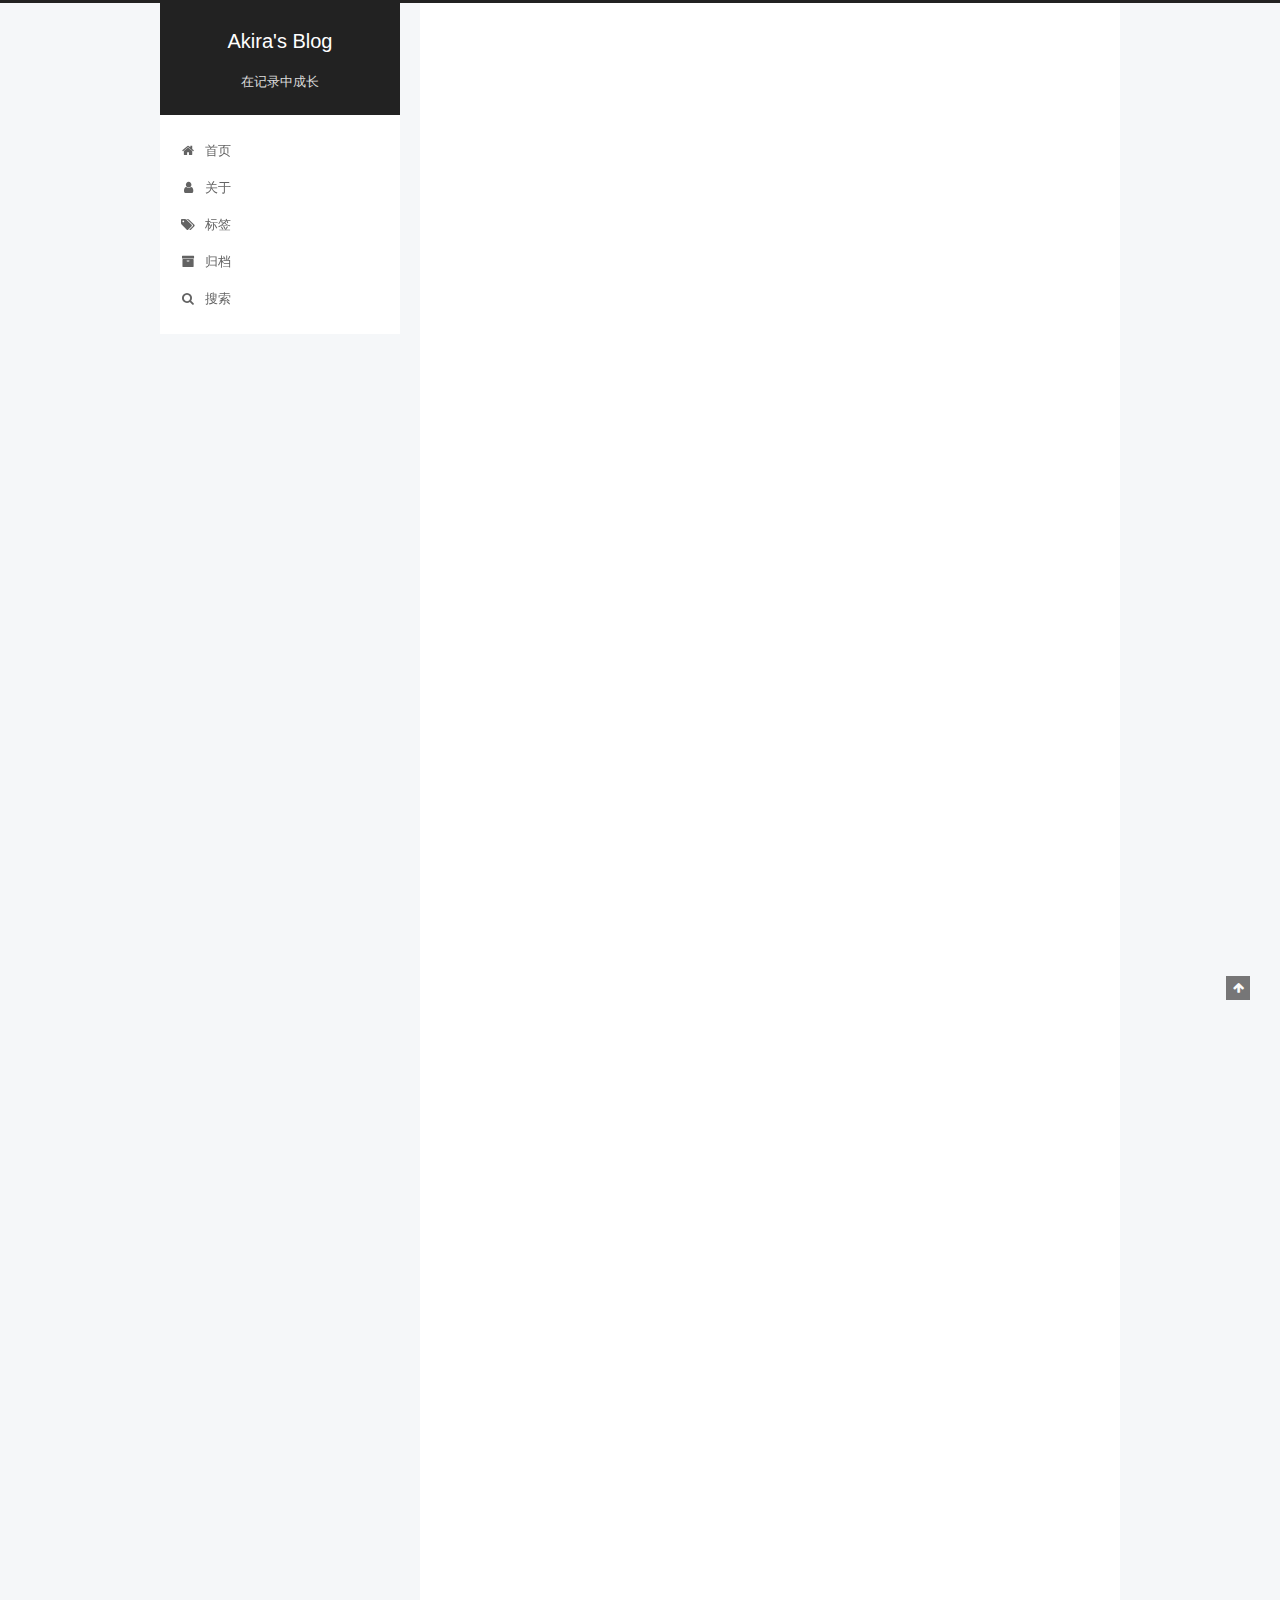
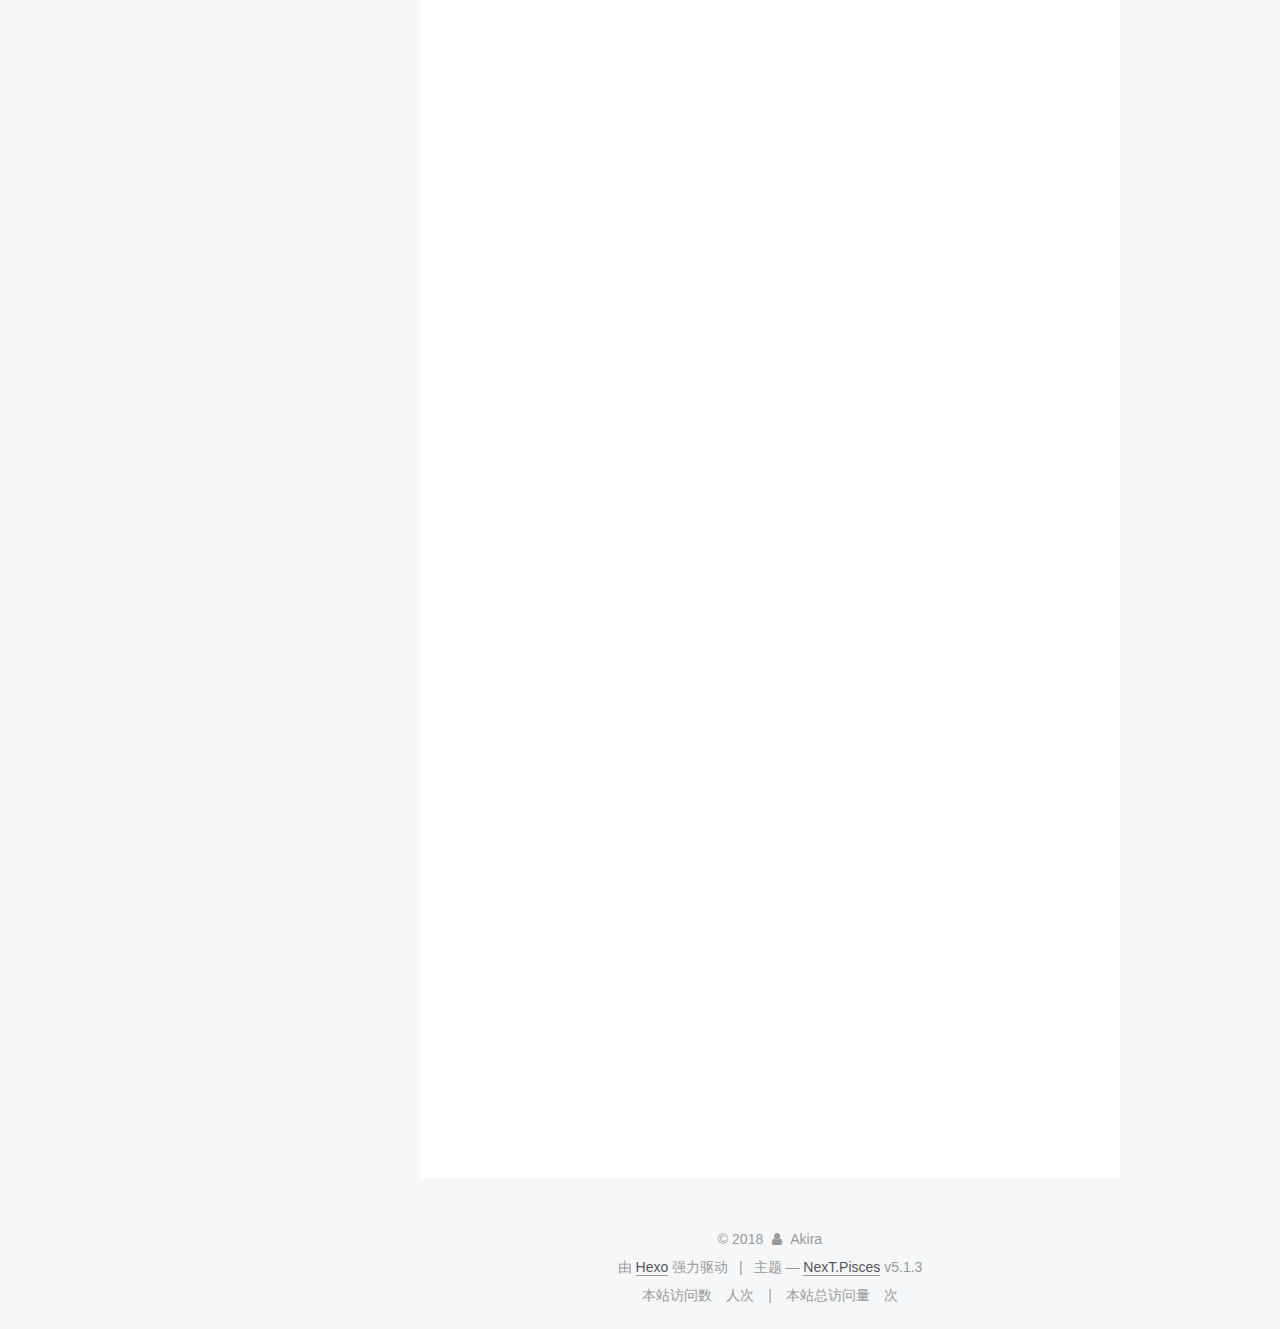
<file: 2018/06/02/Centos-7-更新-NVIDIA-驱动/index.html>
<!DOCTYPE html>



  


<html class="theme-next pisces use-motion" lang="zh-Hans">
<head>
  <meta charset="UTF-8"/>
<meta http-equiv="X-UA-Compatible" content="IE=edge" />
<meta name="viewport" content="width=device-width, initial-scale=1, maximum-scale=1"/>
<meta name="theme-color" content="#222">









<meta http-equiv="Cache-Control" content="no-transform" />
<meta http-equiv="Cache-Control" content="no-siteapp" />
















  
  
  <link href="/lib/fancybox/source/jquery.fancybox.css?v=2.1.5" rel="stylesheet" type="text/css" />







<link href="/lib/font-awesome/css/font-awesome.min.css?v=4.6.2" rel="stylesheet" type="text/css" />

<link href="/css/main.css?v=5.1.3" rel="stylesheet" type="text/css" />


  <link rel="apple-touch-icon" sizes="180x180" href="/images/apple-touch-icon-next.png?v=5.1.3">


  <link rel="icon" type="image/png" sizes="32x32" href="/images/favicon-32x32-next.png?v=5.1.3">


  <link rel="icon" type="image/png" sizes="16x16" href="/images/favicon-16x16-next.png?v=5.1.3">


  <link rel="mask-icon" href="/images/logo.svg?v=5.1.3" color="#222">





  <meta name="keywords" content="Linux," />





  <link rel="alternate" href="/atom.xml" title="Akira's Blog" type="application/atom+xml" />






<meta name="description" content="系统版本CentOS Linux release 7.5.1804 (Core) Linux localhost.localdomain 3.10.0-862.3.2.el7.x86_64 问题描述台式机安装了Centos，在启动的时候直接黑屏，然后没法直接进图形化界面。 报了如下报错： nouveau 0000:01">
<meta name="keywords" content="Linux">
<meta property="og:type" content="article">
<meta property="og:title" content="Centos 7 更新 NVIDIA 驱动">
<meta property="og:url" content="http://yoursite.com/2018/06/02/Centos-7-更新-NVIDIA-驱动/index.html">
<meta property="og:site_name" content="Akira&#39;s Blog">
<meta property="og:description" content="系统版本CentOS Linux release 7.5.1804 (Core) Linux localhost.localdomain 3.10.0-862.3.2.el7.x86_64 问题描述台式机安装了Centos，在启动的时候直接黑屏，然后没法直接进图形化界面。 报了如下报错： nouveau 0000:01:00:0: secboot : error during falcon res">
<meta property="og:locale" content="zh-Hans">
<meta property="og:updated_time" content="2018-06-02T13:48:26.138Z">
<meta name="twitter:card" content="summary">
<meta name="twitter:title" content="Centos 7 更新 NVIDIA 驱动">
<meta name="twitter:description" content="系统版本CentOS Linux release 7.5.1804 (Core) Linux localhost.localdomain 3.10.0-862.3.2.el7.x86_64 问题描述台式机安装了Centos，在启动的时候直接黑屏，然后没法直接进图形化界面。 报了如下报错： nouveau 0000:01:00:0: secboot : error during falcon res">



<script type="text/javascript" id="hexo.configurations">
  var NexT = window.NexT || {};
  var CONFIG = {
    root: '/',
    scheme: 'Pisces',
    version: '5.1.3',
    sidebar: {"position":"left","display":"post","offset":12,"b2t":false,"scrollpercent":false,"onmobile":false},
    fancybox: true,
    tabs: true,
    motion: {"enable":true,"async":false,"transition":{"post_block":"fadeIn","post_header":"slideDownIn","post_body":"slideDownIn","coll_header":"slideLeftIn","sidebar":"slideUpIn"}},
    duoshuo: {
      userId: '0',
      author: '博主'
    },
    algolia: {
      applicationID: '',
      apiKey: '',
      indexName: '',
      hits: {"per_page":10},
      labels: {"input_placeholder":"Search for Posts","hits_empty":"We didn't find any results for the search: ${query}","hits_stats":"${hits} results found in ${time} ms"}
    }
  };
</script>



  <link rel="canonical" href="http://yoursite.com/2018/06/02/Centos-7-更新-NVIDIA-驱动/"/>





  <title>Centos 7 更新 NVIDIA 驱动 | Akira's Blog</title>
  





  <script type="text/javascript">
    var _hmt = _hmt || [];
    (function() {
      var hm = document.createElement("script");
      hm.src = "https://hm.baidu.com/hm.js?4133d20fd552d199134138167c741a9d";
      var s = document.getElementsByTagName("script")[0];
      s.parentNode.insertBefore(hm, s);
    })();
  </script>




</head>

<body itemscope itemtype="http://schema.org/WebPage" lang="zh-Hans">

  
  
    
  

  <div class="container sidebar-position-left page-post-detail">
    <div class="headband"></div>

    <header id="header" class="header" itemscope itemtype="http://schema.org/WPHeader">
      <div class="header-inner"><div class="site-brand-wrapper">
  <div class="site-meta ">
    

    <div class="custom-logo-site-title">
      <a href="/"  class="brand" rel="start">
        <span class="logo-line-before"><i></i></span>
        <span class="site-title">Akira's Blog</span>
        <span class="logo-line-after"><i></i></span>
      </a>
    </div>
      
        <p class="site-subtitle">在记录中成长</p>
      
  </div>

  <div class="site-nav-toggle">
    <button>
      <span class="btn-bar"></span>
      <span class="btn-bar"></span>
      <span class="btn-bar"></span>
    </button>
  </div>
</div>

<nav class="site-nav">
  

  
    <ul id="menu" class="menu">
      
        
        <li class="menu-item menu-item-home">
          <a href="/" rel="section">
            
              <i class="menu-item-icon fa fa-fw fa-home"></i> <br />
            
            首页
          </a>
        </li>
      
        
        <li class="menu-item menu-item-about">
          <a href="/about/" rel="section">
            
              <i class="menu-item-icon fa fa-fw fa-user"></i> <br />
            
            关于
          </a>
        </li>
      
        
        <li class="menu-item menu-item-tags">
          <a href="/tags/" rel="section">
            
              <i class="menu-item-icon fa fa-fw fa-tags"></i> <br />
            
            标签
          </a>
        </li>
      
        
        <li class="menu-item menu-item-archives">
          <a href="/archives/" rel="section">
            
              <i class="menu-item-icon fa fa-fw fa-archive"></i> <br />
            
            归档
          </a>
        </li>
      

      
        <li class="menu-item menu-item-search">
          
            <a href="javascript:;" class="popup-trigger">
          
            
              <i class="menu-item-icon fa fa-search fa-fw"></i> <br />
            
            搜索
          </a>
        </li>
      
    </ul>
  

  
    <div class="site-search">
      
  <div class="popup search-popup local-search-popup">
  <div class="local-search-header clearfix">
    <span class="search-icon">
      <i class="fa fa-search"></i>
    </span>
    <span class="popup-btn-close">
      <i class="fa fa-times-circle"></i>
    </span>
    <div class="local-search-input-wrapper">
      <input autocomplete="off"
             placeholder="搜索..." spellcheck="false"
             type="text" id="local-search-input">
    </div>
  </div>
  <div id="local-search-result"></div>
</div>



    </div>
  
</nav>



 </div>
    </header>

    <main id="main" class="main">
      <div class="main-inner">
        <div class="content-wrap">
          <div id="content" class="content">
            

  <div id="posts" class="posts-expand">
    

  

  
  
  

  <article class="post post-type-normal" itemscope itemtype="http://schema.org/Article">
  
  
  
  <div class="post-block">
    <link itemprop="mainEntityOfPage" href="http://yoursite.com/2018/06/02/Centos-7-更新-NVIDIA-驱动/">

    <span hidden itemprop="author" itemscope itemtype="http://schema.org/Person">
      <meta itemprop="name" content="Akira">
      <meta itemprop="description" content="">
      <meta itemprop="image" content="/images/touxiang.JPG">
    </span>

    <span hidden itemprop="publisher" itemscope itemtype="http://schema.org/Organization">
      <meta itemprop="name" content="Akira's Blog">
    </span>

    
      <header class="post-header">

        
        
          <h1 class="post-title" itemprop="name headline">Centos 7 更新 NVIDIA 驱动</h1>
        

        <div class="post-meta">
          <span class="post-time">
            
              <span class="post-meta-item-icon">
                <i class="fa fa-calendar-o"></i>
              </span>
              
                <span class="post-meta-item-text">发表于</span>
              
              <time title="创建于" itemprop="dateCreated datePublished" datetime="2018-06-02T21:43:37+08:00">
                2018-06-02
              </time>
            

            

            
          </span>

          

          
            
          

          
          

          
            <span class="post-meta-divider">|</span>
            <span class="page-pv">本文总阅读量
            <span class="busuanzi-value" id="busuanzi_value_page_pv" ></span>次
            </span>
          

          

          

        </div>
      </header>
    

    
    
    
    <div class="post-body" itemprop="articleBody">

      
      

      
        <h3 id="系统版本"><a href="#系统版本" class="headerlink" title="系统版本"></a>系统版本</h3><pre><code>CentOS Linux release 7.5.1804 (Core)
Linux localhost.localdomain 3.10.0-862.3.2.el7.x86_64
</code></pre><h3 id="问题描述"><a href="#问题描述" class="headerlink" title="问题描述"></a>问题描述</h3><p>台式机安装了Centos，在启动的时候直接黑屏，然后没法直接进图形化界面。</p>
<p>报了如下报错：</p>
<pre><code>nouveau 0000:01:00:0: secboot : error during falcon reset : -110
nouveau 0000:01:00:0: gr : init failed, -110
</code></pre><p>检查了下当前的设备：</p>
<pre><code>[root@localhost ~]# lspci | grep -i vga 
01:00.0 VGA compatible controller: NVIDIA Corporation GP106 [GeForce GTX 1060 6GB] (rev a1)

[root@localhost ~]# lspci
...
01:00.1 Audio device: NVIDIA Corporation GP106 High Definition Audio Controller (rev a1)
Subsystem: Micro-Star International Co., Ltd. [MSI] Device 8c94
Flags: bus master, fast devsel, latency 0, IRQ 17
Memory at f7080000 (32-bit, non-prefetchable) [size=16K]
Capabilities: [60] Power Management version 3
Capabilities: [68] MSI: Enable- Count=1/1 Maskable- 64bit+
Capabilities: [78] Express Endpoint, MSI 00
Capabilities: [100] Advanced Error Reporting
Kernel driver in use: snd_hda_intel
Kernel modules: snd_hda_intel
...
</code></pre><h3 id="升级步骤："><a href="#升级步骤：" class="headerlink" title="升级步骤："></a>升级步骤：</h3><h4 id="1-下载对应的驱动："><a href="#1-下载对应的驱动：" class="headerlink" title="1.下载对应的驱动："></a>1.下载对应的驱动：</h4><pre><code> 登录网站：

https://www.nvidia.cn/Download/index.aspx?lang=cn
</code></pre><h4 id="2-加载EPEL源，安装DKMS："><a href="#2-加载EPEL源，安装DKMS：" class="headerlink" title="2.加载EPEL源，安装DKMS："></a>2.加载EPEL源，安装DKMS：</h4><pre><code>yum -y install epel-release
yum -y install dkms
</code></pre><h4 id="3-升级和安装需要的包："><a href="#3-升级和安装需要的包：" class="headerlink" title="3. 升级和安装需要的包："></a>3. 升级和安装需要的包：</h4><pre><code>yum -y update
yum -y install kernel-devel
yum -y groupinstall &quot;GNOME Desktop&quot; &quot;Development Tools&quot;
</code></pre><h4 id="4-修改grub文件："><a href="#4-修改grub文件：" class="headerlink" title="4. 修改grub文件："></a>4. 修改grub文件：</h4><pre><code>在/etc/default/grub,修改如下行

GRUB_CMDLINE_LINUX=&quot;crashkernel=auto rhgb quiet rd.driver.blacklist=nouveau nouveau.modeset=0&quot;

grub2-mkconfig -o /boot/grub2/grub.cfg

注释nouveau模块

在/etc/modprobe.d/blacklist.conf文件内，添加以下内容：

blacklist nouveau

备份旧的initramfs，并且创建新的initramfs

mv /boot/initramfs-$(uname -r).img /boot/initramfs-$(uname -r)-nouveau.img
dracut /boot/initramfs-$(uname -r).img $(uname -r)
</code></pre><h4 id="5-修改启动项："><a href="#5-修改启动项：" class="headerlink" title="5. 修改启动项："></a>5. 修改启动项：</h4><pre><code>需要将启动项目修改为init3

systemctl isolate multi-user.target
</code></pre><h4 id="6-重启系统："><a href="#6-重启系统：" class="headerlink" title="6. 重启系统："></a>6. 重启系统：</h4><pre><code>reboot
</code></pre><h4 id="7-安装驱动："><a href="#7-安装驱动：" class="headerlink" title="7. 安装驱动："></a>7. 安装驱动：</h4><pre><code>sh NVIDIA-Linux-x86_64-*.run

安装完成后，重启系统

设置启动后为图形化界面：

systemctl set-default graphical.target

大功告成~
</code></pre><h3 id="参考链接："><a href="#参考链接：" class="headerlink" title="参考链接："></a>参考链接：</h3><pre><code>http://www.advancedclustering.com/act_kb/installing-nvidia-drivers-rhel-centos-7/
</code></pre>
      
    </div>
    
    
    

    

    

    

    <footer class="post-footer">
      
        <div class="post-tags">
          
            <a href="/tags/Linux/" rel="tag"># Linux</a>
          
        </div>
      

      
      
      

      
        <div class="post-nav">
          <div class="post-nav-next post-nav-item">
            
          </div>

          <span class="post-nav-divider"></span>

          <div class="post-nav-prev post-nav-item">
            
              <a href="/2018/08/19/How-to-install-the-redash-in-the-Offline-Environment/" rel="prev" title="How to install the redash in the Offline Environment">
                How to install the redash in the Offline Environment <i class="fa fa-chevron-right"></i>
              </a>
            
          </div>
        </div>
      

      
      
    </footer>
  </div>
  
  
  
  </article>



    <div class="post-spread">
      
    </div>
  </div>


          </div>
          


          

  



        </div>
        
          
  
  <div class="sidebar-toggle">
    <div class="sidebar-toggle-line-wrap">
      <span class="sidebar-toggle-line sidebar-toggle-line-first"></span>
      <span class="sidebar-toggle-line sidebar-toggle-line-middle"></span>
      <span class="sidebar-toggle-line sidebar-toggle-line-last"></span>
    </div>
  </div>

  <aside id="sidebar" class="sidebar">
    
    <div class="sidebar-inner">

      

      
        <ul class="sidebar-nav motion-element">
          <li class="sidebar-nav-toc sidebar-nav-active" data-target="post-toc-wrap">
            文章目录
          </li>
          <li class="sidebar-nav-overview" data-target="site-overview-wrap">
            站点概览
          </li>
        </ul>
      

      <section class="site-overview-wrap sidebar-panel">
        <div class="site-overview">
          <div class="site-author motion-element" itemprop="author" itemscope itemtype="http://schema.org/Person">
            
              <img class="site-author-image" itemprop="image"
                src="/images/touxiang.JPG"
                alt="Akira" />
            
              <p class="site-author-name" itemprop="name">Akira</p>
              <p class="site-description motion-element" itemprop="description">人生如逆旅，我亦是行人。</p>
          </div>

          <nav class="site-state motion-element">

            
              <div class="site-state-item site-state-posts">
              
                <a href="/archives/">
              
                  <span class="site-state-item-count">2</span>
                  <span class="site-state-item-name">日志</span>
                </a>
              </div>
            

            

            
              
              
              <div class="site-state-item site-state-tags">
                
                  <span class="site-state-item-count">2</span>
                  <span class="site-state-item-name">标签</span>
                
              </div>
            

          </nav>

          
            <div class="feed-link motion-element">
              <a href="/atom.xml" rel="alternate">
                <i class="fa fa-rss"></i>
                RSS
              </a>
            </div>
          

          

          
          

          
          

          

        </div>
      </section>

      
      <!--noindex-->
        <section class="post-toc-wrap motion-element sidebar-panel sidebar-panel-active">
          <div class="post-toc">

            
              
            

            
              <div class="post-toc-content"><ol class="nav"><li class="nav-item nav-level-3"><a class="nav-link" href="#系统版本"><span class="nav-number">1.</span> <span class="nav-text">系统版本</span></a></li><li class="nav-item nav-level-3"><a class="nav-link" href="#问题描述"><span class="nav-number">2.</span> <span class="nav-text">问题描述</span></a></li><li class="nav-item nav-level-3"><a class="nav-link" href="#升级步骤："><span class="nav-number">3.</span> <span class="nav-text">升级步骤：</span></a><ol class="nav-child"><li class="nav-item nav-level-4"><a class="nav-link" href="#1-下载对应的驱动："><span class="nav-number">3.1.</span> <span class="nav-text">1.下载对应的驱动：</span></a></li><li class="nav-item nav-level-4"><a class="nav-link" href="#2-加载EPEL源，安装DKMS："><span class="nav-number">3.2.</span> <span class="nav-text">2.加载EPEL源，安装DKMS：</span></a></li><li class="nav-item nav-level-4"><a class="nav-link" href="#3-升级和安装需要的包："><span class="nav-number">3.3.</span> <span class="nav-text">3. 升级和安装需要的包：</span></a></li><li class="nav-item nav-level-4"><a class="nav-link" href="#4-修改grub文件："><span class="nav-number">3.4.</span> <span class="nav-text">4. 修改grub文件：</span></a></li><li class="nav-item nav-level-4"><a class="nav-link" href="#5-修改启动项："><span class="nav-number">3.5.</span> <span class="nav-text">5. 修改启动项：</span></a></li><li class="nav-item nav-level-4"><a class="nav-link" href="#6-重启系统："><span class="nav-number">3.6.</span> <span class="nav-text">6. 重启系统：</span></a></li><li class="nav-item nav-level-4"><a class="nav-link" href="#7-安装驱动："><span class="nav-number">3.7.</span> <span class="nav-text">7. 安装驱动：</span></a></li></ol></li><li class="nav-item nav-level-3"><a class="nav-link" href="#参考链接："><span class="nav-number">4.</span> <span class="nav-text">参考链接：</span></a></li></ol></div>
            

          </div>
        </section>
      <!--/noindex-->
      

      

    </div>
  </aside>


        
      </div>
    </main>

    <footer id="footer" class="footer">
      <div class="footer-inner">
        <div class="copyright">&copy; <span itemprop="copyrightYear">2018</span>
  <span class="with-love">
    <i class="fa fa-user"></i>
  </span>
  <span class="author" itemprop="copyrightHolder">Akira</span>

  
</div>


  <div class="powered-by">由 <a class="theme-link" target="_blank" href="https://hexo.io">Hexo</a> 强力驱动</div>



  <span class="post-meta-divider">|</span>



  <div class="theme-info">主题 &mdash; <a class="theme-link" target="_blank" href="https://github.com/iissnan/hexo-theme-next">NexT.Pisces</a> v5.1.3</div>




        
<div class="busuanzi-count">
  <script async src="https://busuanzi.ibruce.info/busuanzi/2.3/busuanzi.pure.mini.js"></script>

  
    <span class="site-uv">
      本站访问数
      <span class="busuanzi-value" id="busuanzi_value_site_uv"></span>
      人次
    </span>
  

  
    <span class="site-pv">
      本站总访问量
      <span class="busuanzi-value" id="busuanzi_value_site_pv"></span>
      次
    </span>
  
</div>








        
      </div>
    </footer>

    
      <div class="back-to-top">
        <i class="fa fa-arrow-up"></i>
        
      </div>
    

    

  </div>

  

<script type="text/javascript">
  if (Object.prototype.toString.call(window.Promise) !== '[object Function]') {
    window.Promise = null;
  }
</script>









  












  
  
    <script type="text/javascript" src="/lib/jquery/index.js?v=2.1.3"></script>
  

  
  
    <script type="text/javascript" src="/lib/fastclick/lib/fastclick.min.js?v=1.0.6"></script>
  

  
  
    <script type="text/javascript" src="/lib/jquery_lazyload/jquery.lazyload.js?v=1.9.7"></script>
  

  
  
    <script type="text/javascript" src="/lib/velocity/velocity.min.js?v=1.2.1"></script>
  

  
  
    <script type="text/javascript" src="/lib/velocity/velocity.ui.min.js?v=1.2.1"></script>
  

  
  
    <script type="text/javascript" src="/lib/fancybox/source/jquery.fancybox.pack.js?v=2.1.5"></script>
  


  


  <script type="text/javascript" src="/js/src/utils.js?v=5.1.3"></script>

  <script type="text/javascript" src="/js/src/motion.js?v=5.1.3"></script>



  
  


  <script type="text/javascript" src="/js/src/affix.js?v=5.1.3"></script>

  <script type="text/javascript" src="/js/src/schemes/pisces.js?v=5.1.3"></script>



  
  <script type="text/javascript" src="/js/src/scrollspy.js?v=5.1.3"></script>
<script type="text/javascript" src="/js/src/post-details.js?v=5.1.3"></script>



  


  <script type="text/javascript" src="/js/src/bootstrap.js?v=5.1.3"></script>



  


  




	





  





  












  

  <script type="text/javascript">
    // Popup Window;
    var isfetched = false;
    var isXml = true;
    // Search DB path;
    var search_path = "search.xml";
    if (search_path.length === 0) {
      search_path = "search.xml";
    } else if (/json$/i.test(search_path)) {
      isXml = false;
    }
    var path = "/" + search_path;
    // monitor main search box;

    var onPopupClose = function (e) {
      $('.popup').hide();
      $('#local-search-input').val('');
      $('.search-result-list').remove();
      $('#no-result').remove();
      $(".local-search-pop-overlay").remove();
      $('body').css('overflow', '');
    }

    function proceedsearch() {
      $("body")
        .append('<div class="search-popup-overlay local-search-pop-overlay"></div>')
        .css('overflow', 'hidden');
      $('.search-popup-overlay').click(onPopupClose);
      $('.popup').toggle();
      var $localSearchInput = $('#local-search-input');
      $localSearchInput.attr("autocapitalize", "none");
      $localSearchInput.attr("autocorrect", "off");
      $localSearchInput.focus();
    }

    // search function;
    var searchFunc = function(path, search_id, content_id) {
      'use strict';

      // start loading animation
      $("body")
        .append('<div class="search-popup-overlay local-search-pop-overlay">' +
          '<div id="search-loading-icon">' +
          '<i class="fa fa-spinner fa-pulse fa-5x fa-fw"></i>' +
          '</div>' +
          '</div>')
        .css('overflow', 'hidden');
      $("#search-loading-icon").css('margin', '20% auto 0 auto').css('text-align', 'center');

      $.ajax({
        url: path,
        dataType: isXml ? "xml" : "json",
        async: true,
        success: function(res) {
          // get the contents from search data
          isfetched = true;
          $('.popup').detach().appendTo('.header-inner');
          var datas = isXml ? $("entry", res).map(function() {
            return {
              title: $("title", this).text(),
              content: $("content",this).text(),
              url: $("url" , this).text()
            };
          }).get() : res;
          var input = document.getElementById(search_id);
          var resultContent = document.getElementById(content_id);
          var inputEventFunction = function() {
            var searchText = input.value.trim().toLowerCase();
            var keywords = searchText.split(/[\s\-]+/);
            if (keywords.length > 1) {
              keywords.push(searchText);
            }
            var resultItems = [];
            if (searchText.length > 0) {
              // perform local searching
              datas.forEach(function(data) {
                var isMatch = false;
                var hitCount = 0;
                var searchTextCount = 0;
                var title = data.title.trim();
                var titleInLowerCase = title.toLowerCase();
                var content = data.content.trim().replace(/<[^>]+>/g,"");
                var contentInLowerCase = content.toLowerCase();
                var articleUrl = decodeURIComponent(data.url);
                var indexOfTitle = [];
                var indexOfContent = [];
                // only match articles with not empty titles
                if(title != '') {
                  keywords.forEach(function(keyword) {
                    function getIndexByWord(word, text, caseSensitive) {
                      var wordLen = word.length;
                      if (wordLen === 0) {
                        return [];
                      }
                      var startPosition = 0, position = [], index = [];
                      if (!caseSensitive) {
                        text = text.toLowerCase();
                        word = word.toLowerCase();
                      }
                      while ((position = text.indexOf(word, startPosition)) > -1) {
                        index.push({position: position, word: word});
                        startPosition = position + wordLen;
                      }
                      return index;
                    }

                    indexOfTitle = indexOfTitle.concat(getIndexByWord(keyword, titleInLowerCase, false));
                    indexOfContent = indexOfContent.concat(getIndexByWord(keyword, contentInLowerCase, false));
                  });
                  if (indexOfTitle.length > 0 || indexOfContent.length > 0) {
                    isMatch = true;
                    hitCount = indexOfTitle.length + indexOfContent.length;
                  }
                }

                // show search results

                if (isMatch) {
                  // sort index by position of keyword

                  [indexOfTitle, indexOfContent].forEach(function (index) {
                    index.sort(function (itemLeft, itemRight) {
                      if (itemRight.position !== itemLeft.position) {
                        return itemRight.position - itemLeft.position;
                      } else {
                        return itemLeft.word.length - itemRight.word.length;
                      }
                    });
                  });

                  // merge hits into slices

                  function mergeIntoSlice(text, start, end, index) {
                    var item = index[index.length - 1];
                    var position = item.position;
                    var word = item.word;
                    var hits = [];
                    var searchTextCountInSlice = 0;
                    while (position + word.length <= end && index.length != 0) {
                      if (word === searchText) {
                        searchTextCountInSlice++;
                      }
                      hits.push({position: position, length: word.length});
                      var wordEnd = position + word.length;

                      // move to next position of hit

                      index.pop();
                      while (index.length != 0) {
                        item = index[index.length - 1];
                        position = item.position;
                        word = item.word;
                        if (wordEnd > position) {
                          index.pop();
                        } else {
                          break;
                        }
                      }
                    }
                    searchTextCount += searchTextCountInSlice;
                    return {
                      hits: hits,
                      start: start,
                      end: end,
                      searchTextCount: searchTextCountInSlice
                    };
                  }

                  var slicesOfTitle = [];
                  if (indexOfTitle.length != 0) {
                    slicesOfTitle.push(mergeIntoSlice(title, 0, title.length, indexOfTitle));
                  }

                  var slicesOfContent = [];
                  while (indexOfContent.length != 0) {
                    var item = indexOfContent[indexOfContent.length - 1];
                    var position = item.position;
                    var word = item.word;
                    // cut out 100 characters
                    var start = position - 20;
                    var end = position + 80;
                    if(start < 0){
                      start = 0;
                    }
                    if (end < position + word.length) {
                      end = position + word.length;
                    }
                    if(end > content.length){
                      end = content.length;
                    }
                    slicesOfContent.push(mergeIntoSlice(content, start, end, indexOfContent));
                  }

                  // sort slices in content by search text's count and hits' count

                  slicesOfContent.sort(function (sliceLeft, sliceRight) {
                    if (sliceLeft.searchTextCount !== sliceRight.searchTextCount) {
                      return sliceRight.searchTextCount - sliceLeft.searchTextCount;
                    } else if (sliceLeft.hits.length !== sliceRight.hits.length) {
                      return sliceRight.hits.length - sliceLeft.hits.length;
                    } else {
                      return sliceLeft.start - sliceRight.start;
                    }
                  });

                  // select top N slices in content

                  var upperBound = parseInt('1');
                  if (upperBound >= 0) {
                    slicesOfContent = slicesOfContent.slice(0, upperBound);
                  }

                  // highlight title and content

                  function highlightKeyword(text, slice) {
                    var result = '';
                    var prevEnd = slice.start;
                    slice.hits.forEach(function (hit) {
                      result += text.substring(prevEnd, hit.position);
                      var end = hit.position + hit.length;
                      result += '<b class="search-keyword">' + text.substring(hit.position, end) + '</b>';
                      prevEnd = end;
                    });
                    result += text.substring(prevEnd, slice.end);
                    return result;
                  }

                  var resultItem = '';

                  if (slicesOfTitle.length != 0) {
                    resultItem += "<li><a href='" + articleUrl + "' class='search-result-title'>" + highlightKeyword(title, slicesOfTitle[0]) + "</a>";
                  } else {
                    resultItem += "<li><a href='" + articleUrl + "' class='search-result-title'>" + title + "</a>";
                  }

                  slicesOfContent.forEach(function (slice) {
                    resultItem += "<a href='" + articleUrl + "'>" +
                      "<p class=\"search-result\">" + highlightKeyword(content, slice) +
                      "...</p>" + "</a>";
                  });

                  resultItem += "</li>";
                  resultItems.push({
                    item: resultItem,
                    searchTextCount: searchTextCount,
                    hitCount: hitCount,
                    id: resultItems.length
                  });
                }
              })
            };
            if (keywords.length === 1 && keywords[0] === "") {
              resultContent.innerHTML = '<div id="no-result"><i class="fa fa-search fa-5x" /></div>'
            } else if (resultItems.length === 0) {
              resultContent.innerHTML = '<div id="no-result"><i class="fa fa-frown-o fa-5x" /></div>'
            } else {
              resultItems.sort(function (resultLeft, resultRight) {
                if (resultLeft.searchTextCount !== resultRight.searchTextCount) {
                  return resultRight.searchTextCount - resultLeft.searchTextCount;
                } else if (resultLeft.hitCount !== resultRight.hitCount) {
                  return resultRight.hitCount - resultLeft.hitCount;
                } else {
                  return resultRight.id - resultLeft.id;
                }
              });
              var searchResultList = '<ul class=\"search-result-list\">';
              resultItems.forEach(function (result) {
                searchResultList += result.item;
              })
              searchResultList += "</ul>";
              resultContent.innerHTML = searchResultList;
            }
          }

          if ('auto' === 'auto') {
            input.addEventListener('input', inputEventFunction);
          } else {
            $('.search-icon').click(inputEventFunction);
            input.addEventListener('keypress', function (event) {
              if (event.keyCode === 13) {
                inputEventFunction();
              }
            });
          }

          // remove loading animation
          $(".local-search-pop-overlay").remove();
          $('body').css('overflow', '');

          proceedsearch();
        }
      });
    }

    // handle and trigger popup window;
    $('.popup-trigger').click(function(e) {
      e.stopPropagation();
      if (isfetched === false) {
        searchFunc(path, 'local-search-input', 'local-search-result');
      } else {
        proceedsearch();
      };
    });

    $('.popup-btn-close').click(onPopupClose);
    $('.popup').click(function(e){
      e.stopPropagation();
    });
    $(document).on('keyup', function (event) {
      var shouldDismissSearchPopup = event.which === 27 &&
        $('.search-popup').is(':visible');
      if (shouldDismissSearchPopup) {
        onPopupClose();
      }
    });
  </script>





  

  

  

  
  

  

  

  

</body>
</html>
</file>
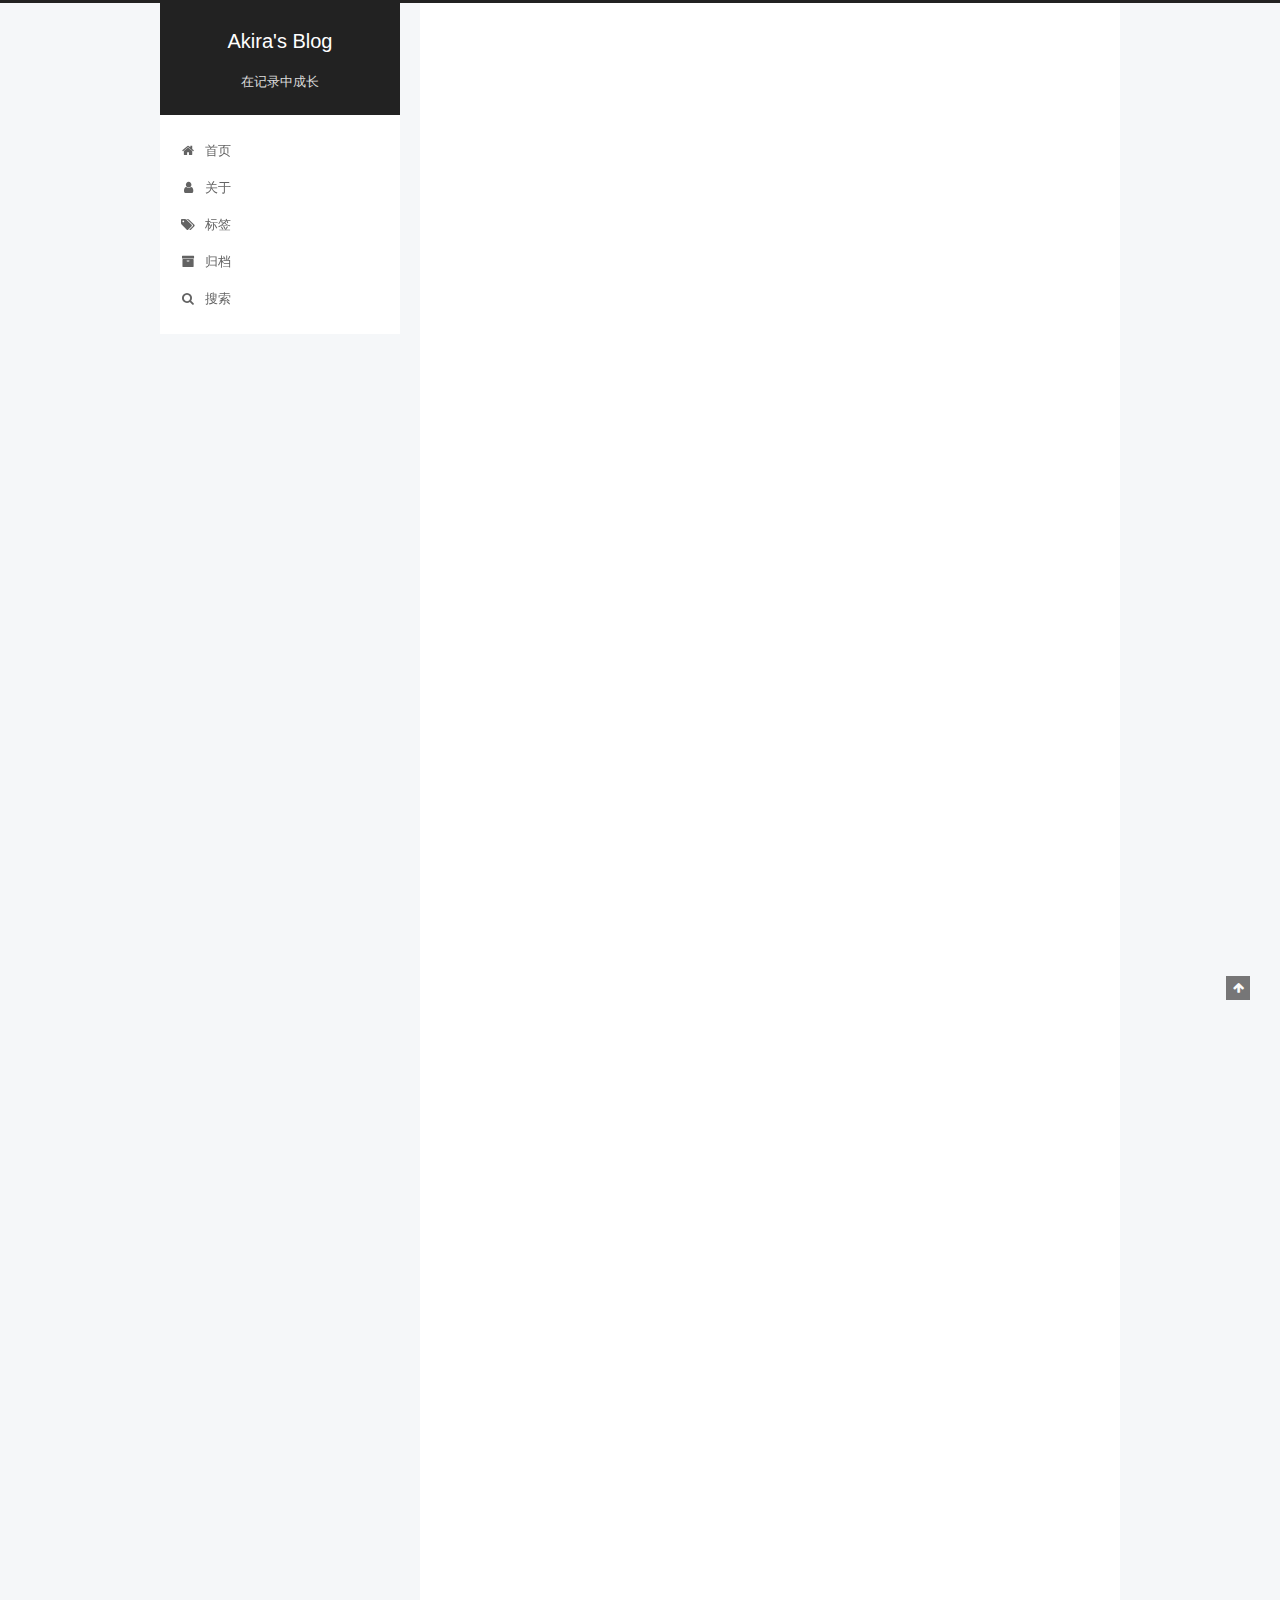
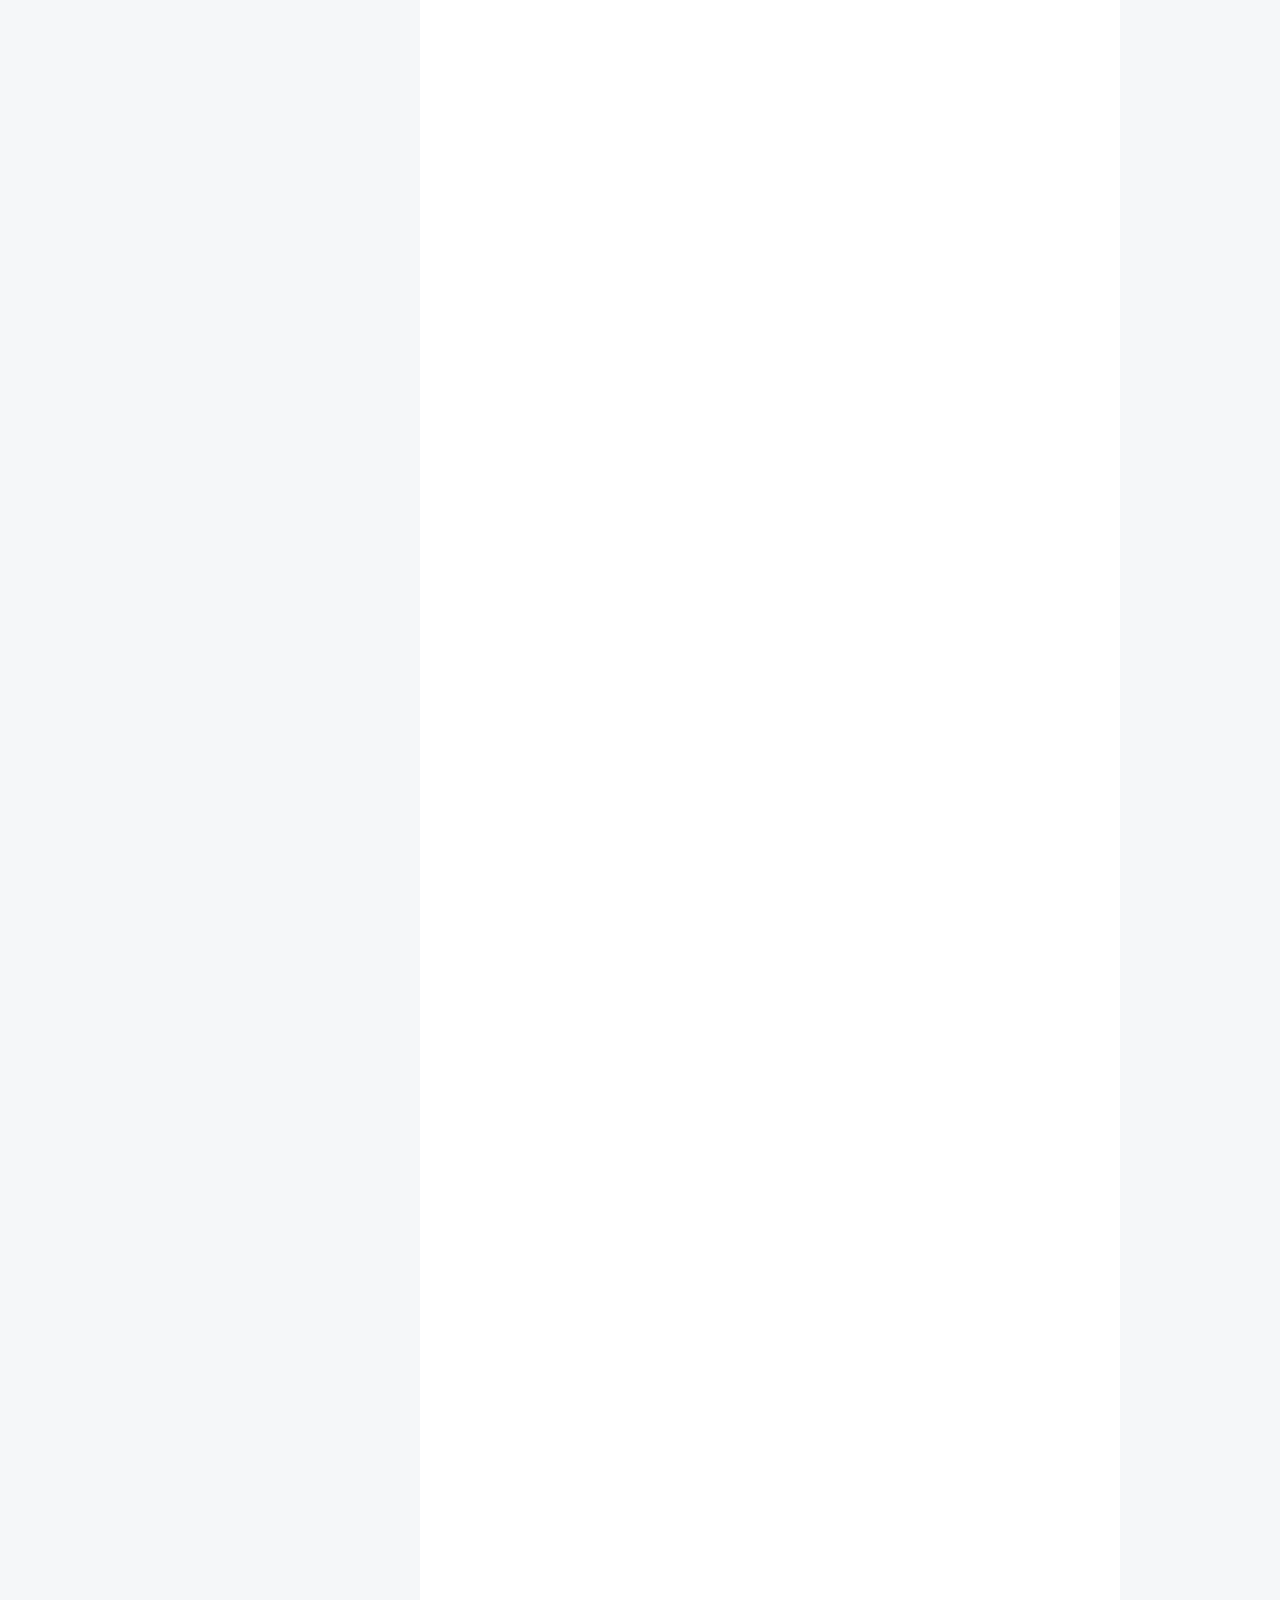
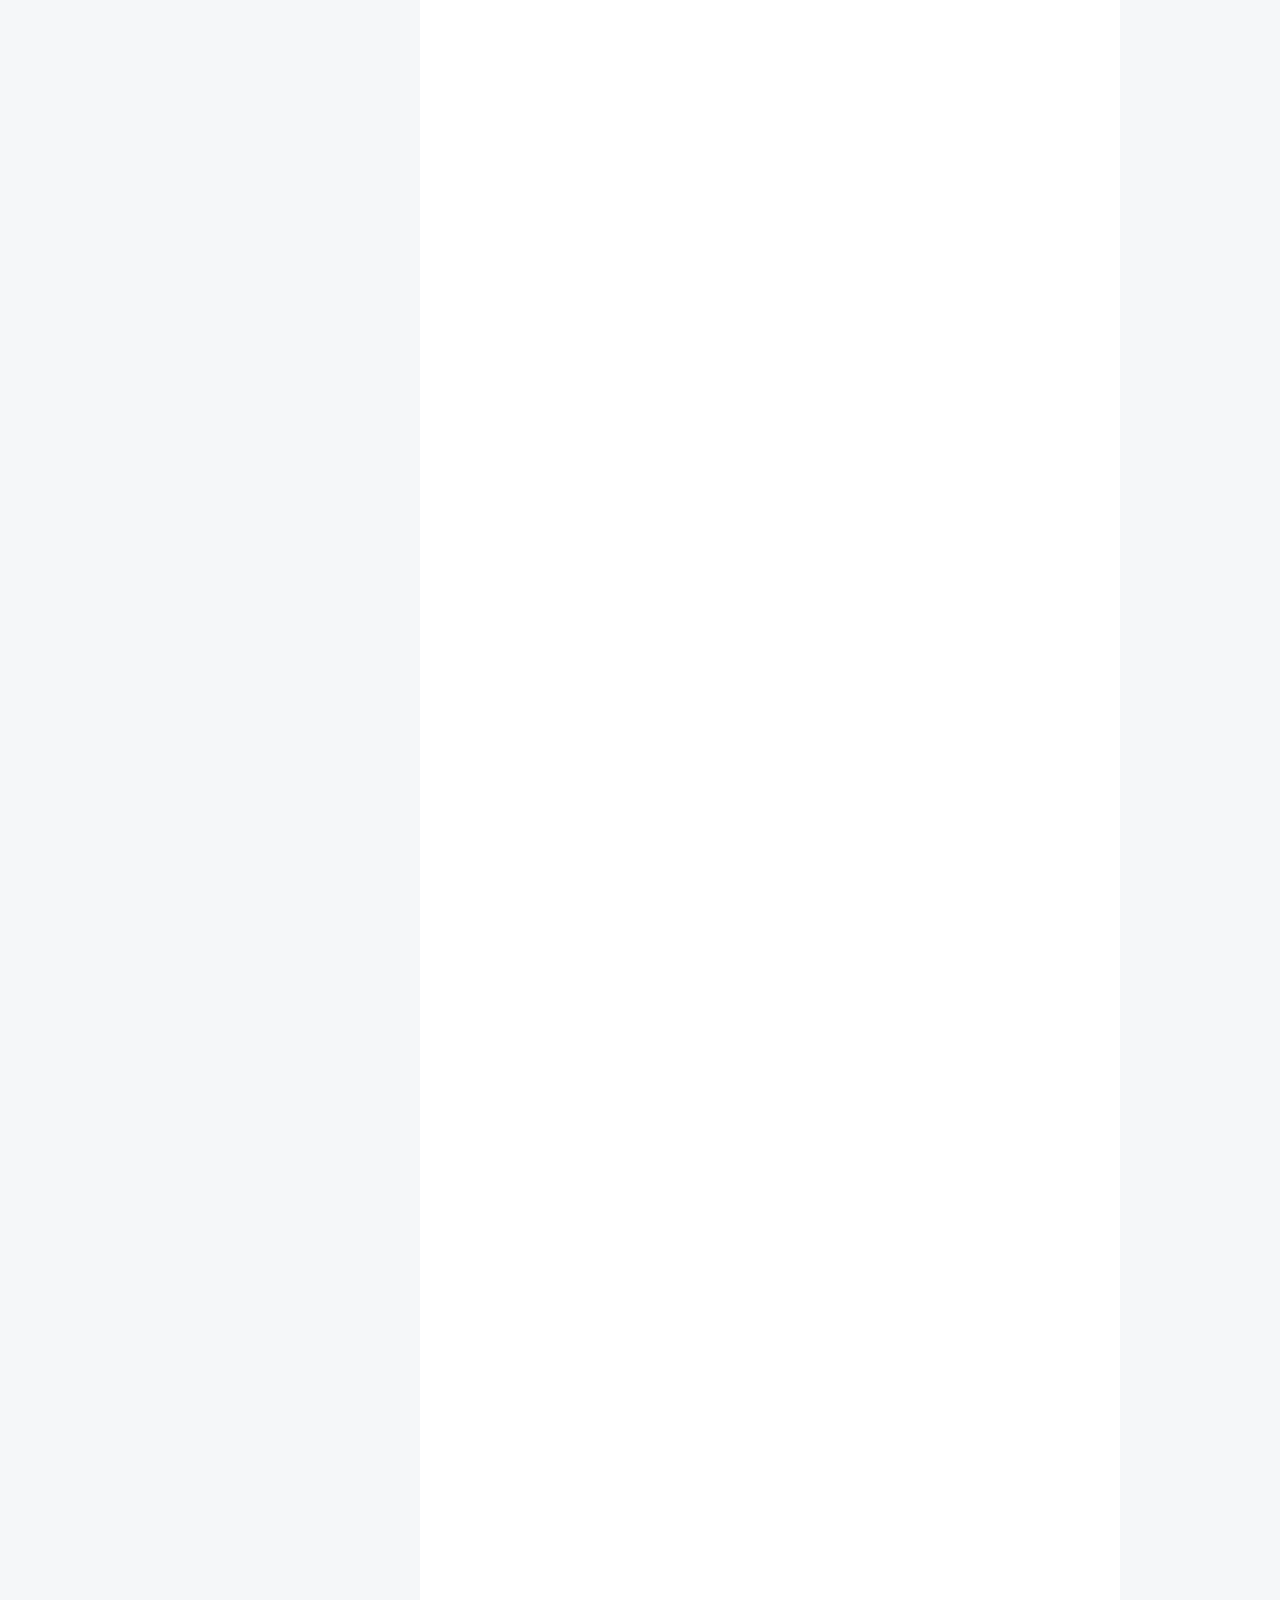
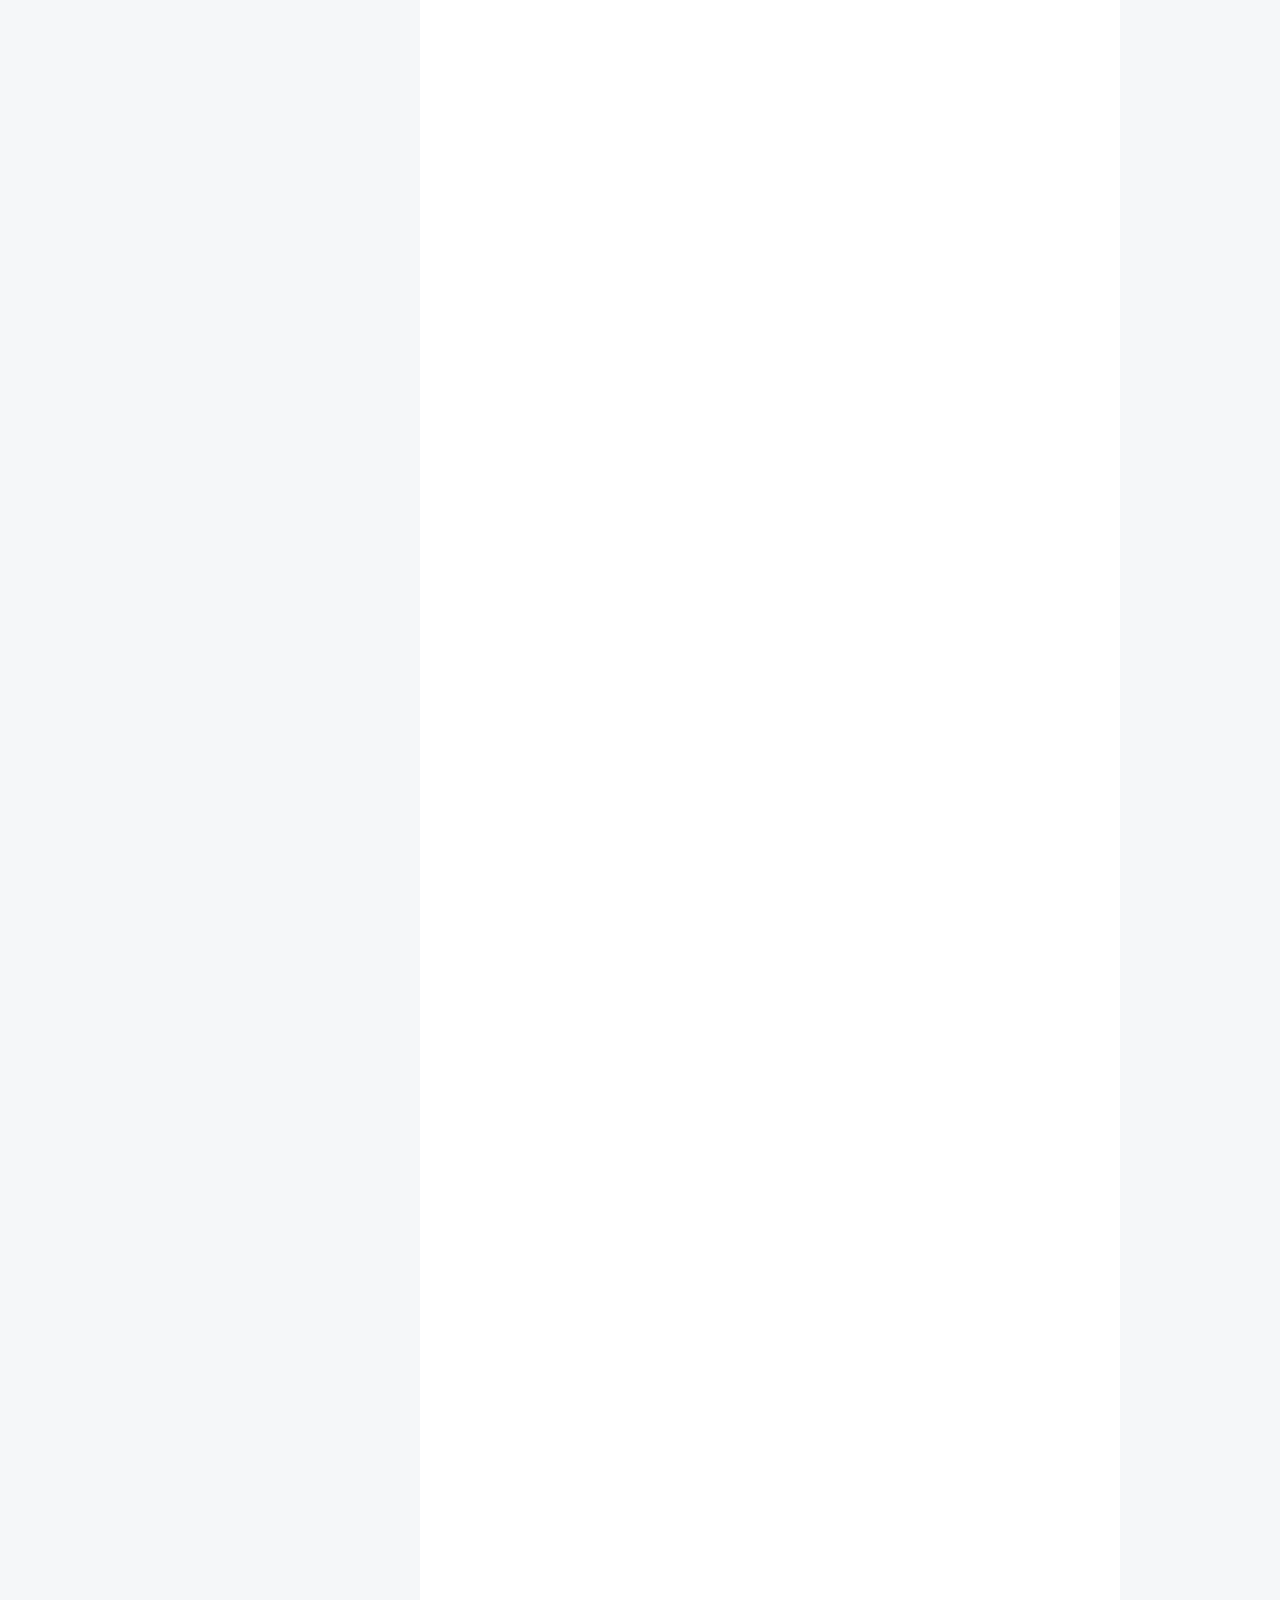
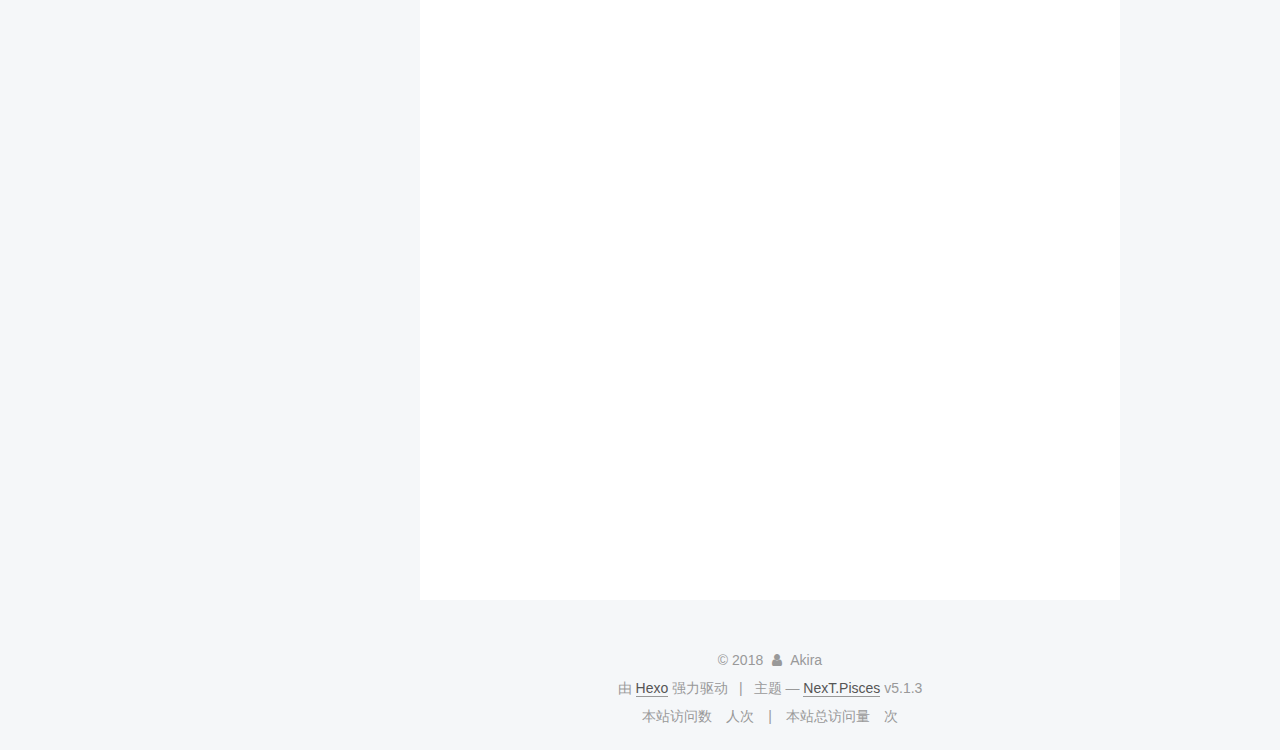
<file: 2018/08/19/How-to-install-the-redash-in-the-Offline-Environment/index.html>
<!DOCTYPE html>



  


<html class="theme-next pisces use-motion" lang="zh-Hans">
<head>
  <meta charset="UTF-8"/>
<meta http-equiv="X-UA-Compatible" content="IE=edge" />
<meta name="viewport" content="width=device-width, initial-scale=1, maximum-scale=1"/>
<meta name="theme-color" content="#222">









<meta http-equiv="Cache-Control" content="no-transform" />
<meta http-equiv="Cache-Control" content="no-siteapp" />
















  
  
  <link href="/lib/fancybox/source/jquery.fancybox.css?v=2.1.5" rel="stylesheet" type="text/css" />







<link href="/lib/font-awesome/css/font-awesome.min.css?v=4.6.2" rel="stylesheet" type="text/css" />

<link href="/css/main.css?v=5.1.3" rel="stylesheet" type="text/css" />


  <link rel="apple-touch-icon" sizes="180x180" href="/images/apple-touch-icon-next.png?v=5.1.3">


  <link rel="icon" type="image/png" sizes="32x32" href="/images/favicon-32x32-next.png?v=5.1.3">


  <link rel="icon" type="image/png" sizes="16x16" href="/images/favicon-16x16-next.png?v=5.1.3">


  <link rel="mask-icon" href="/images/logo.svg?v=5.1.3" color="#222">





  <meta name="keywords" content="Redash," />





  <link rel="alternate" href="/atom.xml" title="Akira's Blog" type="application/atom+xml" />






<meta name="description" content="前言Zabbix监控运维中，积累了很多的基础数据。 结合 Grafana，可以非常棒的展现出时序的一些情况。但是设计到一些静态的报表时，Grafana存在一定的限制。 开源的BI工具有很多，这里采用了 Redash，进行报表的展示。 Redash的介绍如下： 【Redash is an open source tool">
<meta name="keywords" content="Redash">
<meta property="og:type" content="article">
<meta property="og:title" content="How to install the redash in the Offline Environment">
<meta property="og:url" content="http://yoursite.com/2018/08/19/How-to-install-the-redash-in-the-Offline-Environment/index.html">
<meta property="og:site_name" content="Akira&#39;s Blog">
<meta property="og:description" content="前言Zabbix监控运维中，积累了很多的基础数据。 结合 Grafana，可以非常棒的展现出时序的一些情况。但是设计到一些静态的报表时，Grafana存在一定的限制。 开源的BI工具有很多，这里采用了 Redash，进行报表的展示。 Redash的介绍如下： 【Redash is an open source tool for teams to query, visualize and coll">
<meta property="og:locale" content="zh-Hans">
<meta property="og:image" content="http://yoursite.com/images/redash02.png">
<meta property="og:updated_time" content="2018-08-21T00:50:03.314Z">
<meta name="twitter:card" content="summary">
<meta name="twitter:title" content="How to install the redash in the Offline Environment">
<meta name="twitter:description" content="前言Zabbix监控运维中，积累了很多的基础数据。 结合 Grafana，可以非常棒的展现出时序的一些情况。但是设计到一些静态的报表时，Grafana存在一定的限制。 开源的BI工具有很多，这里采用了 Redash，进行报表的展示。 Redash的介绍如下： 【Redash is an open source tool for teams to query, visualize and coll">
<meta name="twitter:image" content="http://yoursite.com/images/redash02.png">



<script type="text/javascript" id="hexo.configurations">
  var NexT = window.NexT || {};
  var CONFIG = {
    root: '/',
    scheme: 'Pisces',
    version: '5.1.3',
    sidebar: {"position":"left","display":"post","offset":12,"b2t":false,"scrollpercent":false,"onmobile":false},
    fancybox: true,
    tabs: true,
    motion: {"enable":true,"async":false,"transition":{"post_block":"fadeIn","post_header":"slideDownIn","post_body":"slideDownIn","coll_header":"slideLeftIn","sidebar":"slideUpIn"}},
    duoshuo: {
      userId: '0',
      author: '博主'
    },
    algolia: {
      applicationID: '',
      apiKey: '',
      indexName: '',
      hits: {"per_page":10},
      labels: {"input_placeholder":"Search for Posts","hits_empty":"We didn't find any results for the search: ${query}","hits_stats":"${hits} results found in ${time} ms"}
    }
  };
</script>



  <link rel="canonical" href="http://yoursite.com/2018/08/19/How-to-install-the-redash-in-the-Offline-Environment/"/>





  <title>How to install the redash in the Offline Environment | Akira's Blog</title>
  





  <script type="text/javascript">
    var _hmt = _hmt || [];
    (function() {
      var hm = document.createElement("script");
      hm.src = "https://hm.baidu.com/hm.js?4133d20fd552d199134138167c741a9d";
      var s = document.getElementsByTagName("script")[0];
      s.parentNode.insertBefore(hm, s);
    })();
  </script>




</head>

<body itemscope itemtype="http://schema.org/WebPage" lang="zh-Hans">

  
  
    
  

  <div class="container sidebar-position-left page-post-detail">
    <div class="headband"></div>

    <header id="header" class="header" itemscope itemtype="http://schema.org/WPHeader">
      <div class="header-inner"><div class="site-brand-wrapper">
  <div class="site-meta ">
    

    <div class="custom-logo-site-title">
      <a href="/"  class="brand" rel="start">
        <span class="logo-line-before"><i></i></span>
        <span class="site-title">Akira's Blog</span>
        <span class="logo-line-after"><i></i></span>
      </a>
    </div>
      
        <p class="site-subtitle">在记录中成长</p>
      
  </div>

  <div class="site-nav-toggle">
    <button>
      <span class="btn-bar"></span>
      <span class="btn-bar"></span>
      <span class="btn-bar"></span>
    </button>
  </div>
</div>

<nav class="site-nav">
  

  
    <ul id="menu" class="menu">
      
        
        <li class="menu-item menu-item-home">
          <a href="/" rel="section">
            
              <i class="menu-item-icon fa fa-fw fa-home"></i> <br />
            
            首页
          </a>
        </li>
      
        
        <li class="menu-item menu-item-about">
          <a href="/about/" rel="section">
            
              <i class="menu-item-icon fa fa-fw fa-user"></i> <br />
            
            关于
          </a>
        </li>
      
        
        <li class="menu-item menu-item-tags">
          <a href="/tags/" rel="section">
            
              <i class="menu-item-icon fa fa-fw fa-tags"></i> <br />
            
            标签
          </a>
        </li>
      
        
        <li class="menu-item menu-item-archives">
          <a href="/archives/" rel="section">
            
              <i class="menu-item-icon fa fa-fw fa-archive"></i> <br />
            
            归档
          </a>
        </li>
      

      
        <li class="menu-item menu-item-search">
          
            <a href="javascript:;" class="popup-trigger">
          
            
              <i class="menu-item-icon fa fa-search fa-fw"></i> <br />
            
            搜索
          </a>
        </li>
      
    </ul>
  

  
    <div class="site-search">
      
  <div class="popup search-popup local-search-popup">
  <div class="local-search-header clearfix">
    <span class="search-icon">
      <i class="fa fa-search"></i>
    </span>
    <span class="popup-btn-close">
      <i class="fa fa-times-circle"></i>
    </span>
    <div class="local-search-input-wrapper">
      <input autocomplete="off"
             placeholder="搜索..." spellcheck="false"
             type="text" id="local-search-input">
    </div>
  </div>
  <div id="local-search-result"></div>
</div>



    </div>
  
</nav>



 </div>
    </header>

    <main id="main" class="main">
      <div class="main-inner">
        <div class="content-wrap">
          <div id="content" class="content">
            

  <div id="posts" class="posts-expand">
    

  

  
  
  

  <article class="post post-type-normal" itemscope itemtype="http://schema.org/Article">
  
  
  
  <div class="post-block">
    <link itemprop="mainEntityOfPage" href="http://yoursite.com/2018/08/19/How-to-install-the-redash-in-the-Offline-Environment/">

    <span hidden itemprop="author" itemscope itemtype="http://schema.org/Person">
      <meta itemprop="name" content="Akira">
      <meta itemprop="description" content="">
      <meta itemprop="image" content="/images/touxiang.JPG">
    </span>

    <span hidden itemprop="publisher" itemscope itemtype="http://schema.org/Organization">
      <meta itemprop="name" content="Akira's Blog">
    </span>

    
      <header class="post-header">

        
        
          <h1 class="post-title" itemprop="name headline">How to install the redash in the Offline Environment</h1>
        

        <div class="post-meta">
          <span class="post-time">
            
              <span class="post-meta-item-icon">
                <i class="fa fa-calendar-o"></i>
              </span>
              
                <span class="post-meta-item-text">发表于</span>
              
              <time title="创建于" itemprop="dateCreated datePublished" datetime="2018-08-19T12:25:30+08:00">
                2018-08-19
              </time>
            

            

            
          </span>

          

          
            
          

          
          

          
            <span class="post-meta-divider">|</span>
            <span class="page-pv">本文总阅读量
            <span class="busuanzi-value" id="busuanzi_value_page_pv" ></span>次
            </span>
          

          

          

        </div>
      </header>
    

    
    
    
    <div class="post-body" itemprop="articleBody">

      
      

      
        <p><img src="/images/redash02.png" alt="Alt text"></p>
<h3 id="前言"><a href="#前言" class="headerlink" title="前言"></a>前言</h3><p>Zabbix监控运维中，积累了很多的基础数据。 结合 Grafana，可以非常棒的展现出时序的一些情况。但是设计到一些静态的报表时，Grafana存在一定的限制。</p>
<p>开源的BI工具有很多，这里采用了 Redash，进行报表的展示。</p>
<p>Redash的介绍如下：</p>
<p>【Redash is an open source tool for teams to query, visualize and collaborate. Redash is quick to setup and works with any data source you might need so you can query from anywhere in no time. 】</p>
<h3 id="环境版本"><a href="#环境版本" class="headerlink" title="环境版本"></a>环境版本</h3><p>安装环境版本如下：</p>
<blockquote>
<p>CentOS Linux release 7.5 / 7.4 / 7.2 (系统内包存在细小差异)<br>redash 5.0.0<br>Python 2.7<br>postgresql &gt;= 9.3<br>Redis &gt;= 2.8.3<br>Node.js &gt;= v6</p>
</blockquote>
<p>Note：</p>
<blockquote>
<p>所有的安装包都需要通过一台联网的服务器下载后，导入到内网；<br>文中 : 联网服务器操作采用 【Online】表示，离线服务器操作采用【Offline】表示；<br>文中 : 使用到虚拟环境的配置使用 【Virtualenv】表示；</p>
</blockquote>
<h3 id="操作步骤"><a href="#操作步骤" class="headerlink" title="操作步骤"></a>操作步骤</h3><h4 id="下载安装中需要的RPM包"><a href="#下载安装中需要的RPM包" class="headerlink" title="下载安装中需要的RPM包"></a>下载安装中需要的RPM包</h4><figure class="highlight bash"><table><tr><td class="gutter"><pre><span class="line">1</span><br><span class="line">2</span><br><span class="line">3</span><br><span class="line">4</span><br><span class="line">5</span><br><span class="line">6</span><br><span class="line">7</span><br><span class="line">8</span><br><span class="line">9</span><br><span class="line">10</span><br><span class="line">11</span><br><span class="line">12</span><br><span class="line">13</span><br><span class="line">14</span><br><span class="line">15</span><br><span class="line">16</span><br><span class="line">17</span><br><span class="line">18</span><br><span class="line">19</span><br><span class="line">20</span><br></pre></td><td class="code"><pre><span class="line">【Online】</span><br><span class="line"></span><br><span class="line"><span class="comment"># 下载包到/tmp/packages内</span></span><br><span class="line">yum install --downloadonly --downloaddir=/tmp/packages gcc gcc-c++ cyrus-sasl-devel make </span><br><span class="line">yum install --downloadonly --downloaddir=/tmp/packages pwgen python-devel python-pip supervisor</span><br><span class="line">yum install --downloadonly --downloaddir=/tmp/packages nginx curl wget redis </span><br><span class="line">yum install --downloadonly --downloaddir=/tmp/packages libffi-devel mariadb-devel</span><br><span class="line">yum install --downloadonly --downloaddir=/tmp/packages libffi-devel mariadb-devel</span><br><span class="line">yum install --downloadonly --downloaddir=/tmp/packages freetds-devel</span><br><span class="line">yum install --downloadonly --downloaddir=/tmp/packages nodejs unzip</span><br><span class="line"></span><br><span class="line">【Offline】</span><br><span class="line"></span><br><span class="line"><span class="comment"># 将下载的RPM包上传到服务器内</span></span><br><span class="line">yum install -y gcc gcc-c++ cyrus-sasl-devel make </span><br><span class="line">yum install -y pwgen python-devel python-pip supervisor</span><br><span class="line">yum install -y nginx curl wget redis </span><br><span class="line">yum install -y libffi-devel mariadb-devel</span><br><span class="line">yum install -y freetds-devel</span><br><span class="line">yum install -y nodejs unzip</span><br></pre></td></tr></table></figure>
<h4 id="下载-postgresql-9-5"><a href="#下载-postgresql-9-5" class="headerlink" title="下载 postgresql 9.5"></a>下载 postgresql 9.5</h4><blockquote>
<p>注意下载的版本，需要单独加载postgresql的yum环境</p>
</blockquote>
<figure class="highlight bash"><table><tr><td class="gutter"><pre><span class="line">1</span><br><span class="line">2</span><br><span class="line">3</span><br><span class="line">4</span><br><span class="line">5</span><br><span class="line">6</span><br><span class="line">7</span><br><span class="line">8</span><br></pre></td><td class="code"><pre><span class="line">【Online】</span><br><span class="line">yum install https://download.postgresql.org/pub/repos/yum/9.5/redhat/rhel-7-x86_64/pgdg-centos95-9.5-3.noarch.rpm</span><br><span class="line">yum install --downloadonly --downloaddir=/tmp/packages libpqxx-devel</span><br><span class="line">yum install --downloadonly --downloaddir=/tmp/packages postgresql95-server postgresql95-contrib</span><br><span class="line"></span><br><span class="line">【Offline】</span><br><span class="line">yum install -y libpqxx-devel</span><br><span class="line">yum install -y postgresql95-server postgresql95-contrib</span><br></pre></td></tr></table></figure>
<h4 id="设置-postgresql"><a href="#设置-postgresql" class="headerlink" title="设置 postgresql"></a>设置 postgresql</h4><figure class="highlight bash"><table><tr><td class="gutter"><pre><span class="line">1</span><br><span class="line">2</span><br><span class="line">3</span><br><span class="line">4</span><br><span class="line">5</span><br><span class="line">6</span><br><span class="line">7</span><br><span class="line">8</span><br><span class="line">9</span><br><span class="line">10</span><br><span class="line">11</span><br><span class="line">12</span><br><span class="line">13</span><br><span class="line">14</span><br><span class="line">15</span><br><span class="line">16</span><br><span class="line">17</span><br><span class="line">18</span><br><span class="line">19</span><br><span class="line">20</span><br><span class="line">21</span><br><span class="line">22</span><br><span class="line">23</span><br><span class="line">24</span><br><span class="line">25</span><br><span class="line">26</span><br><span class="line">27</span><br><span class="line">28</span><br><span class="line">29</span><br><span class="line">30</span><br><span class="line">31</span><br><span class="line">32</span><br><span class="line">33</span><br><span class="line">34</span><br><span class="line">35</span><br></pre></td><td class="code"><pre><span class="line">【Offline】</span><br><span class="line"></span><br><span class="line"><span class="comment"># 初始化 postgresql 数据库</span></span><br><span class="line">/usr/pgsql-9.5/bin/postgresql95-setup initdb</span><br><span class="line"></span><br><span class="line"><span class="comment"># 设置服务</span></span><br><span class="line">systemctl <span class="built_in">enable</span> postgresql-9.5.service</span><br><span class="line">systemctl start postgresql-9.5.service</span><br><span class="line">systemctl status postgresql-9.5.service</span><br><span class="line"></span><br><span class="line"><span class="comment"># 查看数据库版本</span></span><br><span class="line">psql --version</span><br><span class="line"></span><br><span class="line"><span class="comment"># 设置密码</span></span><br><span class="line">su - postgres</span><br><span class="line">psql -U postgres</span><br><span class="line">ALTER USER postgres WITH PASSWORD <span class="string">'123456'</span></span><br><span class="line">\q</span><br><span class="line"></span><br><span class="line"><span class="comment"># 设置远程访问</span></span><br><span class="line">vi /var/lib/pgsql/9.5/data/postgresql.conf</span><br><span class="line">修改<span class="comment">#listen_addresses = 'localhost'  为  listen_addresses='*'</span></span><br><span class="line"></span><br><span class="line"><span class="comment"># 设置信任的远程连接</span></span><br><span class="line">vi /var/lib/pgsql/9.5/data/pg_hba.conf</span><br><span class="line">  <span class="comment"># IPv4 local connections:</span></span><br><span class="line">  host    all            all      127.0.0.1/32      ident</span><br><span class="line">  host    all            all      0.0.0.0/0         trust</span><br><span class="line"></span><br><span class="line"><span class="comment"># 重启服务</span></span><br><span class="line">systemctl restart postgresql-9.5.service</span><br><span class="line"></span><br><span class="line"><span class="comment"># 设置postgresql的环境变量</span></span><br><span class="line">vim /root/.bash_profile</span><br><span class="line"><span class="built_in">export</span> PATH=<span class="string">"/usr/pgsql-9.5/bin:<span class="variable">$PATH</span>"</span></span><br></pre></td></tr></table></figure>
<h4 id="启动redis"><a href="#启动redis" class="headerlink" title="启动redis"></a>启动redis</h4><figure class="highlight bash"><table><tr><td class="gutter"><pre><span class="line">1</span><br><span class="line">2</span><br><span class="line">3</span><br><span class="line">4</span><br><span class="line">5</span><br><span class="line">6</span><br><span class="line">7</span><br><span class="line">8</span><br><span class="line">9</span><br></pre></td><td class="code"><pre><span class="line">【Offline】</span><br><span class="line"></span><br><span class="line"><span class="comment"># 启动redis服务</span></span><br><span class="line">systemctl start redis</span><br><span class="line">systemctl <span class="built_in">enable</span> redis</span><br><span class="line">systemctl status redis</span><br><span class="line"></span><br><span class="line"><span class="comment"># 检查redis是否能正常运行</span></span><br><span class="line">redis-cli</span><br></pre></td></tr></table></figure>
<h4 id="目录和账号创建"><a href="#目录和账号创建" class="headerlink" title="目录和账号创建"></a>目录和账号创建</h4><figure class="highlight bash"><table><tr><td class="gutter"><pre><span class="line">1</span><br><span class="line">2</span><br><span class="line">3</span><br><span class="line">4</span><br><span class="line">5</span><br><span class="line">6</span><br></pre></td><td class="code"><pre><span class="line">【Offline】</span><br><span class="line"></span><br><span class="line"><span class="comment"># 添加账号，并创建目录</span></span><br><span class="line">mkdir -p /opt/redash</span><br><span class="line">adduser --system --no-create-home -s /sbin/nologin redash</span><br><span class="line">chown redash /opt/redash</span><br></pre></td></tr></table></figure>
<h4 id="下载-Redash-的安装包"><a href="#下载-Redash-的安装包" class="headerlink" title="下载 Redash 的安装包"></a>下载 Redash 的安装包</h4><figure class="highlight bash"><table><tr><td class="gutter"><pre><span class="line">1</span><br><span class="line">2</span><br><span class="line">3</span><br><span class="line">4</span><br><span class="line">5</span><br><span class="line">6</span><br><span class="line">7</span><br><span class="line">8</span><br><span class="line">9</span><br><span class="line">10</span><br><span class="line">11</span><br><span class="line">12</span><br><span class="line">13</span><br><span class="line">14</span><br></pre></td><td class="code"><pre><span class="line"></span><br><span class="line">【Online】</span><br><span class="line"></span><br><span class="line">sudo wget https://codeload.github.com/getredash/redash/zip/master</span><br><span class="line"></span><br><span class="line">【Offline】</span><br><span class="line"></span><br><span class="line"><span class="built_in">cd</span> /opt/redash</span><br><span class="line"></span><br><span class="line"><span class="comment"># 下载最新的redash安装包，并上传到离线环境 /opt/redash 内</span></span><br><span class="line"></span><br><span class="line">sudo chown redash redash-master.zip</span><br><span class="line">sudo -u redash unzip redash-master.zip</span><br><span class="line">ln -nfs /opt/redash/redash-master /opt/redash/current</span><br></pre></td></tr></table></figure>
<h4 id="环境配置"><a href="#环境配置" class="headerlink" title="环境配置"></a>环境配置</h4><figure class="highlight bash"><table><tr><td class="gutter"><pre><span class="line">1</span><br><span class="line">2</span><br><span class="line">3</span><br><span class="line">4</span><br><span class="line">5</span><br><span class="line">6</span><br><span class="line">7</span><br><span class="line">8</span><br><span class="line">9</span><br><span class="line">10</span><br><span class="line">11</span><br></pre></td><td class="code"><pre><span class="line">【Offline】</span><br><span class="line"></span><br><span class="line">pwgen -1s 32获取值，用于REDASH_COOKIE_SECRET</span><br><span class="line"> </span><br><span class="line">vim /opt/redash/.env</span><br><span class="line"><span class="built_in">export</span> REDASH_LOG_LEVEL=<span class="string">"INFO"</span></span><br><span class="line"><span class="built_in">export</span> REDASH_REDIS_URL=redis://localhost:6379/0</span><br><span class="line"><span class="built_in">export</span> REDASH_DATABASE_URL=<span class="string">"postgresql:///redash"</span></span><br><span class="line"><span class="built_in">export</span> REDASH_COOKIE_SECRET=xQ11GIKUXtaMKAyf6OESnssU2zczpy27</span><br><span class="line"> </span><br><span class="line">ln -nfs /opt/redash/.env /opt/redash/current/.env</span><br></pre></td></tr></table></figure>
<h4 id="Pip安装"><a href="#Pip安装" class="headerlink" title="Pip安装"></a>Pip安装</h4><figure class="highlight bash"><table><tr><td class="gutter"><pre><span class="line">1</span><br><span class="line">2</span><br><span class="line">3</span><br><span class="line">4</span><br><span class="line">5</span><br><span class="line">6</span><br><span class="line">7</span><br><span class="line">8</span><br><span class="line">9</span><br><span class="line">10</span><br><span class="line">11</span><br><span class="line">12</span><br><span class="line">13</span><br><span class="line">14</span><br><span class="line">15</span><br><span class="line">16</span><br><span class="line">17</span><br><span class="line">18</span><br><span class="line">19</span><br><span class="line">20</span><br><span class="line">21</span><br><span class="line">22</span><br><span class="line">23</span><br><span class="line">24</span><br><span class="line">25</span><br><span class="line">26</span><br><span class="line">27</span><br><span class="line">28</span><br><span class="line">29</span><br><span class="line">30</span><br><span class="line">31</span><br><span class="line">32</span><br><span class="line">33</span><br><span class="line">34</span><br><span class="line">35</span><br><span class="line">36</span><br><span class="line">37</span><br><span class="line">38</span><br><span class="line">39</span><br><span class="line">40</span><br><span class="line">41</span><br><span class="line">42</span><br><span class="line">43</span><br><span class="line">44</span><br><span class="line">45</span><br><span class="line">46</span><br></pre></td><td class="code"><pre><span class="line">【Online】</span><br><span class="line"></span><br><span class="line"><span class="comment"># 配置阿里云的pip库</span></span><br><span class="line"></span><br><span class="line">vi /root/.pip/pip.conf</span><br><span class="line">[global]</span><br><span class="line">timeout = 6000</span><br><span class="line">index-url = http://mirrors.aliyun.com/pypi/simple</span><br><span class="line"></span><br><span class="line">[install]</span><br><span class="line">trusted-host=mirrors.aliyun.com</span><br><span class="line"></span><br><span class="line"><span class="comment"># 下载需要安装的离线安装包</span></span><br><span class="line"></span><br><span class="line">pip download -r requirements.txt -r requirements_dev.txt -r requirements_all_ds.txt -d /tmp/pip</span><br><span class="line"></span><br><span class="line"></span><br><span class="line">【Virtualenv】</span><br><span class="line"></span><br><span class="line"><span class="comment"># 对于需要使用虚拟环境安装的情况，在离线环境内执行以下的步骤：</span></span><br><span class="line"></span><br><span class="line"><span class="comment"># 切换到需要安装虚拟环境的目录,此处为 /opt/redash</span></span><br><span class="line"> </span><br><span class="line"><span class="built_in">cd</span> /opt/redash</span><br><span class="line"></span><br><span class="line"><span class="comment"># 创建虚拟环境，此处命名为redash</span></span><br><span class="line"></span><br><span class="line">virtualenv redash</span><br><span class="line"></span><br><span class="line"><span class="comment"># 加载redash环境</span></span><br><span class="line"></span><br><span class="line"><span class="built_in">source</span> /opt/redash/redash/bin/activate</span><br><span class="line"></span><br><span class="line"><span class="comment"># 安装完成后，安装pip包的步骤相同</span></span><br><span class="line"></span><br><span class="line">【Offline】</span><br><span class="line"></span><br><span class="line"><span class="comment"># 上传离线下载的安装包到 /pip 目录内</span></span><br><span class="line"></span><br><span class="line"><span class="built_in">cd</span> /opt/redash/current</span><br><span class="line"></span><br><span class="line">pip install --no-index -f /pip psycopg2</span><br><span class="line">pip install --no-index -f /pip setuptools-git-1.2.tar.gz </span><br><span class="line">pip install --no-index -f /pip setuptools_scm-3.1.0.tar.gz </span><br><span class="line">pip install --no-index -f /pip Cython</span><br><span class="line">pip install --no-index -f /pip -r requirements.txt -r requirements_dev.txt -r requirements_all_ds.txt</span><br></pre></td></tr></table></figure>
<h4 id="NPM-安装"><a href="#NPM-安装" class="headerlink" title="NPM 安装"></a>NPM 安装</h4><figure class="highlight bash"><table><tr><td class="gutter"><pre><span class="line">1</span><br><span class="line">2</span><br><span class="line">3</span><br><span class="line">4</span><br><span class="line">5</span><br><span class="line">6</span><br><span class="line">7</span><br><span class="line">8</span><br><span class="line">9</span><br><span class="line">10</span><br></pre></td><td class="code"><pre><span class="line">【Online】</span><br><span class="line">curl --silent --location https://rpm.nodesource.com/setup_6.x | bash -</span><br><span class="line">yum install -y nodejs</span><br><span class="line">npm install -g cnpm --registry=https://registry.npm.taobao.org</span><br><span class="line">cnpm install</span><br><span class="line">cnpm run build</span><br><span class="line"></span><br><span class="line">【Offline】</span><br><span class="line"></span><br><span class="line">上传NPM下载的包到 /opt/redash/current/node_modules 内。</span><br></pre></td></tr></table></figure>
<h4 id="创建数据库"><a href="#创建数据库" class="headerlink" title="创建数据库"></a>创建数据库</h4><figure class="highlight bash"><table><tr><td class="gutter"><pre><span class="line">1</span><br><span class="line">2</span><br><span class="line">3</span><br><span class="line">4</span><br><span class="line">5</span><br><span class="line">6</span><br><span class="line">7</span><br><span class="line">8</span><br><span class="line">9</span><br><span class="line">10</span><br></pre></td><td class="code"><pre><span class="line">【Offline】</span><br><span class="line">sudo -u postgres createuser redash --no-superuser --no-createdb --no-createrole</span><br><span class="line">sudo -u postgres createdb redash --owner=redash</span><br><span class="line"></span><br><span class="line">【Virtualenv】</span><br><span class="line"><span class="comment"># 此处如果为虚拟环境，在.env的配置文件内需要添加以下的信息：</span></span><br><span class="line"><span class="built_in">export</span> PYTHONPATH=<span class="string">'/opt/redash/redash/lib/python2.7/site-packages:/opt/redash/redash/lib64/python2.7/site-packages'</span></span><br><span class="line"></span><br><span class="line">【Offline】</span><br><span class="line">sudo -u redash bin/run ./manage.py database create_tables</span><br></pre></td></tr></table></figure>
<h4 id="supervisord配置"><a href="#supervisord配置" class="headerlink" title="supervisord配置"></a>supervisord配置</h4><figure class="highlight bash"><table><tr><td class="gutter"><pre><span class="line">1</span><br><span class="line">2</span><br><span class="line">3</span><br><span class="line">4</span><br><span class="line">5</span><br><span class="line">6</span><br><span class="line">7</span><br><span class="line">8</span><br><span class="line">9</span><br><span class="line">10</span><br><span class="line">11</span><br><span class="line">12</span><br></pre></td><td class="code"><pre><span class="line">【Offline】</span><br><span class="line">cp /opt/redash/current/setup/ubuntu/files/supervisord.conf /etc/supervisord.d/redash.ini</span><br><span class="line"></span><br><span class="line">【Virtualenv】</span><br><span class="line"><span class="comment"># 此处如果为虚拟环境，在redash.ini的配置文件内需要添加以下的信息：</span></span><br><span class="line"><span class="comment"># 在每个模块内都需要添加</span></span><br><span class="line">[program:XXX]</span><br><span class="line"><span class="built_in">command</span>=.....</span><br><span class="line">environment=PATH=<span class="string">"/opt/redash/redash/bin:%(ENV_PATH)s"</span></span><br><span class="line"></span><br><span class="line">【Offline】</span><br><span class="line">systemctl start supervisord</span><br></pre></td></tr></table></figure>
<h4 id="Nginx配置"><a href="#Nginx配置" class="headerlink" title="Nginx配置"></a>Nginx配置</h4><figure class="highlight bash"><table><tr><td class="gutter"><pre><span class="line">1</span><br><span class="line">2</span><br><span class="line">3</span><br><span class="line">4</span><br><span class="line">5</span><br></pre></td><td class="code"><pre><span class="line">【Offline】</span><br><span class="line">cp /opt/redash/current/setup/ubuntu/files/nginx_redash_site /etc/nginx/conf.d/nginx_redash_site.conf</span><br><span class="line">修改/etc/nginx/conf.d/nginx_redash_site.conf中端口为8080</span><br><span class="line"></span><br><span class="line">页面访问 http://ip:8080</span><br></pre></td></tr></table></figure>
<h3 id="参考链接"><a href="#参考链接" class="headerlink" title="参考链接"></a>参考链接</h3><ul>
<li><a href="https://www.cnblogs.com/shhnwangjian/p/8417748.html" target="_blank" rel="noopener">https://www.cnblogs.com/shhnwangjian/p/8417748.html</a></li>
<li><a href="https://redash.io/help/open-source/setup" target="_blank" rel="noopener">https://redash.io/help/open-source/setup</a></li>
</ul>
<h3 id="Changelog"><a href="#Changelog" class="headerlink" title="Changelog"></a>Changelog</h3><table>
<thead>
<tr>
<th>日期</th>
<th>修改内容</th>
</tr>
</thead>
<tbody>
<tr>
<td>20180819</td>
<td>初稿</td>
</tr>
<tr>
<td>20180819</td>
<td>修改格式</td>
</tr>
<tr>
<td>20180821</td>
<td>增加使用python虚拟环境的部分，虚拟环境使用virtualenv</td>
</tr>
</tbody>
</table>

      
    </div>
    
    
    

    

    

    

    <footer class="post-footer">
      
        <div class="post-tags">
          
            <a href="/tags/Redash/" rel="tag"># Redash</a>
          
        </div>
      

      
      
      

      
        <div class="post-nav">
          <div class="post-nav-next post-nav-item">
            
              <a href="/2018/06/02/Centos-7-更新-NVIDIA-驱动/" rel="next" title="Centos 7 更新 NVIDIA 驱动">
                <i class="fa fa-chevron-left"></i> Centos 7 更新 NVIDIA 驱动
              </a>
            
          </div>

          <span class="post-nav-divider"></span>

          <div class="post-nav-prev post-nav-item">
            
          </div>
        </div>
      

      
      
    </footer>
  </div>
  
  
  
  </article>



    <div class="post-spread">
      
    </div>
  </div>


          </div>
          


          

  



        </div>
        
          
  
  <div class="sidebar-toggle">
    <div class="sidebar-toggle-line-wrap">
      <span class="sidebar-toggle-line sidebar-toggle-line-first"></span>
      <span class="sidebar-toggle-line sidebar-toggle-line-middle"></span>
      <span class="sidebar-toggle-line sidebar-toggle-line-last"></span>
    </div>
  </div>

  <aside id="sidebar" class="sidebar">
    
    <div class="sidebar-inner">

      

      
        <ul class="sidebar-nav motion-element">
          <li class="sidebar-nav-toc sidebar-nav-active" data-target="post-toc-wrap">
            文章目录
          </li>
          <li class="sidebar-nav-overview" data-target="site-overview-wrap">
            站点概览
          </li>
        </ul>
      

      <section class="site-overview-wrap sidebar-panel">
        <div class="site-overview">
          <div class="site-author motion-element" itemprop="author" itemscope itemtype="http://schema.org/Person">
            
              <img class="site-author-image" itemprop="image"
                src="/images/touxiang.JPG"
                alt="Akira" />
            
              <p class="site-author-name" itemprop="name">Akira</p>
              <p class="site-description motion-element" itemprop="description">人生如逆旅，我亦是行人。</p>
          </div>

          <nav class="site-state motion-element">

            
              <div class="site-state-item site-state-posts">
              
                <a href="/archives/">
              
                  <span class="site-state-item-count">2</span>
                  <span class="site-state-item-name">日志</span>
                </a>
              </div>
            

            

            
              
              
              <div class="site-state-item site-state-tags">
                
                  <span class="site-state-item-count">2</span>
                  <span class="site-state-item-name">标签</span>
                
              </div>
            

          </nav>

          
            <div class="feed-link motion-element">
              <a href="/atom.xml" rel="alternate">
                <i class="fa fa-rss"></i>
                RSS
              </a>
            </div>
          

          

          
          

          
          

          

        </div>
      </section>

      
      <!--noindex-->
        <section class="post-toc-wrap motion-element sidebar-panel sidebar-panel-active">
          <div class="post-toc">

            
              
            

            
              <div class="post-toc-content"><ol class="nav"><li class="nav-item nav-level-3"><a class="nav-link" href="#前言"><span class="nav-number">1.</span> <span class="nav-text">前言</span></a></li><li class="nav-item nav-level-3"><a class="nav-link" href="#环境版本"><span class="nav-number">2.</span> <span class="nav-text">环境版本</span></a></li><li class="nav-item nav-level-3"><a class="nav-link" href="#操作步骤"><span class="nav-number">3.</span> <span class="nav-text">操作步骤</span></a><ol class="nav-child"><li class="nav-item nav-level-4"><a class="nav-link" href="#下载安装中需要的RPM包"><span class="nav-number">3.1.</span> <span class="nav-text">下载安装中需要的RPM包</span></a></li><li class="nav-item nav-level-4"><a class="nav-link" href="#下载-postgresql-9-5"><span class="nav-number">3.2.</span> <span class="nav-text">下载 postgresql 9.5</span></a></li><li class="nav-item nav-level-4"><a class="nav-link" href="#设置-postgresql"><span class="nav-number">3.3.</span> <span class="nav-text">设置 postgresql</span></a></li><li class="nav-item nav-level-4"><a class="nav-link" href="#启动redis"><span class="nav-number">3.4.</span> <span class="nav-text">启动redis</span></a></li><li class="nav-item nav-level-4"><a class="nav-link" href="#目录和账号创建"><span class="nav-number">3.5.</span> <span class="nav-text">目录和账号创建</span></a></li><li class="nav-item nav-level-4"><a class="nav-link" href="#下载-Redash-的安装包"><span class="nav-number">3.6.</span> <span class="nav-text">下载 Redash 的安装包</span></a></li><li class="nav-item nav-level-4"><a class="nav-link" href="#环境配置"><span class="nav-number">3.7.</span> <span class="nav-text">环境配置</span></a></li><li class="nav-item nav-level-4"><a class="nav-link" href="#Pip安装"><span class="nav-number">3.8.</span> <span class="nav-text">Pip安装</span></a></li><li class="nav-item nav-level-4"><a class="nav-link" href="#NPM-安装"><span class="nav-number">3.9.</span> <span class="nav-text">NPM 安装</span></a></li><li class="nav-item nav-level-4"><a class="nav-link" href="#创建数据库"><span class="nav-number">3.10.</span> <span class="nav-text">创建数据库</span></a></li><li class="nav-item nav-level-4"><a class="nav-link" href="#supervisord配置"><span class="nav-number">3.11.</span> <span class="nav-text">supervisord配置</span></a></li><li class="nav-item nav-level-4"><a class="nav-link" href="#Nginx配置"><span class="nav-number">3.12.</span> <span class="nav-text">Nginx配置</span></a></li></ol></li><li class="nav-item nav-level-3"><a class="nav-link" href="#参考链接"><span class="nav-number">4.</span> <span class="nav-text">参考链接</span></a></li><li class="nav-item nav-level-3"><a class="nav-link" href="#Changelog"><span class="nav-number">5.</span> <span class="nav-text">Changelog</span></a></li></ol></div>
            

          </div>
        </section>
      <!--/noindex-->
      

      

    </div>
  </aside>


        
      </div>
    </main>

    <footer id="footer" class="footer">
      <div class="footer-inner">
        <div class="copyright">&copy; <span itemprop="copyrightYear">2018</span>
  <span class="with-love">
    <i class="fa fa-user"></i>
  </span>
  <span class="author" itemprop="copyrightHolder">Akira</span>

  
</div>


  <div class="powered-by">由 <a class="theme-link" target="_blank" href="https://hexo.io">Hexo</a> 强力驱动</div>



  <span class="post-meta-divider">|</span>



  <div class="theme-info">主题 &mdash; <a class="theme-link" target="_blank" href="https://github.com/iissnan/hexo-theme-next">NexT.Pisces</a> v5.1.3</div>




        
<div class="busuanzi-count">
  <script async src="https://busuanzi.ibruce.info/busuanzi/2.3/busuanzi.pure.mini.js"></script>

  
    <span class="site-uv">
      本站访问数
      <span class="busuanzi-value" id="busuanzi_value_site_uv"></span>
      人次
    </span>
  

  
    <span class="site-pv">
      本站总访问量
      <span class="busuanzi-value" id="busuanzi_value_site_pv"></span>
      次
    </span>
  
</div>








        
      </div>
    </footer>

    
      <div class="back-to-top">
        <i class="fa fa-arrow-up"></i>
        
      </div>
    

    

  </div>

  

<script type="text/javascript">
  if (Object.prototype.toString.call(window.Promise) !== '[object Function]') {
    window.Promise = null;
  }
</script>









  












  
  
    <script type="text/javascript" src="/lib/jquery/index.js?v=2.1.3"></script>
  

  
  
    <script type="text/javascript" src="/lib/fastclick/lib/fastclick.min.js?v=1.0.6"></script>
  

  
  
    <script type="text/javascript" src="/lib/jquery_lazyload/jquery.lazyload.js?v=1.9.7"></script>
  

  
  
    <script type="text/javascript" src="/lib/velocity/velocity.min.js?v=1.2.1"></script>
  

  
  
    <script type="text/javascript" src="/lib/velocity/velocity.ui.min.js?v=1.2.1"></script>
  

  
  
    <script type="text/javascript" src="/lib/fancybox/source/jquery.fancybox.pack.js?v=2.1.5"></script>
  


  


  <script type="text/javascript" src="/js/src/utils.js?v=5.1.3"></script>

  <script type="text/javascript" src="/js/src/motion.js?v=5.1.3"></script>



  
  


  <script type="text/javascript" src="/js/src/affix.js?v=5.1.3"></script>

  <script type="text/javascript" src="/js/src/schemes/pisces.js?v=5.1.3"></script>



  
  <script type="text/javascript" src="/js/src/scrollspy.js?v=5.1.3"></script>
<script type="text/javascript" src="/js/src/post-details.js?v=5.1.3"></script>



  


  <script type="text/javascript" src="/js/src/bootstrap.js?v=5.1.3"></script>



  


  




	





  





  












  

  <script type="text/javascript">
    // Popup Window;
    var isfetched = false;
    var isXml = true;
    // Search DB path;
    var search_path = "search.xml";
    if (search_path.length === 0) {
      search_path = "search.xml";
    } else if (/json$/i.test(search_path)) {
      isXml = false;
    }
    var path = "/" + search_path;
    // monitor main search box;

    var onPopupClose = function (e) {
      $('.popup').hide();
      $('#local-search-input').val('');
      $('.search-result-list').remove();
      $('#no-result').remove();
      $(".local-search-pop-overlay").remove();
      $('body').css('overflow', '');
    }

    function proceedsearch() {
      $("body")
        .append('<div class="search-popup-overlay local-search-pop-overlay"></div>')
        .css('overflow', 'hidden');
      $('.search-popup-overlay').click(onPopupClose);
      $('.popup').toggle();
      var $localSearchInput = $('#local-search-input');
      $localSearchInput.attr("autocapitalize", "none");
      $localSearchInput.attr("autocorrect", "off");
      $localSearchInput.focus();
    }

    // search function;
    var searchFunc = function(path, search_id, content_id) {
      'use strict';

      // start loading animation
      $("body")
        .append('<div class="search-popup-overlay local-search-pop-overlay">' +
          '<div id="search-loading-icon">' +
          '<i class="fa fa-spinner fa-pulse fa-5x fa-fw"></i>' +
          '</div>' +
          '</div>')
        .css('overflow', 'hidden');
      $("#search-loading-icon").css('margin', '20% auto 0 auto').css('text-align', 'center');

      $.ajax({
        url: path,
        dataType: isXml ? "xml" : "json",
        async: true,
        success: function(res) {
          // get the contents from search data
          isfetched = true;
          $('.popup').detach().appendTo('.header-inner');
          var datas = isXml ? $("entry", res).map(function() {
            return {
              title: $("title", this).text(),
              content: $("content",this).text(),
              url: $("url" , this).text()
            };
          }).get() : res;
          var input = document.getElementById(search_id);
          var resultContent = document.getElementById(content_id);
          var inputEventFunction = function() {
            var searchText = input.value.trim().toLowerCase();
            var keywords = searchText.split(/[\s\-]+/);
            if (keywords.length > 1) {
              keywords.push(searchText);
            }
            var resultItems = [];
            if (searchText.length > 0) {
              // perform local searching
              datas.forEach(function(data) {
                var isMatch = false;
                var hitCount = 0;
                var searchTextCount = 0;
                var title = data.title.trim();
                var titleInLowerCase = title.toLowerCase();
                var content = data.content.trim().replace(/<[^>]+>/g,"");
                var contentInLowerCase = content.toLowerCase();
                var articleUrl = decodeURIComponent(data.url);
                var indexOfTitle = [];
                var indexOfContent = [];
                // only match articles with not empty titles
                if(title != '') {
                  keywords.forEach(function(keyword) {
                    function getIndexByWord(word, text, caseSensitive) {
                      var wordLen = word.length;
                      if (wordLen === 0) {
                        return [];
                      }
                      var startPosition = 0, position = [], index = [];
                      if (!caseSensitive) {
                        text = text.toLowerCase();
                        word = word.toLowerCase();
                      }
                      while ((position = text.indexOf(word, startPosition)) > -1) {
                        index.push({position: position, word: word});
                        startPosition = position + wordLen;
                      }
                      return index;
                    }

                    indexOfTitle = indexOfTitle.concat(getIndexByWord(keyword, titleInLowerCase, false));
                    indexOfContent = indexOfContent.concat(getIndexByWord(keyword, contentInLowerCase, false));
                  });
                  if (indexOfTitle.length > 0 || indexOfContent.length > 0) {
                    isMatch = true;
                    hitCount = indexOfTitle.length + indexOfContent.length;
                  }
                }

                // show search results

                if (isMatch) {
                  // sort index by position of keyword

                  [indexOfTitle, indexOfContent].forEach(function (index) {
                    index.sort(function (itemLeft, itemRight) {
                      if (itemRight.position !== itemLeft.position) {
                        return itemRight.position - itemLeft.position;
                      } else {
                        return itemLeft.word.length - itemRight.word.length;
                      }
                    });
                  });

                  // merge hits into slices

                  function mergeIntoSlice(text, start, end, index) {
                    var item = index[index.length - 1];
                    var position = item.position;
                    var word = item.word;
                    var hits = [];
                    var searchTextCountInSlice = 0;
                    while (position + word.length <= end && index.length != 0) {
                      if (word === searchText) {
                        searchTextCountInSlice++;
                      }
                      hits.push({position: position, length: word.length});
                      var wordEnd = position + word.length;

                      // move to next position of hit

                      index.pop();
                      while (index.length != 0) {
                        item = index[index.length - 1];
                        position = item.position;
                        word = item.word;
                        if (wordEnd > position) {
                          index.pop();
                        } else {
                          break;
                        }
                      }
                    }
                    searchTextCount += searchTextCountInSlice;
                    return {
                      hits: hits,
                      start: start,
                      end: end,
                      searchTextCount: searchTextCountInSlice
                    };
                  }

                  var slicesOfTitle = [];
                  if (indexOfTitle.length != 0) {
                    slicesOfTitle.push(mergeIntoSlice(title, 0, title.length, indexOfTitle));
                  }

                  var slicesOfContent = [];
                  while (indexOfContent.length != 0) {
                    var item = indexOfContent[indexOfContent.length - 1];
                    var position = item.position;
                    var word = item.word;
                    // cut out 100 characters
                    var start = position - 20;
                    var end = position + 80;
                    if(start < 0){
                      start = 0;
                    }
                    if (end < position + word.length) {
                      end = position + word.length;
                    }
                    if(end > content.length){
                      end = content.length;
                    }
                    slicesOfContent.push(mergeIntoSlice(content, start, end, indexOfContent));
                  }

                  // sort slices in content by search text's count and hits' count

                  slicesOfContent.sort(function (sliceLeft, sliceRight) {
                    if (sliceLeft.searchTextCount !== sliceRight.searchTextCount) {
                      return sliceRight.searchTextCount - sliceLeft.searchTextCount;
                    } else if (sliceLeft.hits.length !== sliceRight.hits.length) {
                      return sliceRight.hits.length - sliceLeft.hits.length;
                    } else {
                      return sliceLeft.start - sliceRight.start;
                    }
                  });

                  // select top N slices in content

                  var upperBound = parseInt('1');
                  if (upperBound >= 0) {
                    slicesOfContent = slicesOfContent.slice(0, upperBound);
                  }

                  // highlight title and content

                  function highlightKeyword(text, slice) {
                    var result = '';
                    var prevEnd = slice.start;
                    slice.hits.forEach(function (hit) {
                      result += text.substring(prevEnd, hit.position);
                      var end = hit.position + hit.length;
                      result += '<b class="search-keyword">' + text.substring(hit.position, end) + '</b>';
                      prevEnd = end;
                    });
                    result += text.substring(prevEnd, slice.end);
                    return result;
                  }

                  var resultItem = '';

                  if (slicesOfTitle.length != 0) {
                    resultItem += "<li><a href='" + articleUrl + "' class='search-result-title'>" + highlightKeyword(title, slicesOfTitle[0]) + "</a>";
                  } else {
                    resultItem += "<li><a href='" + articleUrl + "' class='search-result-title'>" + title + "</a>";
                  }

                  slicesOfContent.forEach(function (slice) {
                    resultItem += "<a href='" + articleUrl + "'>" +
                      "<p class=\"search-result\">" + highlightKeyword(content, slice) +
                      "...</p>" + "</a>";
                  });

                  resultItem += "</li>";
                  resultItems.push({
                    item: resultItem,
                    searchTextCount: searchTextCount,
                    hitCount: hitCount,
                    id: resultItems.length
                  });
                }
              })
            };
            if (keywords.length === 1 && keywords[0] === "") {
              resultContent.innerHTML = '<div id="no-result"><i class="fa fa-search fa-5x" /></div>'
            } else if (resultItems.length === 0) {
              resultContent.innerHTML = '<div id="no-result"><i class="fa fa-frown-o fa-5x" /></div>'
            } else {
              resultItems.sort(function (resultLeft, resultRight) {
                if (resultLeft.searchTextCount !== resultRight.searchTextCount) {
                  return resultRight.searchTextCount - resultLeft.searchTextCount;
                } else if (resultLeft.hitCount !== resultRight.hitCount) {
                  return resultRight.hitCount - resultLeft.hitCount;
                } else {
                  return resultRight.id - resultLeft.id;
                }
              });
              var searchResultList = '<ul class=\"search-result-list\">';
              resultItems.forEach(function (result) {
                searchResultList += result.item;
              })
              searchResultList += "</ul>";
              resultContent.innerHTML = searchResultList;
            }
          }

          if ('auto' === 'auto') {
            input.addEventListener('input', inputEventFunction);
          } else {
            $('.search-icon').click(inputEventFunction);
            input.addEventListener('keypress', function (event) {
              if (event.keyCode === 13) {
                inputEventFunction();
              }
            });
          }

          // remove loading animation
          $(".local-search-pop-overlay").remove();
          $('body').css('overflow', '');

          proceedsearch();
        }
      });
    }

    // handle and trigger popup window;
    $('.popup-trigger').click(function(e) {
      e.stopPropagation();
      if (isfetched === false) {
        searchFunc(path, 'local-search-input', 'local-search-result');
      } else {
        proceedsearch();
      };
    });

    $('.popup-btn-close').click(onPopupClose);
    $('.popup').click(function(e){
      e.stopPropagation();
    });
    $(document).on('keyup', function (event) {
      var shouldDismissSearchPopup = event.which === 27 &&
        $('.search-popup').is(':visible');
      if (shouldDismissSearchPopup) {
        onPopupClose();
      }
    });
  </script>





  

  

  

  
  

  

  

  

</body>
</html>
</file>
<file: css/main.css>
/* normalize.css v3.0.2 | MIT License | git.io/normalize */
html {
  font-family: sans-serif; /* 1 */
  -ms-text-size-adjust: 100%; /* 2 */
  -webkit-text-size-adjust: 100%; /* 2 */
}
body {
  margin: 0;
}
article,
aside,
details,
figcaption,
figure,
footer,
header,
hgroup,
main,
menu,
nav,
section,
summary {
  display: block;
}
audio,
canvas,
progress,
video {
  display: inline-block; /* 1 */
  vertical-align: baseline; /* 2 */
}
audio:not([controls]) {
  display: none;
  height: 0;
}
[hidden],
template {
  display: none;
}
a {
  background-color: transparent;
}
a:active,
a:hover {
  outline: 0;
}
abbr[title] {
  border-bottom: 1px dotted;
}
b,
strong {
  font-weight: bold;
}
dfn {
  font-style: italic;
}
h1 {
  font-size: 2em;
  margin: 0.67em 0;
}
mark {
  background: #ff0;
  color: #000;
}
small {
  font-size: 80%;
}
sub,
sup {
  font-size: 75%;
  line-height: 0;
  position: relative;
  vertical-align: baseline;
}
sup {
  top: -0.5em;
}
sub {
  bottom: -0.25em;
}
img {
  border: 0;
}
svg:not(:root) {
  overflow: hidden;
}
figure {
  margin: 1em 40px;
}
hr {
  -moz-box-sizing: content-box;
  box-sizing: content-box;
  height: 0;
}
pre {
  overflow: auto;
}
code,
kbd,
pre,
samp {
  font-family: monospace, monospace;
  font-size: 1em;
}
button,
input,
optgroup,
select,
textarea {
  color: inherit; /* 1 */
  font: inherit; /* 2 */
  margin: 0; /* 3 */
}
button {
  overflow: visible;
}
button,
select {
  text-transform: none;
}
button,
html input[type="button"],
input[type="reset"],
input[type="submit"] {
  -webkit-appearance: button; /* 2 */
  cursor: pointer; /* 3 */
}
button[disabled],
html input[disabled] {
  cursor: default;
}
button::-moz-focus-inner,
input::-moz-focus-inner {
  border: 0;
  padding: 0;
}
input {
  line-height: normal;
}
input[type="checkbox"],
input[type="radio"] {
  box-sizing: border-box; /* 1 */
  padding: 0; /* 2 */
}
input[type="number"]::-webkit-inner-spin-button,
input[type="number"]::-webkit-outer-spin-button {
  height: auto;
}
input[type="search"] {
  -webkit-appearance: textfield; /* 1 */
  -moz-box-sizing: content-box;
  -webkit-box-sizing: content-box; /* 2 */
  box-sizing: content-box;
}
input[type="search"]::-webkit-search-cancel-button,
input[type="search"]::-webkit-search-decoration {
  -webkit-appearance: none;
}
fieldset {
  border: 1px solid #c0c0c0;
  margin: 0 2px;
  padding: 0.35em 0.625em 0.75em;
}
legend {
  border: 0; /* 1 */
  padding: 0; /* 2 */
}
textarea {
  overflow: auto;
}
optgroup {
  font-weight: bold;
}
table {
  border-collapse: collapse;
  border-spacing: 0;
}
td,
th {
  padding: 0;
}
::selection {
  background: #262a30;
  color: #fff;
}
body {
  position: relative;
  font-family: 'Lato', "PingFang SC", "Microsoft YaHei", sans-serif;
  font-size: 14px;
  line-height: 2;
  color: #555;
  background: #f5f7f9;
}
@media (max-width: 767px) {
  body {
    padding-right: 0 !important;
  }
}
@media (min-width: 768px) and (max-width: 991px) {
  body {
    padding-right: 0 !important;
  }
}
@media (min-width: 1600px) {
  body {
    font-size: 16px;
  }
}
h1,
h2,
h3,
h4,
h5,
h6 {
  margin: 0;
  padding: 0;
  font-weight: bold;
  line-height: 1.5;
  font-family: 'Lato', "PingFang SC", "Microsoft YaHei", sans-serif;
}
h2,
h3,
h4,
h5,
h6 {
  margin: 20px 0 15px;
}
h1 {
  font-size: 22px;
}
@media (max-width: 767px) {
  h1 {
    font-size: 18px;
  }
}
h2 {
  font-size: 20px;
}
@media (max-width: 767px) {
  h2 {
    font-size: 16px;
  }
}
h3 {
  font-size: 18px;
}
@media (max-width: 767px) {
  h3 {
    font-size: 14px;
  }
}
h4 {
  font-size: 16px;
}
@media (max-width: 767px) {
  h4 {
    font-size: 12px;
  }
}
h5 {
  font-size: 14px;
}
@media (max-width: 767px) {
  h5 {
    font-size: 10px;
  }
}
h6 {
  font-size: 12px;
}
@media (max-width: 767px) {
  h6 {
    font-size: 8px;
  }
}
p {
  margin: 0 0 20px 0;
}
a {
  color: #555;
  text-decoration: none;
  outline: none;
  border-bottom: 1px solid #999;
  word-wrap: break-word;
}
a:hover {
  color: #222;
  border-bottom-color: #222;
}
blockquote {
  margin: 0;
  padding: 0;
}
img {
  display: block;
  margin: auto;
  max-width: 100%;
  height: auto;
}
hr {
  margin: 40px 0;
  height: 3px;
  border: none;
  background-color: #ddd;
  background-image: repeating-linear-gradient(-45deg, #fff, #fff 4px, transparent 4px, transparent 8px);
}
blockquote {
  padding: 0 15px;
  color: #666;
  border-left: 4px solid #ddd;
}
blockquote cite::before {
  content: "-";
  padding: 0 5px;
}
dt {
  font-weight: 700;
}
dd {
  margin: 0;
  padding: 0;
}
kbd {
  border: 1px solid #ccc;
  border-radius: 0.2em;
  box-shadow: 0.1em 0.1em 0.2em rgba(0,0,0,0.1);
  background-color: #f9f9f9;
  font-family: inherit;
  background-image: -webkit-linear-gradient(top, #eee, #fff, #eee);
  padding: 0.1em 0.3em;
  white-space: nowrap;
}
.text-left {
  text-align: left;
}
.text-center {
  text-align: center;
}
.text-right {
  text-align: right;
}
.text-justify {
  text-align: justify;
}
.text-nowrap {
  white-space: nowrap;
}
.text-lowercase {
  text-transform: lowercase;
}
.text-uppercase {
  text-transform: uppercase;
}
.text-capitalize {
  text-transform: capitalize;
}
.center-block {
  display: block;
  margin-left: auto;
  margin-right: auto;
}
.clearfix:before,
.clearfix:after {
  content: " ";
  display: table;
}
.clearfix:after {
  clear: both;
}
.pullquote {
  width: 45%;
}
.pullquote.left {
  float: left;
  margin-left: 5px;
  margin-right: 10px;
}
.pullquote.right {
  float: right;
  margin-left: 10px;
  margin-right: 5px;
}
.affix.affix.affix {
  position: fixed;
}
.translation {
  margin-top: -20px;
  font-size: 14px;
  color: #999;
}
.scrollbar-measure {
  width: 100px;
  height: 100px;
  overflow: scroll;
  position: absolute;
  top: -9999px;
}
.use-motion .motion-element {
  opacity: 0;
}
table {
  margin: 20px 0;
  width: 100%;
  border-collapse: collapse;
  border-spacing: 0;
  border: 1px solid #ddd;
  font-size: 14px;
  table-layout: fixed;
  word-wrap: break-all;
}
table>tbody>tr:nth-of-type(odd) {
  background-color: #f9f9f9;
}
table>tbody>tr:hover {
  background-color: #f5f5f5;
}
caption,
th,
td {
  padding: 8px;
  text-align: left;
  vertical-align: middle;
  font-weight: normal;
}
th,
td {
  border-bottom: 3px solid #ddd;
  border-right: 1px solid #eee;
}
th {
  padding-bottom: 10px;
  font-weight: 700;
}
td {
  border-bottom-width: 1px;
}
html,
body {
  height: 100%;
}
.container {
  position: relative;
  min-height: 100%;
}
.header-inner {
  margin: 0 auto;
  padding: 100px 0 70px;
  width: 700px;
}
@media (min-width: 1600px) {
  .container .header-inner {
    width: 900px;
  }
}
.main {
  padding-bottom: 150px;
}
.main-inner {
  margin: 0 auto;
  width: 700px;
}
@media (min-width: 1600px) {
  .container .main-inner {
    width: 900px;
  }
}
.footer {
  position: absolute;
  left: 0;
  bottom: 0;
  width: 100%;
  min-height: 50px;
}
.footer-inner {
  box-sizing: border-box;
  margin: 20px auto;
  width: 700px;
}
@media (min-width: 1600px) {
  .container .footer-inner {
    width: 900px;
  }
}
pre,
.highlight {
  overflow: auto;
  margin: 20px 0;
  padding: 0;
  font-size: 13px;
  color: #4d4d4c;
  background: #f7f7f7;
  line-height: 1.6;
}
pre,
code {
  font-family: consolas, Menlo, "PingFang SC", "Microsoft YaHei", monospace;
}
code {
  padding: 2px 4px;
  word-wrap: break-word;
  color: #555;
  background: #eee;
  border-radius: 3px;
  font-size: 13px;
}
pre {
  padding: 10px;
}
pre code {
  padding: 0;
  color: #4d4d4c;
  background: none;
  text-shadow: none;
}
.highlight {
  border-radius: 1px;
}
.highlight pre {
  border: none;
  margin: 0;
  padding: 10px 0;
}
.highlight table {
  margin: 0;
  width: auto;
  border: none;
}
.highlight td {
  border: none;
  padding: 0;
}
.highlight figcaption {
  font-size: 1em;
  color: #4d4d4c;
  line-height: 1em;
  margin-bottom: 1em;
}
.highlight figcaption:before,
.highlight figcaption:after {
  content: " ";
  display: table;
}
.highlight figcaption:after {
  clear: both;
}
.highlight figcaption a {
  float: right;
  color: #4d4d4c;
}
.highlight figcaption a:hover {
  border-bottom-color: #4d4d4c;
}
.highlight .gutter pre {
  padding-left: 10px;
  padding-right: 10px;
  color: #869194;
  text-align: right;
  background-color: #eff2f3;
}
.highlight .code pre {
  width: 100%;
  padding-left: 10px;
  padding-right: 10px;
  background-color: #f7f7f7;
}
.highlight .line {
  height: 20px;
}
.gutter {
  -webkit-user-select: none;
  -moz-user-select: none;
  -ms-user-select: none;
  user-select: none;
}
.gist table {
  width: auto;
}
.gist table td {
  border: none;
}
pre .deletion {
  background: #fdd;
}
pre .addition {
  background: #dfd;
}
pre .meta {
  color: #8959a8;
}
pre .comment {
  color: #8e908c;
}
pre .variable,
pre .attribute,
pre .tag,
pre .regexp,
pre .ruby .constant,
pre .xml .tag .title,
pre .xml .pi,
pre .xml .doctype,
pre .html .doctype,
pre .css .id,
pre .css .class,
pre .css .pseudo {
  color: #c82829;
}
pre .number,
pre .preprocessor,
pre .built_in,
pre .literal,
pre .params,
pre .constant,
pre .command {
  color: #f5871f;
}
pre .ruby .class .title,
pre .css .rules .attribute,
pre .string,
pre .value,
pre .inheritance,
pre .header,
pre .ruby .symbol,
pre .xml .cdata,
pre .special,
pre .number,
pre .formula {
  color: #718c00;
}
pre .title,
pre .css .hexcolor {
  color: #3e999f;
}
pre .function,
pre .python .decorator,
pre .python .title,
pre .ruby .function .title,
pre .ruby .title .keyword,
pre .perl .sub,
pre .javascript .title,
pre .coffeescript .title {
  color: #4271ae;
}
pre .keyword,
pre .javascript .function {
  color: #8959a8;
}
.full-image.full-image.full-image.full-image {
  border: none;
  max-width: 100%;
  width: auto;
  margin: 20px auto 25px;
}
@media (min-width: 992px) {
  .full-image.full-image.full-image.full-image {
    max-width: none;
    width: 118%;
    margin: 0 -9%;
  }
}
.blockquote-center,
.page-home .post-type-quote blockquote,
.page-post-detail .post-type-quote blockquote {
  position: relative;
  margin: 40px 0;
  padding: 0;
  border-left: none;
  text-align: center;
}
.blockquote-center::before,
.page-home .post-type-quote blockquote::before,
.page-post-detail .post-type-quote blockquote::before,
.blockquote-center::after,
.page-home .post-type-quote blockquote::after,
.page-post-detail .post-type-quote blockquote::after {
  position: absolute;
  content: ' ';
  display: block;
  width: 100%;
  height: 24px;
  opacity: 0.2;
  background-repeat: no-repeat;
  background-position: 0 -6px;
  background-size: 22px 22px;
}
.blockquote-center::before,
.page-home .post-type-quote blockquote::before,
.page-post-detail .post-type-quote blockquote::before {
  top: -20px;
  background-image: url("../images/quote-l.svg");
  border-top: 1px solid #ccc;
}
.blockquote-center::after,
.page-home .post-type-quote blockquote::after,
.page-post-detail .post-type-quote blockquote::after {
  bottom: -20px;
  background-image: url("../images/quote-r.svg");
  border-bottom: 1px solid #ccc;
  background-position: 100% 8px;
}
.blockquote-center p,
.page-home .post-type-quote blockquote p,
.page-post-detail .post-type-quote blockquote p,
.blockquote-center div,
.page-home .post-type-quote blockquote div,
.page-post-detail .post-type-quote blockquote div {
  text-align: center;
}
.post .post-body .group-picture img {
  box-sizing: border-box;
  padding: 0 3px;
  border: none;
}
.post .group-picture-row {
  overflow: hidden;
  margin-top: 6px;
}
.post .group-picture-row:first-child {
  margin-top: 0;
}
.post .group-picture-column {
  float: left;
}
.page-post-detail .post-body .group-picture-column {
  float: none;
  margin-top: 10px;
  width: auto !important;
}
.page-post-detail .post-body .group-picture-column img {
  margin: 0 auto;
}
.page-archive .group-picture-container {
  overflow: hidden;
}
.page-archive .group-picture-row {
  float: left;
}
.page-archive .group-picture-row:first-child {
  margin-top: 6px;
}
.page-archive .group-picture-column {
  max-width: 150px;
  max-height: 150px;
}
.post-body .note {
  position: relative;
  padding: 15px;
  margin-bottom: 20px;
  border: 1px solid #eee;
  border-left-width: 5px;
  border-radius: 3px;
}
.post-body .note h2,
.post-body .note h3,
.post-body .note h4,
.post-body .note h5,
.post-body .note h6 {
  margin-top: 0;
  margin-bottom: 0;
  border-bottom: initial;
  padding-top: 0 !important;
}
.post-body .note p:first-child,
.post-body .note ul:first-child,
.post-body .note ol:first-child,
.post-body .note table:first-child,
.post-body .note pre:first-child,
.post-body .note blockquote:first-child {
  margin-top: 0;
}
.post-body .note p:last-child,
.post-body .note ul:last-child,
.post-body .note ol:last-child,
.post-body .note table:last-child,
.post-body .note pre:last-child,
.post-body .note blockquote:last-child {
  margin-bottom: 0;
}
.post-body .note.default {
  border-left-color: #777;
}
.post-body .note.default h2,
.post-body .note.default h3,
.post-body .note.default h4,
.post-body .note.default h5,
.post-body .note.default h6 {
  color: #777;
}
.post-body .note.primary {
  border-left-color: #6f42c1;
}
.post-body .note.primary h2,
.post-body .note.primary h3,
.post-body .note.primary h4,
.post-body .note.primary h5,
.post-body .note.primary h6 {
  color: #6f42c1;
}
.post-body .note.info {
  border-left-color: #428bca;
}
.post-body .note.info h2,
.post-body .note.info h3,
.post-body .note.info h4,
.post-body .note.info h5,
.post-body .note.info h6 {
  color: #428bca;
}
.post-body .note.success {
  border-left-color: #5cb85c;
}
.post-body .note.success h2,
.post-body .note.success h3,
.post-body .note.success h4,
.post-body .note.success h5,
.post-body .note.success h6 {
  color: #5cb85c;
}
.post-body .note.warning {
  border-left-color: #f0ad4e;
}
.post-body .note.warning h2,
.post-body .note.warning h3,
.post-body .note.warning h4,
.post-body .note.warning h5,
.post-body .note.warning h6 {
  color: #f0ad4e;
}
.post-body .note.danger {
  border-left-color: #d9534f;
}
.post-body .note.danger h2,
.post-body .note.danger h3,
.post-body .note.danger h4,
.post-body .note.danger h5,
.post-body .note.danger h6 {
  color: #d9534f;
}
.post-body .label {
  display: inline;
  padding: 0 2px;
  white-space: nowrap;
}
.post-body .label.default {
  background-color: #f0f0f0;
}
.post-body .label.primary {
  background-color: #efe6f7;
}
.post-body .label.info {
  background-color: #e5f2f8;
}
.post-body .label.success {
  background-color: #e7f4e9;
}
.post-body .label.warning {
  background-color: #fcf6e1;
}
.post-body .label.danger {
  background-color: #fae8eb;
}
.post-body .tabs {
  position: relative;
  display: block;
  margin-bottom: 20px;
  padding-top: 10px;
}
.post-body .tabs ul.nav-tabs {
  margin: 0;
  padding: 0;
  display: flex;
  margin-bottom: -1px;
}
@media (max-width: 413px) {
  .post-body .tabs ul.nav-tabs {
    display: block;
    margin-bottom: 5px;
  }
}
.post-body .tabs ul.nav-tabs li.tab {
  list-style-type: none !important;
  margin: 0 0.25em 0 0;
  border-top: 3px solid transparent;
  border-left: 1px solid transparent;
  border-right: 1px solid transparent;
}
@media (max-width: 413px) {
  .post-body .tabs ul.nav-tabs li.tab {
    margin: initial;
    border-top: 1px solid transparent;
    border-left: 3px solid transparent;
    border-right: 1px solid transparent;
    border-bottom: 1px solid transparent;
  }
}
.post-body .tabs ul.nav-tabs li.tab a {
  outline: 0;
  border-bottom: initial;
  display: block;
  line-height: 1.8em;
  padding: 0.25em 0.75em;
  transition-duration: 0.2s;
  transition-timing-function: ease-out;
  transition-delay: 0s;
}
.post-body .tabs ul.nav-tabs li.tab a i {
  width: 1.285714285714286em;
}
.post-body .tabs ul.nav-tabs li.tab.active {
  border-top: 3px solid #fc6423;
  border-left: 1px solid #ddd;
  border-right: 1px solid #ddd;
  background-color: #fff;
}
@media (max-width: 413px) {
  .post-body .tabs ul.nav-tabs li.tab.active {
    border-top: 1px solid #ddd;
    border-left: 3px solid #fc6423;
    border-right: 1px solid #ddd;
    border-bottom: 1px solid #ddd;
  }
}
.post-body .tabs ul.nav-tabs li.tab.active a {
  cursor: default;
  color: #555;
}
.post-body .tabs .tab-content {
  background-color: #fff;
}
.post-body .tabs .tab-content .tab-pane {
  border: 1px solid #ddd;
  padding: 20px 20px 0 20px;
}
.post-body .tabs .tab-content .tab-pane:not(.active) {
  display: none !important;
}
.post-body .tabs .tab-content .tab-pane.active {
  display: block !important;
}
.btn {
  display: inline-block;
  padding: 0 20px;
  font-size: 14px;
  color: #555;
  background: #fff;
  border: 2px solid #555;
  text-decoration: none;
  border-radius: 2px;
  transition-property: background-color;
  transition-duration: 0.2s;
  transition-timing-function: ease-in-out;
  transition-delay: 0s;
  line-height: 2;
}
.btn:hover {
  border-color: #222;
  color: #fff;
  background: #222;
}
.btn +.btn {
  margin: 0 0 8px 8px;
}
.btn .fa-fw {
  width: 1.285714285714286em;
  text-align: left;
}
.btn-bar {
  display: block;
  width: 22px;
  height: 2px;
  background: #555;
  border-radius: 1px;
}
.btn-bar+.btn-bar {
  margin-top: 4px;
}
.pagination {
  margin: 120px 0 40px;
  text-align: center;
  border-top: 1px solid #eee;
}
.page-number-basic,
.pagination .prev,
.pagination .next,
.pagination .page-number,
.pagination .space {
  display: inline-block;
  position: relative;
  top: -1px;
  margin: 0 10px;
  padding: 0 11px;
}
@media (max-width: 767px) {
  .page-number-basic,
  .pagination .prev,
  .pagination .next,
  .pagination .page-number,
  .pagination .space {
    margin: 0 5px;
  }
}
.pagination .prev,
.pagination .next,
.pagination .page-number {
  border-bottom: 0;
  border-top: 1px solid #eee;
  transition-property: border-color;
  transition-duration: 0.2s;
  transition-timing-function: ease-in-out;
  transition-delay: 0s;
}
.pagination .prev:hover,
.pagination .next:hover,
.pagination .page-number:hover {
  border-top-color: #222;
}
.pagination .space {
  padding: 0;
  margin: 0;
}
.pagination .prev {
  margin-left: 0;
}
.pagination .next {
  margin-right: 0;
}
.pagination .page-number.current {
  color: #fff;
  background: #ccc;
  border-top-color: #ccc;
}
@media (max-width: 767px) {
  .pagination {
    border-top: none;
  }
  .pagination .prev,
  .pagination .next,
  .pagination .page-number {
    margin-bottom: 10px;
    border-top: 0;
    border-bottom: 1px solid #eee;
    padding: 0 10px;
  }
  .pagination .prev:hover,
  .pagination .next:hover,
  .pagination .page-number:hover {
    border-bottom-color: #222;
  }
}
.comments {
  margin: 60px 20px 0;
}
.tag-cloud {
  text-align: center;
}
.tag-cloud a {
  display: inline-block;
  margin: 10px;
}
.back-to-top {
  box-sizing: border-box;
  position: fixed;
  bottom: -100px;
  right: 30px;
  z-index: 1050;
  padding: 0 6px;
  width: 24px;
  background: #222;
  font-size: 12px;
  opacity: 0.6;
  color: #fff;
  cursor: pointer;
  text-align: center;
  -webkit-transform: translateZ(0);
  transition-property: bottom;
  transition-duration: 0.2s;
  transition-timing-function: ease-in-out;
  transition-delay: 0s;
}
@media (min-width: 768px) and (max-width: 991px) {
  .back-to-top {
    display: none !important;
  }
}
@media (max-width: 767px) {
  .back-to-top {
    display: none !important;
  }
}
.back-to-top.back-to-top-on {
  bottom: 30px;
}
.header {
  background: transparent;
}
.header-inner {
  position: relative;
}
.headband {
  height: 3px;
  background: #222;
}
.site-meta {
  margin: 0;
  text-align: center;
}
@media (max-width: 767px) {
  .site-meta {
    text-align: center;
  }
}
.brand {
  position: relative;
  display: inline-block;
  padding: 0 40px;
  color: #fff;
  background: #222;
  border-bottom: none;
}
.brand:hover {
  color: #fff;
}
.logo {
  display: inline-block;
  margin-right: 5px;
  line-height: 36px;
  vertical-align: top;
}
.site-title {
  display: inline-block;
  vertical-align: top;
  line-height: 36px;
  font-size: 20px;
  font-weight: normal;
  font-family: 'Lato', "PingFang SC", "Microsoft YaHei", sans-serif;
}
.site-subtitle {
  margin-top: 10px;
  font-size: 13px;
  color: #ddd;
}
.use-motion .brand {
  opacity: 0;
}
.use-motion .logo,
.use-motion .site-title,
.use-motion .site-subtitle {
  opacity: 0;
  position: relative;
  top: -10px;
}
.site-nav-toggle {
  display: none;
  position: absolute;
  top: 10px;
  left: 10px;
}
@media (max-width: 767px) {
  .site-nav-toggle {
    display: block;
  }
}
.site-nav-toggle button {
  margin-top: 2px;
  padding: 9px 10px;
  background: transparent;
  border: none;
}
@media (max-width: 767px) {
  .site-nav {
    display: none;
    margin: 0 -10px;
    padding: 0 10px;
    clear: both;
    border-top: 1px solid #ddd;
  }
}
@media (min-width: 768px) and (max-width: 991px) {
  .site-nav {
    display: block !important;
  }
}
@media (min-width: 992px) {
  .site-nav {
    display: block !important;
  }
}
.menu {
  margin-top: 20px;
  padding-left: 0;
  text-align: center;
}
.menu .menu-item {
  display: inline-block;
  margin: 0 10px;
  list-style: none;
}
@media screen and (max-width: 767px) {
  .menu .menu-item {
    margin-top: 10px;
  }
}
.menu .menu-item a {
  display: block;
  font-size: 13px;
  line-height: inherit;
  border-bottom: 1px solid transparent;
  transition-property: border-color;
  transition-duration: 0.2s;
  transition-timing-function: ease-in-out;
  transition-delay: 0s;
}
.menu .menu-item a:hover,
.menu-item-active a {
  border-bottom-color: #222;
}
.menu .menu-item .fa {
  margin-right: 5px;
}
.use-motion .menu-item {
  opacity: 0;
}
.post-body {
  font-family: 'Lato', "PingFang SC", "Microsoft YaHei", sans-serif;
}
@media (max-width: 767px) {
  .post-body {
    word-break: break-word;
  }
}
.post-body .fancybox img {
  display: block !important;
  margin: 0 auto;
  cursor: pointer;
  cursor: zoom-in;
  cursor: -webkit-zoom-in;
}
.post-body .image-caption,
.post-body .figure .caption {
  margin: -20px auto 15px;
  text-align: center;
  font-size: 14px;
  color: #999;
  font-weight: bold;
  line-height: 1;
}
.post-sticky-flag {
  display: inline-block;
  font-size: 16px;
  -ms-transform: rotate(30deg);
  -webkit-transform: rotate(30deg);
  -moz-transform: rotate(30deg);
  -ms-transform: rotate(30deg);
  -o-transform: rotate(30deg);
  transform: rotate(30deg);
}
.use-motion .post-block,
.use-motion .pagination,
.use-motion .comments {
  opacity: 0;
}
.use-motion .post-header {
  opacity: 0;
}
.use-motion .post-body {
  opacity: 0;
}
.use-motion .collection-title {
  opacity: 0;
}
.posts-expand {
  padding-top: 40px;
}
@media (max-width: 767px) {
  .posts-expand {
    margin: 0 20px;
  }
  .post-body pre .gutter pre {
    padding-right: 10px;
  }
  .post-body .highlight {
    margin-left: 0px;
    margin-right: 0px;
    padding: 0;
  }
  .post-body .highlight .gutter pre {
    padding-right: 10px;
  }
}
@media (min-width: 992px) {
  .posts-expand .post-body {
    text-align: justify;
  }
}
.posts-expand .post-body h2,
.posts-expand .post-body h3,
.posts-expand .post-body h4,
.posts-expand .post-body h5,
.posts-expand .post-body h6 {
  padding-top: 10px;
}
.posts-expand .post-body h2 .header-anchor,
.posts-expand .post-body h3 .header-anchor,
.posts-expand .post-body h4 .header-anchor,
.posts-expand .post-body h5 .header-anchor,
.posts-expand .post-body h6 .header-anchor {
  float: right;
  margin-left: 10px;
  color: #ccc;
  border-bottom-style: none;
  visibility: hidden;
}
.posts-expand .post-body h2 .header-anchor:hover,
.posts-expand .post-body h3 .header-anchor:hover,
.posts-expand .post-body h4 .header-anchor:hover,
.posts-expand .post-body h5 .header-anchor:hover,
.posts-expand .post-body h6 .header-anchor:hover {
  color: inherit;
}
.posts-expand .post-body h2:hover .header-anchor,
.posts-expand .post-body h3:hover .header-anchor,
.posts-expand .post-body h4:hover .header-anchor,
.posts-expand .post-body h5:hover .header-anchor,
.posts-expand .post-body h6:hover .header-anchor {
  visibility: visible;
}
.posts-expand .post-body ul li {
  list-style: circle;
}
.posts-expand .post-body img {
  box-sizing: border-box;
  margin: auto;
  padding: 3px;
  border: 1px solid #ddd;
}
.posts-expand .post-body .fancybox img {
  margin: 0 auto 25px;
}
@media (max-width: 767px) {
  .posts-collapse {
    margin: 0 20px;
  }
  .posts-collapse .post-title,
  .posts-collapse .post-meta {
    display: block;
    width: auto;
    text-align: left;
  }
}
.posts-collapse {
  position: relative;
  z-index: 1010;
  margin-left: 55px;
}
.posts-collapse::after {
  content: " ";
  position: absolute;
  top: 20px;
  left: 0;
  margin-left: -2px;
  width: 4px;
  height: 100%;
  background: #f5f5f5;
  z-index: -1;
}
@media (max-width: 767px) {
  .posts-collapse {
    margin: 0 20px;
  }
}
.posts-collapse .collection-title {
  position: relative;
  margin: 60px 0;
}
.posts-collapse .collection-title h1,
.posts-collapse .collection-title h2 {
  margin-left: 20px;
}
.posts-collapse .collection-title small {
  color: #bbb;
  margin-left: 5px;
}
.posts-collapse .collection-title::before {
  content: " ";
  position: absolute;
  left: 0;
  top: 50%;
  margin-left: -4px;
  margin-top: -4px;
  width: 8px;
  height: 8px;
  background: #bbb;
  border-radius: 50%;
}
.posts-collapse .post {
  margin: 30px 0;
}
.posts-collapse .post-header {
  position: relative;
  transition-duration: 0.2s;
  transition-timing-function: ease-in-out;
  transition-delay: 0s;
  transition-property: border;
  border-bottom: 1px dashed #ccc;
}
.posts-collapse .post-header::before {
  content: " ";
  position: absolute;
  left: 0;
  top: 12px;
  width: 6px;
  height: 6px;
  margin-left: -4px;
  background: #bbb;
  border-radius: 50%;
  border: 1px solid #fff;
  transition-duration: 0.2s;
  transition-timing-function: ease-in-out;
  transition-delay: 0s;
  transition-property: background;
}
.posts-collapse .post-header:hover {
  border-bottom-color: #666;
}
.posts-collapse .post-header:hover::before {
  background: #222;
}
.posts-collapse .post-meta {
  position: absolute;
  font-size: 12px;
  left: 20px;
  top: 5px;
}
.posts-collapse .post-comments-count {
  display: none;
}
.posts-collapse .post-title {
  margin-left: 60px;
  font-size: 16px;
  font-weight: normal;
  line-height: inherit;
}
.posts-collapse .post-title::after {
  margin-left: 3px;
  opacity: 0.6;
}
.posts-collapse .post-title a {
  color: #666;
  border-bottom: none;
}
.page-home .post-type-quote .post-header,
.page-post-detail .post-type-quote .post-header,
.page-home .post-type-quote .post-tags,
.page-post-detail .post-type-quote .post-tags {
  display: none;
}
.posts-expand .post-title {
  text-align: center;
  word-break: break-word;
  font-weight: 400;
}
.posts-expand .post-title-link {
  display: inline-block;
  position: relative;
  color: #555;
  border-bottom: none;
  line-height: 1.2;
  vertical-align: top;
}
.posts-expand .post-title-link::before {
  content: "";
  position: absolute;
  width: 100%;
  height: 2px;
  bottom: 0;
  left: 0;
  background-color: #000;
  visibility: hidden;
  -webkit-transform: scaleX(0);
  -moz-transform: scaleX(0);
  -ms-transform: scaleX(0);
  -o-transform: scaleX(0);
  transform: scaleX(0);
  transition-duration: 0.2s;
  transition-timing-function: ease-in-out;
  transition-delay: 0s;
}
.posts-expand .post-title-link:hover::before {
  visibility: visible;
  -webkit-transform: scaleX(1);
  -moz-transform: scaleX(1);
  -ms-transform: scaleX(1);
  -o-transform: scaleX(1);
  transform: scaleX(1);
}
.posts-expand .post-title-link .fa {
  font-size: 16px;
}
.posts-expand .post-meta {
  margin: 3px 0 60px 0;
  color: #999;
  font-family: 'Lato', "PingFang SC", "Microsoft YaHei", sans-serif;
  font-size: 12px;
  text-align: center;
}
.posts-expand .post-meta .post-category-list {
  display: inline-block;
  margin: 0;
  padding: 3px;
}
.posts-expand .post-meta .post-category-list-link {
  color: #999;
}
.posts-expand .post-meta .post-description {
  font-size: 14px;
  margin-top: 2px;
}
.post-meta-divider {
  margin: 0 0.5em;
}
.post-meta-item-icon {
  margin-right: 3px;
}
@media (min-width: 768px) and (max-width: 991px) {
  .post-meta-item-icon {
    display: inline-block;
  }
}
@media (max-width: 767px) {
  .post-meta-item-icon {
    display: inline-block;
  }
}
@media (min-width: 768px) and (max-width: 991px) {
  .post-meta-item-text {
    display: none;
  }
}
@media (max-width: 767px) {
  .post-meta-item-text {
    display: none;
  }
}
@media (max-width: 767px) {
  .posts-expand .post-comments-count {
    display: none;
  }
}
.post-button {
  margin-top: 40px;
}
.posts-expand .post-tags {
  margin-top: 40px;
  text-align: center;
}
.posts-expand .post-tags a {
  display: inline-block;
  margin-right: 10px;
  font-size: 13px;
}
.post-nav {
  display: table;
  margin-top: 15px;
  width: 100%;
  border-top: 1px solid #eee;
}
.post-nav-divider {
  display: table-cell;
  width: 10%;
}
.post-nav-item {
  display: table-cell;
  padding: 10px 0 0 0;
  width: 45%;
  vertical-align: top;
}
.post-nav-item a {
  position: relative;
  display: block;
  line-height: 25px;
  font-size: 14px;
  color: #555;
  border-bottom: none;
}
.post-nav-item a:hover {
  color: #222;
  border-bottom: none;
}
.post-nav-item a:active {
  top: 2px;
}
.post-nav-item .fa {
  position: absolute;
  top: 8px;
  left: 0;
  font-size: 12px;
}
.post-nav-next a {
  padding-left: 15px;
}
.post-nav-prev {
  text-align: right;
}
.post-nav-prev a {
  padding-right: 15px;
}
.post-nav-prev .fa {
  right: 0;
  left: auto;
}
.posts-expand .post-eof {
  display: block;
  margin: 80px auto 60px;
  width: 8%;
  height: 1px;
  background: #ccc;
  text-align: center;
}
.post:last-child .post-eof.post-eof.post-eof {
  display: none;
}
.post-gallery {
  display: table;
  table-layout: fixed;
  width: 100%;
  border-collapse: separate;
}
.post-gallery-row {
  display: table-row;
}
.post-gallery .post-gallery-img {
  display: table-cell;
  text-align: center;
  vertical-align: middle;
  border: none;
}
.post-gallery .post-gallery-img img {
  max-width: 100%;
  max-height: 100%;
  border: none;
}
.fancybox-close,
.fancybox-close:hover {
  border: none;
}
.rtl.post-body p,
.rtl.post-body a,
.rtl.post-body h1,
.rtl.post-body h2,
.rtl.post-body h3,
.rtl.post-body h4,
.rtl.post-body h5,
.rtl.post-body h6,
.rtl.post-body li,
.rtl.post-body ul,
.rtl.post-body ol {
  direction: rtl;
  font-family: UKIJ Ekran;
}
.rtl.post-title {
  font-family: UKIJ Ekran;
}
.sidebar {
  position: fixed;
  right: 0;
  top: 0;
  bottom: 0;
  width: 0;
  z-index: 1040;
  box-shadow: inset 0 2px 6px #000;
  background: #222;
  -webkit-transform: translateZ(0);
}
.sidebar a {
  color: #999;
  border-bottom-color: #555;
}
.sidebar a:hover {
  color: #eee;
}
@media (min-width: 768px) and (max-width: 991px) {
  .sidebar {
    display: none !important;
  }
}
@media (max-width: 767px) {
  .sidebar {
    display: none !important;
  }
}
.sidebar-inner {
  position: relative;
  padding: 20px 10px;
  color: #999;
  text-align: center;
}
.site-overview-wrap {
  overflow: hidden;
}
.site-overview {
  overflow-y: auto;
  overflow-x: hidden;
}
.sidebar-toggle {
  position: fixed;
  right: 30px;
  bottom: 45px;
  width: 14px;
  height: 14px;
  padding: 5px;
  background: #222;
  line-height: 0;
  z-index: 1050;
  cursor: pointer;
  -webkit-transform: translateZ(0);
}
@media (min-width: 768px) and (max-width: 991px) {
  .sidebar-toggle {
    display: none !important;
  }
}
@media (max-width: 767px) {
  .sidebar-toggle {
    display: none !important;
  }
}
.sidebar-toggle-line {
  position: relative;
  display: inline-block;
  vertical-align: top;
  height: 2px;
  width: 100%;
  background: #fff;
  margin-top: 3px;
}
.sidebar-toggle-line:first-child {
  margin-top: 0;
}
.site-author-image {
  display: block;
  margin: 0 auto;
  padding: 2px;
  max-width: 120px;
  height: auto;
  border: 1px solid #eee;
}
.site-author-name {
  margin: 0;
  text-align: center;
  color: #222;
  font-weight: 600;
}
.site-description {
  margin-top: 0;
  text-align: center;
  font-size: 13px;
  color: #999;
}
.site-state {
  overflow: hidden;
  line-height: 1.4;
  white-space: nowrap;
  text-align: center;
}
.site-state-item {
  display: inline-block;
  padding: 0 15px;
  border-left: 1px solid #eee;
}
.site-state-item:first-child {
  border-left: none;
}
.site-state-item a {
  border-bottom: none;
}
.site-state-item-count {
  display: block;
  text-align: center;
  color: inherit;
  font-weight: 600;
  font-size: 16px;
}
.site-state-item-name {
  font-size: 13px;
  color: #999;
}
.feed-link {
  margin-top: 20px;
}
.feed-link a {
  display: inline-block;
  padding: 0 15px;
  color: #fc6423;
  border: 1px solid #fc6423;
  border-radius: 4px;
}
.feed-link a i {
  color: #fc6423;
  font-size: 14px;
}
.feed-link a:hover {
  color: #fff;
  background: #fc6423;
}
.feed-link a:hover i {
  color: #fff;
}
.links-of-author {
  margin-top: 20px;
}
.links-of-author a {
  display: inline-block;
  vertical-align: middle;
  margin-right: 10px;
  margin-bottom: 10px;
  border-bottom-color: #555;
  font-size: 13px;
}
.links-of-author a:before {
  display: inline-block;
  vertical-align: middle;
  margin-right: 3px;
  content: " ";
  width: 4px;
  height: 4px;
  border-radius: 50%;
  background: #ffff36;
}
.links-of-blogroll {
  font-size: 13px;
}
.links-of-blogroll-title {
  margin-top: 20px;
  font-size: 14px;
  font-weight: 600;
}
.links-of-blogroll-list {
  margin: 0;
  padding: 0;
  list-style: none;
}
.links-of-blogroll-item {
  padding: 2px 10px;
}
.links-of-blogroll-item a {
  max-width: 280px;
  box-sizing: border-box;
  display: inline-block;
  overflow: hidden;
  white-space: nowrap;
  text-overflow: ellipsis;
}
.sidebar-nav {
  margin: 0 0 20px;
  padding-left: 0;
}
.sidebar-nav li {
  display: inline-block;
  cursor: pointer;
  border-bottom: 1px solid transparent;
  font-size: 14px;
  color: #555;
}
.sidebar-nav li:hover {
  color: #fc6423;
}
.page-post-detail .sidebar-nav-toc {
  padding: 0 5px;
}
.page-post-detail .sidebar-nav-overview {
  margin-left: 10px;
}
.sidebar-nav .sidebar-nav-active {
  color: #fc6423;
  border-bottom-color: #fc6423;
}
.sidebar-nav .sidebar-nav-active:hover {
  color: #fc6423;
}
.sidebar-panel {
  display: none;
}
.sidebar-panel-active {
  display: block;
}
.post-toc-empty {
  font-size: 14px;
  color: #666;
}
.post-toc-wrap {
  overflow: hidden;
}
.post-toc {
  overflow: auto;
}
.post-toc ol {
  margin: 0;
  padding: 0 2px 5px 10px;
  text-align: left;
  list-style: none;
  font-size: 14px;
}
.post-toc ol > ol {
  padding-left: 0;
}
.post-toc ol a {
  transition-duration: 0.2s;
  transition-timing-function: ease-in-out;
  transition-delay: 0s;
  transition-property: all;
  color: #666;
  border-bottom-color: #ccc;
}
.post-toc ol a:hover {
  color: #000;
  border-bottom-color: #000;
}
.post-toc .nav-item {
  overflow: hidden;
  text-overflow: ellipsis;
  text-align: justify;
  white-space: nowrap;
  line-height: 1.8;
}
.post-toc .nav .nav-child {
  display: none;
}
.post-toc .nav .active > .nav-child {
  display: block;
}
.post-toc .nav .active-current > .nav-child {
  display: block;
}
.post-toc .nav .active-current > .nav-child > .nav-item {
  display: block;
}
.post-toc .nav .active > a {
  color: #fc6423;
  border-bottom-color: #fc6423;
}
.post-toc .nav .active-current > a {
  color: #fc6423;
}
.post-toc .nav .active-current > a:hover {
  color: #fc6423;
}
.footer {
  font-size: 14px;
  color: #999;
}
.footer img {
  border: none;
}
.footer-inner {
  text-align: center;
}
.with-love {
  display: inline-block;
  margin: 0 5px;
}
.powered-by,
.theme-info {
  display: inline-block;
}
.cc-license {
  margin-top: 10px;
  text-align: center;
}
.cc-license .cc-opacity {
  opacity: 0.7;
  border-bottom: none;
}
.cc-license .cc-opacity:hover {
  opacity: 0.9;
}
.cc-license img {
  display: inline-block;
}
.theme-next #ds-thread #ds-reset {
  color: #555;
}
.theme-next #ds-thread #ds-reset .ds-replybox {
  margin-bottom: 30px;
}
.theme-next #ds-thread #ds-reset .ds-replybox .ds-avatar,
.theme-next #ds-reset .ds-avatar img {
  box-shadow: none;
}
.theme-next #ds-thread #ds-reset .ds-textarea-wrapper {
  border-color: #c7d4e1;
  background: none;
  border-top-right-radius: 3px;
  border-top-left-radius: 3px;
}
.theme-next #ds-thread #ds-reset .ds-textarea-wrapper textarea {
  height: 60px;
}
.theme-next #ds-reset .ds-rounded-top {
  border-radius: 0;
}
.theme-next #ds-thread #ds-reset .ds-post-toolbar {
  box-sizing: border-box;
  border: 1px solid #c7d4e1;
  background: #f6f8fa;
}
.theme-next #ds-thread #ds-reset .ds-post-options {
  height: 40px;
  border: none;
  background: none;
}
.theme-next #ds-thread #ds-reset .ds-toolbar-buttons {
  top: 11px;
}
.theme-next #ds-thread #ds-reset .ds-sync {
  top: 5px;
}
.theme-next #ds-thread #ds-reset .ds-post-button {
  top: 4px;
  right: 5px;
  width: 90px;
  height: 30px;
  border: 1px solid #c5ced7;
  border-radius: 3px;
  background-image: linear-gradient(#fbfbfc, #f5f7f9);
  color: #60676d;
}
.theme-next #ds-thread #ds-reset .ds-post-button:hover {
  background-position: 0 -30px;
  color: #60676d;
}
.theme-next #ds-thread #ds-reset .ds-comments-info {
  padding: 10px 0;
}
.theme-next #ds-thread #ds-reset .ds-sort {
  display: none;
}
.theme-next #ds-thread #ds-reset li.ds-tab a.ds-current {
  border: none;
  background: #f6f8fa;
  color: #60676d;
}
.theme-next #ds-thread #ds-reset li.ds-tab a.ds-current:hover {
  background-color: #e9f0f7;
  color: #60676d;
}
.theme-next #ds-thread #ds-reset li.ds-tab a {
  border-radius: 2px;
  padding: 5px;
}
.theme-next #ds-thread #ds-reset .ds-login-buttons p {
  color: #999;
  line-height: 36px;
}
.theme-next #ds-thread #ds-reset .ds-login-buttons .ds-service-list li {
  height: 28px;
}
.theme-next #ds-thread #ds-reset .ds-service-list a {
  background: none;
  padding: 5px;
  border: 1px solid;
  border-radius: 3px;
  text-align: center;
}
.theme-next #ds-thread #ds-reset .ds-service-list a:hover {
  color: #fff;
  background: #666;
}
.theme-next #ds-thread #ds-reset .ds-service-list .ds-weibo {
  color: #fc9b00;
  border-color: #fc9b00;
}
.theme-next #ds-thread #ds-reset .ds-service-list .ds-weibo:hover {
  background: #fc9b00;
}
.theme-next #ds-thread #ds-reset .ds-service-list .ds-qq {
  color: #60a3ec;
  border-color: #60a3ec;
}
.theme-next #ds-thread #ds-reset .ds-service-list .ds-qq:hover {
  background: #60a3ec;
}
.theme-next #ds-thread #ds-reset .ds-service-list .ds-renren {
  color: #2e7ac4;
  border-color: #2e7ac4;
}
.theme-next #ds-thread #ds-reset .ds-service-list .ds-renren:hover {
  background: #2e7ac4;
}
.theme-next #ds-thread #ds-reset .ds-service-list .ds-douban {
  color: #37994c;
  border-color: #37994c;
}
.theme-next #ds-thread #ds-reset .ds-service-list .ds-douban:hover {
  background: #37994c;
}
.theme-next #ds-thread #ds-reset .ds-service-list .ds-kaixin {
  color: #fef20d;
  border-color: #fef20d;
}
.theme-next #ds-thread #ds-reset .ds-service-list .ds-kaixin:hover {
  background: #fef20d;
}
.theme-next #ds-thread #ds-reset .ds-service-list .ds-netease {
  color: #f00;
  border-color: #f00;
}
.theme-next #ds-thread #ds-reset .ds-service-list .ds-netease:hover {
  background: #f00;
}
.theme-next #ds-thread #ds-reset .ds-service-list .ds-sohu {
  color: #ffcb05;
  border-color: #ffcb05;
}
.theme-next #ds-thread #ds-reset .ds-service-list .ds-sohu:hover {
  background: #ffcb05;
}
.theme-next #ds-thread #ds-reset .ds-service-list .ds-baidu {
  color: #2831e0;
  border-color: #2831e0;
}
.theme-next #ds-thread #ds-reset .ds-service-list .ds-baidu:hover {
  background: #2831e0;
}
.theme-next #ds-thread #ds-reset .ds-service-list .ds-google {
  color: #166bec;
  border-color: #166bec;
}
.theme-next #ds-thread #ds-reset .ds-service-list .ds-google:hover {
  background: #166bec;
}
.theme-next #ds-thread #ds-reset .ds-service-list .ds-weixin {
  color: #00ce0d;
  border-color: #00ce0d;
}
.theme-next #ds-thread #ds-reset .ds-service-list .ds-weixin:hover {
  background: #00ce0d;
}
.theme-next #ds-thread #ds-reset .ds-service-list .ds-more-services {
  border: none;
}
.theme-next #ds-thread #ds-reset .ds-service-list .ds-more-services:hover {
  background: none;
}
.theme-next #ds-reset .duoshuo-ua-admin {
  display: inline-block;
  color: #f00;
}
.theme-next #ds-reset .duoshuo-ua-platform,
.theme-next #ds-reset .duoshuo-ua-browser {
  color: #ccc;
}
.theme-next #ds-reset .duoshuo-ua-platform .fa,
.theme-next #ds-reset .duoshuo-ua-browser .fa {
  display: inline-block;
  margin-right: 3px;
}
.theme-next #ds-reset .duoshuo-ua-separator {
  display: inline-block;
  margin-left: 5px;
}
.theme-next .this_ua {
  background-color: #ccc !important;
  border-radius: 4px;
  padding: 0 5px !important;
  margin: 1px 1px !important;
  border: 1px solid #bbb !important;
  color: #fff;
  display: inline-block !important;
}
.theme-next .this_ua.admin {
  background-color: #d9534f !important;
  border-color: #d9534f !important;
}
.theme-next .this_ua.platform.iOS,
.theme-next .this_ua.platform.Mac,
.theme-next .this_ua.platform.Windows {
  background-color: #39b3d7 !important;
  border-color: #46b8da !important;
}
.theme-next .this_ua.platform.Linux {
  background-color: #3a3a3a !important;
  border-color: #1f1f1f !important;
}
.theme-next .this_ua.platform.Android {
  background-color: #00c47d !important;
  border-color: #01b171 !important;
}
.theme-next .this_ua.browser.Mobile,
.theme-next .this_ua.browser.Chrome {
  background-color: #5cb85c !important;
  border-color: #4cae4c !important;
}
.theme-next .this_ua.browser.Firefox {
  background-color: #f0ad4e !important;
  border-color: #eea236 !important;
}
.theme-next .this_ua.browser.Maxthon,
.theme-next .this_ua.browser.IE {
  background-color: #428bca !important;
  border-color: #357ebd !important;
}
.theme-next .this_ua.browser.baidu,
.theme-next .this_ua.browser.UCBrowser,
.theme-next .this_ua.browser.Opera {
  background-color: #d9534f !important;
  border-color: #d43f3a !important;
}
.theme-next .this_ua.browser.Android,
.theme-next .this_ua.browser.QQBrowser {
  background-color: #78ace9 !important;
  border-color: #4cae4c !important;
}
.post-spread {
  margin-top: 20px;
  text-align: center;
}
.jiathis_style {
  display: inline-block;
}
.jiathis_style a {
  border: none;
}
.fa {
  font-family: FontAwesome !important;
}
.post-spread {
  margin-top: 20px;
  text-align: center;
}
.bdshare-slide-button-box a {
  border: none;
}
.bdsharebuttonbox {
  display: inline-block;
}
.bdsharebuttonbox a {
  border: none;
}
.local-search-pop-overlay {
  position: fixed;
  width: 100%;
  height: 100%;
  top: 0;
  left: 0;
  z-index: 2080;
  background-color: rgba(0,0,0,0.3);
}
.local-search-popup {
  display: none;
  position: fixed;
  top: 10%;
  left: 50%;
  margin-left: -350px;
  width: 700px;
  height: 80%;
  padding: 0;
  background: #fff;
  color: #333;
  z-index: 9999;
  border-radius: 5px;
}
@media (max-width: 767px) {
  .local-search-popup {
    padding: 0;
    top: 0;
    left: 0;
    margin: 0;
    width: 100%;
    height: 100%;
    border-radius: 0;
  }
}
.local-search-popup ul.search-result-list {
  padding: 0;
  margin: 0 5px;
}
.local-search-popup p.search-result {
  border-bottom: 1px dashed #ccc;
  padding: 5px 0;
}
.local-search-popup a.search-result-title {
  font-weight: bold;
  font-size: 16px;
}
.local-search-popup .search-keyword {
  border-bottom: 1px dashed #f00;
  font-weight: bold;
  color: #f00;
}
.local-search-popup .local-search-header {
  padding: 5px;
  height: 36px;
  background: #f5f5f5;
  border-top-left-radius: 5px;
  border-top-right-radius: 5px;
}
.local-search-popup #local-search-result {
  overflow: auto;
  position: relative;
  padding: 5px 25px;
  height: calc(100% - 55px);
}
.local-search-popup .local-search-input-wrapper {
  display: inline-block;
  width: calc(100% - 90px);
  height: 36px;
  line-height: 36px;
  padding: 0 5px;
}
.local-search-popup .local-search-input-wrapper input {
  padding: 8px 0;
  height: 20px;
  display: block;
  width: 100%;
  outline: none;
  border: none;
  background: transparent;
  vertical-align: middle;
}
.local-search-popup .search-icon,
.local-search-popup .popup-btn-close {
  display: inline-block;
  font-size: 18px;
  color: #999;
  height: 36px;
  width: 18px;
  padding-left: 10px;
  padding-right: 10px;
}
.local-search-popup .search-icon {
  float: left;
}
.local-search-popup .popup-btn-close {
  border-left: 1px solid #eee;
  float: right;
  cursor: pointer;
}
.local-search-popup #no-result {
  position: absolute;
  left: 50%;
  top: 50%;
  -webkit-transform: translate(-50%, -50%);
  -webkit-transform: translate(-50%, -50%);
  -moz-transform: translate(-50%, -50%);
  -ms-transform: translate(-50%, -50%);
  -o-transform: translate(-50%, -50%);
  transform: translate(-50%, -50%);
  color: #ccc;
}
@media (min-width: 768px) and (max-width: 991px) {
  .busuanzi-count {
    width: auto;
  }
}
@media (max-width: 767px) {
  .busuanzi-count {
    width: auto;
  }
}
.site-uv,
.site-pv,
.page-pv {
  display: inline-block;
}
.site-uv .busuanzi-value,
.site-pv .busuanzi-value,
.page-pv .busuanzi-value {
  margin: 0 5px;
}
.site-uv {
  margin-right: 10px;
}
.site-uv::after {
  content: "|";
  padding-left: 10px;
}
.page-archive .archive-page-counter {
  position: relative;
  top: 3px;
  left: 20px;
}
@media (max-width: 767px) {
  .page-archive .archive-page-counter {
    top: 5px;
  }
}
.page-archive .posts-collapse .archive-move-on {
  position: absolute;
  top: 11px;
  left: 0;
  margin-left: -6px;
  width: 10px;
  height: 10px;
  opacity: 0.5;
  background: #555;
  border: 1px solid #fff;
  border-radius: 50%;
}
.category-all-page .category-all-title {
  text-align: center;
}
.category-all-page .category-all {
  margin-top: 20px;
}
.category-all-page .category-list {
  margin: 0;
  padding: 0;
  list-style: none;
}
.category-all-page .category-list-item {
  margin: 5px 10px;
}
.category-all-page .category-list-count {
  color: #bbb;
}
.category-all-page .category-list-count:before {
  display: inline;
  content: " (";
}
.category-all-page .category-list-count:after {
  display: inline;
  content: ") ";
}
.category-all-page .category-list-child {
  padding-left: 10px;
}
#schedule ul#event-list {
  padding-left: 30px;
}
#schedule ul#event-list hr {
  margin: 20px 0 45px 0 !important;
  background: #222;
}
#schedule ul#event-list hr:after {
  display: inline-block;
  content: 'NOW';
  background: #222;
  color: #fff;
  font-weight: bold;
  text-align: right;
  padding: 0 5px;
}
#schedule ul#event-list li.event {
  margin: 20px 0px;
  background: #f9f9f9;
  padding-left: 10px;
  min-height: 40px;
}
#schedule ul#event-list li.event h2.event-summary {
  margin: 0;
  padding-bottom: 3px;
}
#schedule ul#event-list li.event h2.event-summary:before {
  display: inline-block;
  font-family: FontAwesome;
  font-size: 8px;
  content: '\f111';
  vertical-align: middle;
  margin-right: 25px;
  color: #bbb;
}
#schedule ul#event-list li.event span.event-relative-time {
  display: inline-block;
  font-size: 12px;
  font-weight: 400;
  padding-left: 12px;
  color: #bbb;
}
#schedule ul#event-list li.event span.event-details {
  display: block;
  color: #bbb;
  margin-left: 56px;
  padding-top: 3px;
  padding-bottom: 6px;
  text-indent: -24px;
  line-height: 18px;
}
#schedule ul#event-list li.event span.event-details:before {
  text-indent: 0;
  display: inline-block;
  width: 14px;
  font-family: FontAwesome;
  text-align: center;
  margin-right: 9px;
  color: #bbb;
}
#schedule ul#event-list li.event span.event-details.event-location:before {
  content: '\f041';
}
#schedule ul#event-list li.event span.event-details.event-duration:before {
  content: '\f017';
}
#schedule ul#event-list li.event-past {
  background: #fcfcfc;
}
#schedule ul#event-list li.event-past > * {
  opacity: 0.6;
}
#schedule ul#event-list li.event-past h2.event-summary {
  color: #bbb;
}
#schedule ul#event-list li.event-past h2.event-summary:before {
  color: #dfdfdf;
}
#schedule ul#event-list li.event-now {
  background: #222;
  color: #fff;
  padding: 15px 0 15px 10px;
}
#schedule ul#event-list li.event-now h2.event-summary:before {
  -webkit-transform: scale(1.2);
  -moz-transform: scale(1.2);
  -ms-transform: scale(1.2);
  -o-transform: scale(1.2);
  transform: scale(1.2);
  color: #fff;
  animation: dot-flash 1s alternate infinite ease-in-out;
}
#schedule ul#event-list li.event-now * {
  color: #fff !important;
}
@-moz-keyframes dot-flash {
  from {
    opacity: 1;
    -webkit-transform: scale(1.1);
    -moz-transform: scale(1.1);
    -ms-transform: scale(1.1);
    -o-transform: scale(1.1);
    transform: scale(1.1);
  }
  to {
    opacity: 0;
    -webkit-transform: scale(1);
    -moz-transform: scale(1);
    -ms-transform: scale(1);
    -o-transform: scale(1);
    transform: scale(1);
  }
}
@-webkit-keyframes dot-flash {
  from {
    opacity: 1;
    -webkit-transform: scale(1.1);
    -moz-transform: scale(1.1);
    -ms-transform: scale(1.1);
    -o-transform: scale(1.1);
    transform: scale(1.1);
  }
  to {
    opacity: 0;
    -webkit-transform: scale(1);
    -moz-transform: scale(1);
    -ms-transform: scale(1);
    -o-transform: scale(1);
    transform: scale(1);
  }
}
@-o-keyframes dot-flash {
  from {
    opacity: 1;
    -webkit-transform: scale(1.1);
    -moz-transform: scale(1.1);
    -ms-transform: scale(1.1);
    -o-transform: scale(1.1);
    transform: scale(1.1);
  }
  to {
    opacity: 0;
    -webkit-transform: scale(1);
    -moz-transform: scale(1);
    -ms-transform: scale(1);
    -o-transform: scale(1);
    transform: scale(1);
  }
}
@keyframes dot-flash {
  from {
    opacity: 1;
    -webkit-transform: scale(1.1);
    -moz-transform: scale(1.1);
    -ms-transform: scale(1.1);
    -o-transform: scale(1.1);
    transform: scale(1.1);
  }
  to {
    opacity: 0;
    -webkit-transform: scale(1);
    -moz-transform: scale(1);
    -ms-transform: scale(1);
    -o-transform: scale(1);
    transform: scale(1);
  }
}
.page-post-detail .sidebar-toggle-line {
  background: #fc6423;
}
.page-post-detail .comments {
  overflow: hidden;
}
.header {
  position: relative;
  margin: 0 auto;
  width: 960px;
}
@media (min-width: 768px) and (max-width: 991px) {
  .header {
    width: auto;
  }
}
@media (max-width: 767px) {
  .header {
    width: auto;
  }
}
.header-inner {
  position: absolute;
  top: 0;
  overflow: hidden;
  padding: 0;
  width: 240px;
  background: #fff;
  box-shadow: initial;
  border-radius: initial;
}
@media (min-width: 1600px) {
  .container .header-inner {
    width: 240px;
  }
}
@media (min-width: 768px) and (max-width: 991px) {
  .header-inner {
    position: relative;
    width: auto;
    border-radius: initial;
  }
}
@media (max-width: 767px) {
  .header-inner {
    position: relative;
    width: auto;
    border-radius: initial;
  }
}
.main:before,
.main:after {
  content: " ";
  display: table;
}
.main:after {
  clear: both;
}
@media (min-width: 768px) and (max-width: 991px) {
  .main {
    padding-bottom: 100px;
  }
}
@media (max-width: 767px) {
  .main {
    padding-bottom: 100px;
  }
}
.container .main-inner {
  width: 960px;
}
@media (min-width: 768px) and (max-width: 991px) {
  .container .main-inner {
    width: auto;
  }
}
@media (max-width: 767px) {
  .container .main-inner {
    width: auto;
  }
}
.content-wrap {
  float: right;
  box-sizing: border-box;
  padding: 40px;
  width: 700px;
  background: #fff;
  min-height: 700px;
  box-shadow: initial;
  border-radius: initial;
}
@media (min-width: 768px) and (max-width: 991px) {
  .content-wrap {
    width: 100%;
    padding: 20px;
    border-radius: initial;
  }
}
@media (max-width: 767px) {
  .content-wrap {
    width: 100%;
    padding: 20px;
    min-height: auto;
    border-radius: initial;
  }
}
.sidebar {
  position: static;
  float: left;
  margin-top: 300px;
  width: 240px;
  background: #f5f7f9;
  box-shadow: none;
}
@media (min-width: 768px) and (max-width: 991px) {
  .sidebar {
    display: none;
  }
}
@media (max-width: 767px) {
  .sidebar {
    display: none;
  }
}
.sidebar-toggle {
  display: none;
}
.footer-inner {
  width: 960px;
  padding-left: 260px;
}
@media (min-width: 768px) and (max-width: 991px) {
  .footer-inner {
    width: auto;
    padding-left: 0 !important;
    padding-right: 0 !important;
  }
}
@media (max-width: 767px) {
  .footer-inner {
    width: auto;
    padding-left: 0 !important;
    padding-right: 0 !important;
  }
}
.sidebar-position-right .header-inner {
  right: 0;
}
.sidebar-position-right .content-wrap {
  float: left;
}
.sidebar-position-right .sidebar {
  float: right;
}
.sidebar-position-right .footer-inner {
  padding-left: 0;
  padding-right: 260px;
}
.site-brand-wrapper {
  position: relative;
}
.site-meta {
  padding: 20px 0;
  color: #fff;
  background: #222;
}
@media (min-width: 768px) and (max-width: 991px) {
  .site-meta {
    box-shadow: 0 0 16px rgba(0,0,0,0.5);
  }
}
@media (max-width: 767px) {
  .site-meta {
    box-shadow: 0 0 16px rgba(0,0,0,0.5);
  }
}
.brand {
  padding: 0;
  background: none;
}
.brand:hover {
  color: #fff;
}
.site-subtitle {
  margin: 10px 10px 0;
  font-weight: initial;
}
.site-search form {
  display: none;
}
.site-nav {
  border-top: none;
}
@media (min-width: 768px) and (max-width: 991px) {
  .site-nav {
    display: none !important;
  }
}
@media (min-width: 768px) and (max-width: 991px) {
  .site-nav-on {
    display: block !important;
  }
}
.menu .menu-item {
  display: block;
  margin: 0;
}
.menu .menu-item a {
  position: relative;
  box-sizing: border-box;
  padding: 5px 20px;
  text-align: left;
  line-height: inherit;
  transition-property: background-color;
  transition-duration: 0.2s;
  transition-timing-function: ease-in-out;
  transition-delay: 0s;
}
.menu .menu-item a:hover,
.menu-item-active a {
  background: #f9f9f9;
  border-bottom-color: #fff;
}
.menu .menu-item br {
  display: none;
}
.menu-item-active a:after {
  content: " ";
  position: absolute;
  top: 50%;
  margin-top: -3px;
  right: 15px;
  width: 6px;
  height: 6px;
  border-radius: 50%;
  background-color: #bbb;
}
.btn-bar {
  background-color: #fff;
}
.site-nav-toggle {
  left: 20px;
  top: 50%;
  -webkit-transform: translateY(-50%);
  -webkit-transform: translateY(-50%);
  -moz-transform: translateY(-50%);
  -ms-transform: translateY(-50%);
  -o-transform: translateY(-50%);
  transform: translateY(-50%);
}
@media (min-width: 768px) and (max-width: 991px) {
  .site-nav-toggle {
    display: block;
  }
}
.use-motion .sidebar .motion-element {
  opacity: 1;
}
.sidebar {
  margin-left: -100%;
  right: auto;
  bottom: auto;
  -webkit-transform: none;
}
.sidebar-inner {
  box-sizing: border-box;
  width: 240px;
  color: #555;
  background: #fff;
  box-shadow: initial;
  border-radius: initial;
  opacity: 0;
}
.sidebar-inner.affix {
  position: fixed;
  top: 12px;
}
.sidebar-inner.affix-bottom {
  position: absolute;
}
.site-overview {
  text-align: left;
}
.site-author:before,
.site-author:after {
  content: " ";
  display: table;
}
.site-author:after {
  clear: both;
}
.sidebar a {
  color: #555;
}
.sidebar a:hover {
  color: #222;
}
.site-state-item {
  padding: 0 10px;
}
.links-of-author-item a:before {
  display: none;
}
.links-of-author-item a {
  border-bottom: none;
  text-decoration: underline;
}
.feed-link {
  border-top: 1px dotted #ccc;
  border-bottom: 1px dotted #ccc;
  text-align: center;
}
.feed-link a {
  display: block;
  color: #fc6423;
  border: none;
}
.feed-link a:hover {
  background: none;
  color: #e34603;
}
.feed-link a:hover i {
  color: #e34603;
}
.links-of-author {
  display: flex;
  flex-wrap: wrap;
  justify-content: center;
}
.links-of-author-item {
  margin: 5px 0 0;
  width: 50%;
}
.links-of-author-item a {
  max-width: 216px;
  box-sizing: border-box;
  display: inline-block;
  margin-right: 0;
  margin-bottom: 0;
  padding: 0 5px;
  overflow: hidden;
  white-space: nowrap;
  text-overflow: ellipsis;
}
.links-of-author-item a {
  display: block;
  text-decoration: none;
}
.links-of-author-item a:hover {
  border-radius: 4px;
  background: #eee;
}
.links-of-author-item .fa {
  margin-right: 2px;
  font-size: 16px;
}
.links-of-author-item .fa-globe {
  font-size: 15px;
}
.links-of-blogroll {
  text-align: center;
  margin-top: 20px;
  padding: 3px 0 0;
  border-top: 1px dotted #ccc;
}
.links-of-blogroll-title {
  margin-top: 0;
}
.links-of-blogroll-item {
  padding: 0;
}
.links-of-blogroll-inline:before,
.links-of-blogroll-inline:after {
  content: " ";
  display: table;
}
.links-of-blogroll-inline:after {
  clear: both;
}
.links-of-blogroll-inline .links-of-blogroll-item {
  margin: 5px 0 0;
  width: 50%;
  display: inline-block;
  width: unset;
}
.links-of-blogroll-inline .links-of-blogroll-item a {
  max-width: 216px;
  box-sizing: border-box;
  display: inline-block;
  margin-right: 0;
  margin-bottom: 0;
  padding: 0 5px;
  overflow: hidden;
  white-space: nowrap;
  text-overflow: ellipsis;
}
@media (max-width: 767px) {
  .post-body {
    text-align: justify;
  }
}
</file>
